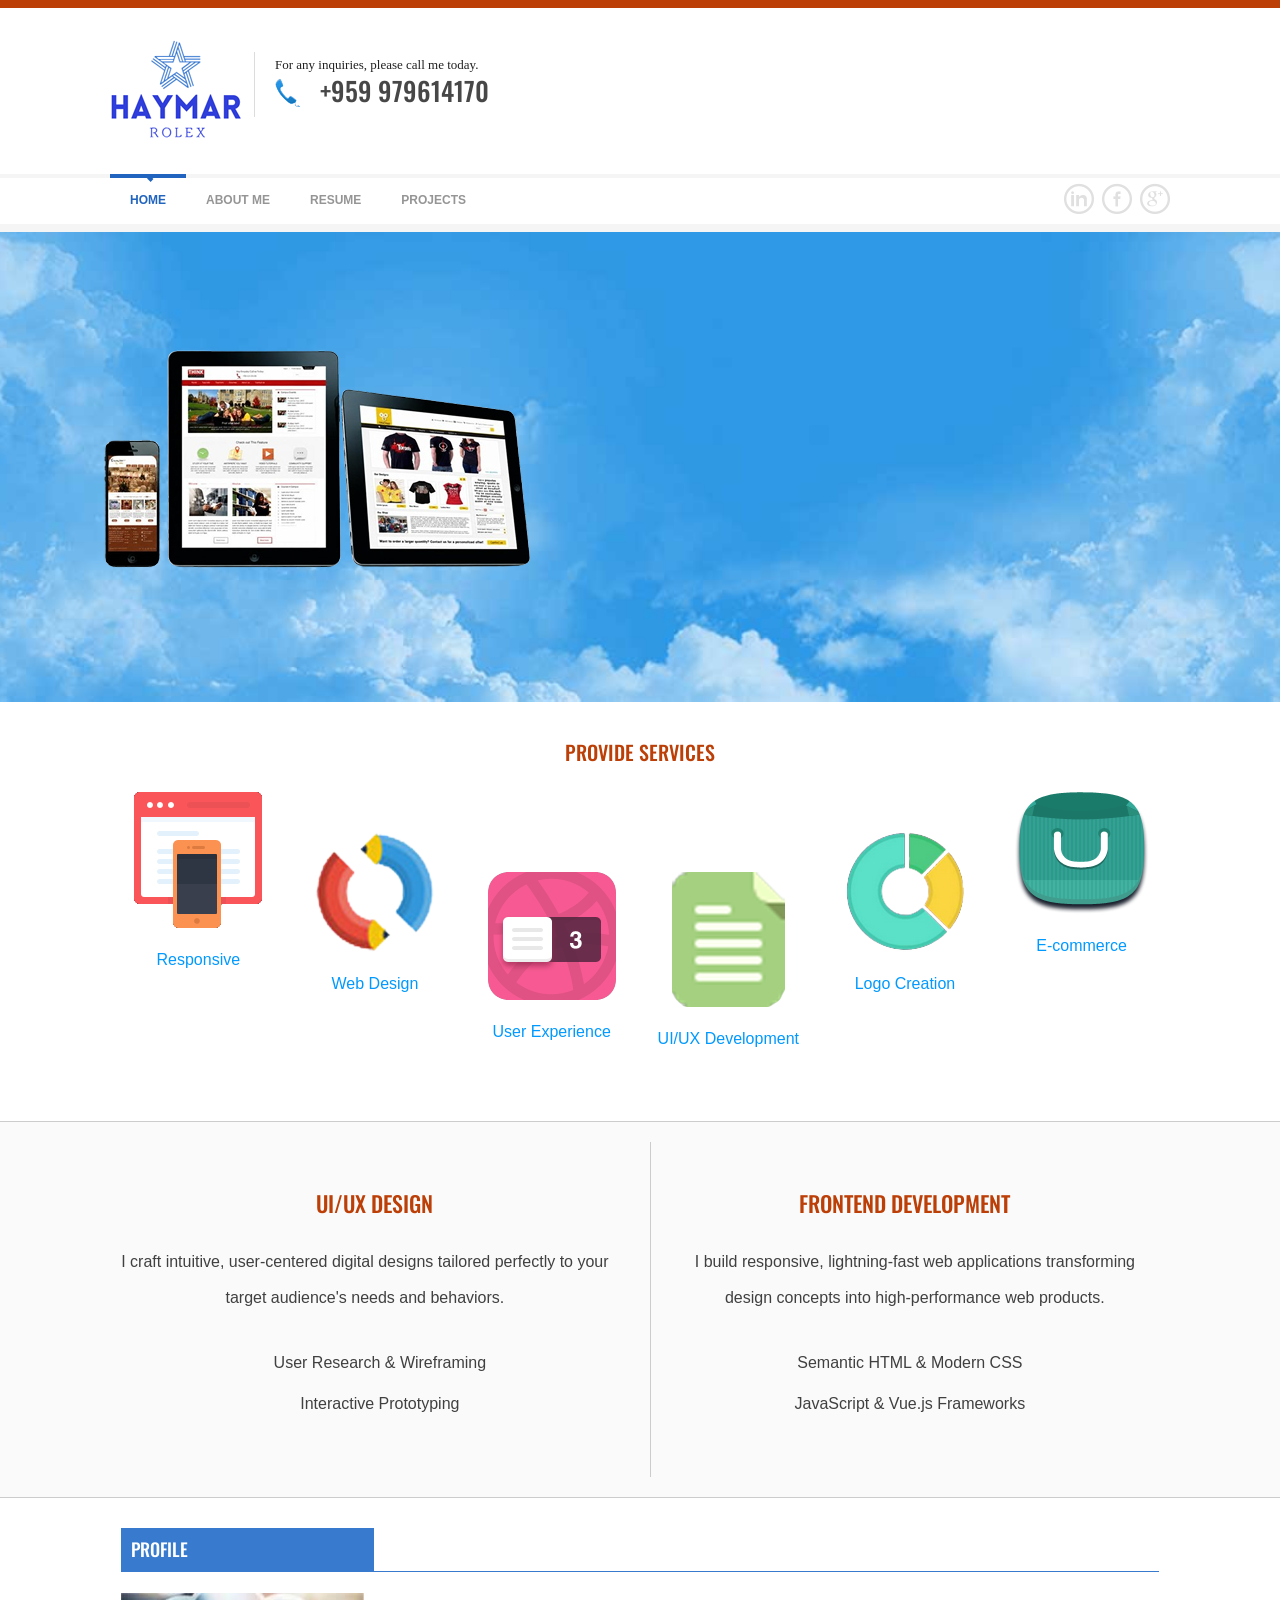
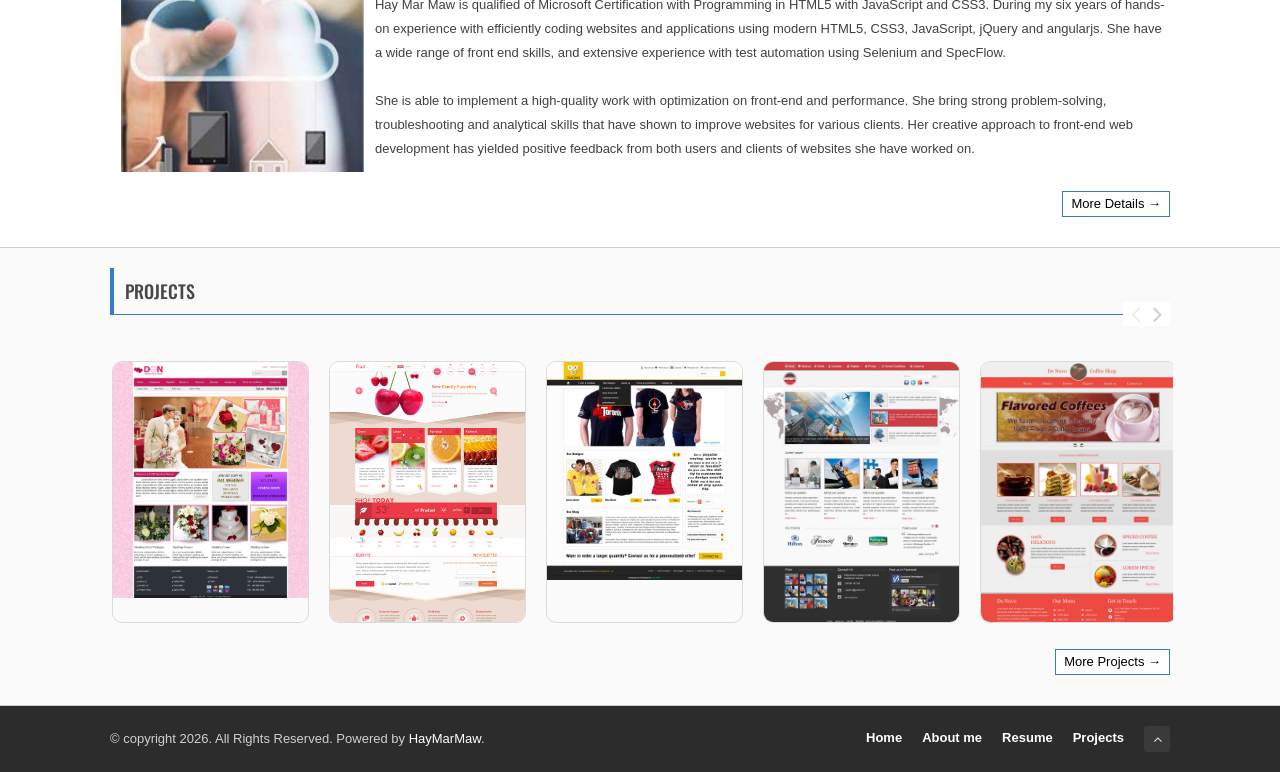
<file: index.html>
<!DOCTYPE html>
<!--[if IE 7 ]><html class="ie7" lang="en"><![endif]-->
<!--[if IE 8 ]><html class="ie8" lang="en"><![endif]-->
<!--[if IE 9 ]><html class="ie9" lang="en"><![endif]-->
<!--[if (gte IE 10)|!(IE)]><!--><html xmlns="http://www.w3.org/1999/xhtml" lang="en-US"><!--<![endif]-->
<head>
	<title>Home - HayMarMaw Web & Software Development Services</title>
	<meta http-equiv="Content-Type" content="text/html; charset=utf-8"/>
	<meta name="viewport" content="width=device-width, initial-scale=1, maximum-scale=1" />
	<!-- Seo Meta -->
		<meta name="description" content="HayMarMaw - Web & Software Development Services">
		<meta name="keywords" content="HayMarMaw, responsive web design, web desing, development, web applications, logo creation, database services, e-commence, domain registration, web hosting, ip can cctv setup">

	<!-- Styles -->
		<link rel="stylesheet" type="text/css" href="style.css" media="screen" />
		<link rel="stylesheet" type="text/css" href="styles/icons.css" media="screen" />
		<link rel="stylesheet" type="text/css" href="styles/animate.css" media="screen" />
		<link rel="stylesheet" type="text/css" href="styles/responsive.css" media="screen" />
		<link rel="stylesheet" type="text/css" href="js/layerslider/css/layerslider.css">
		<link rel="stylesheet" type="text/css" href="js/layerslider/css/custom.css">
		<link href='http://fonts.googleapis.com/css?family=Oswald' rel='stylesheet' type='text/css'>

	<!-- Favicon -->
		<link rel="shortcut icon" href="images/favicon.png">

	<!--[if IE]>
		<meta http-equiv="X-UA-Compatible" content="IE=9; IE=8; IE=EmulateIE8; IE=EDGE" />
		<script src="http://html5shim.googlecode.com/svn/trunk/html5.js"></script>
	<![endif]-->
</head>
<body>
	<div id="frame_">
		<div id="layout" class="full">
			<!-- Header injected by js/menu.js -->
			<header id="site-header"></header>

		<!-- Start Layer Slider -->
			<div class="sliderr">
				<div id="layerslider-container-fw-second">
					<div id="layerslider" style="width: 100%; height: 470px; margin: 0px auto">

			<div class="ls-layer" style="slidedelay: 8000">							
				<img class="ls-bg" src="images/slides/jq_bg.jpg" alt="">
				<img class="ls-s2" src="images/slides/slide_1.png" alt="Various Devices" style="position: absolute; top: 110px; left: 30px; slidedirection : bottom; slideoutdirection : bottom; delayin : 400; scaleout : .8;">
				<h2  class="ls-s-1 text2" style="position: absolute; top:70px; left: 770px; slidedirection : right; slideoutdirection : top; durationin : 750; durationout : 400; easingin : easeOutBack; easingout : easeInBack; delayin : 1600; delayout : 0; showuntil : 0;"> HayMarMaw provides </h2>
				<span  class="ls-s-1 text2" style="position: absolute; top:124px; left: 770px; slidedirection : right; slideoutdirection : top; durationin : 750; durationout : 400; easingin : easeOutBack; easingout : easeInBack; delayin : 1900; delayout : 0; showuntil : 0; font-size:22px;font-weight:300;"> Responsive Web Design </span>
				<span  class="ls-s-1 text2" style="position: absolute; top:180px; left: 770px; slidedirection : right; slideoutdirection : right; durationin : 750; durationout : 400; easingin : easeOutBack; easingout : easeInBack; delayin : 2200; delayout : 0; showuntil : 0; font-size:22px;font-weight:300;"> Frontend Development </span>
				<span  class="ls-s-1 text2" style="position: absolute; top:236px; left: 770px; slidedirection : right; slideoutdirection : bottom; durationin : 750; durationout : 400; easingin : easeOutBack; easingout : easeInBack; delayin : 2500; delayout : 0; showuntil : 0; font-size:22px;font-weight:100;"> UI/UX Product Strategy </span>
				<span  class="ls-s-1" style="position: absolute; top:308px; left: 770px; slidedirection : right; slideoutdirection : bottom; durationin : 750; durationout : 400; easingin : easeOutBack; easingout : easeInBack; delayin : 2800; delayout : 0; showuntil : 0; font-size:22px;font-weight:100;"> <a href="projects.html" class="tbutton small"><span>Learn More</span></a> </span>
			</div>

			<div class="ls-layer" style="slidedelay: 8000">							
				<img class="ls-bg" src="images/slides/jq_bg.jpg" alt="">
				<img class="ls-s2" src="images/slides/ipad_wireframe.png" alt="iPad Wireframe" style="position: absolute; top: 36px; left: 30px; slidedirection : bottom; slideoutdirection : bottom; delayin : 400; scaleout : .8;">

				<h5 class="ls-s-1 text-f" style="top:50px; left: 620px; slidedirection : fade; slideoutdirection : fade; scalein : 0.5; scaleout : 0.5;">DESIGN COMPONENT</h5>
				<h5 class="ls-s-1 text7" style="top:150px; left: 684px; slidedirection : fade; slideoutdirection : fade; durationout : 750; easingin : easeOutQuint; delayin : 800; scalein : .8; scaleout : .8;">Wireframing & Prototyping</h5>
				<h5 class="ls-s-1 text7" style="top:215px; left: 684px; slidedirection : fade; slideoutdirection : fade; durationout : 750; easingin : easeOutQuint; delayin : 1300; scalein : .8; scaleout : .8;">User Research & Testing</h5>
				<h5 class="ls-s-1 text7" style="top:280px; left: 684px; slidedirection : fade; slideoutdirection : fade; durationout : 750; easingin : easeOutQuint; delayin : 1800; scalein : .8; scaleout : .8;">Visual Design Systems</h5>
				<h5 class="ls-s-1 plus4" style="top:140px; left: 620px; slidedirection : fade; slideoutdirection : fade; durationin : 750; durationout : 750; easingin : easeOutQuint; delayin : 500; rotatein : 90; rotateout : 90; scalein : .5; scaleout : .5;">+</h5>	
				<h5 class="ls-s-1 plus4" style="top:204px; left: 620px; slidedirection : fade; slideoutdirection : fade; durationin : 750; durationout : 750; easingin : easeOutQuint; delayin : 1000; rotatein : 90; rotateout : 90; scalein : .5; scaleout : .5;">+</h5>
				<h5 class="ls-s-1 plus4" style="top:270px; left: 620px; slidedirection : fade; slideoutdirection : fade; durationin : 750; durationout : 750; easingin : easeOutQuint; delayin : 1500; rotatein : 90; rotateout : 90; scalein : .5; scaleout : .5;">+</h5>
			</div>

			<div class="ls-layer"  style="slidedirection: top; slidedelay: 6000; durationin: 1000; durationout: 1500; easingin: easeInQuint; easingout: easeInOutQuint; delayin: 0; delayout: 0;">
				<img src="images/slides/jq_bg.jpg" class="ls-bg" alt="ls-bg">
				<img class="ls-s2"  src="images/slides/ipad_don.png" alt="iPad Don Wedding" style="position: absolute; top: 60px; left: 700px; slidedirection : bottom; slideoutdirection : bottom;  durationin : 1500; durationout : 750; easingin : easeInOutQuint; easingout : easeInBack; delayin : 500; delayout : 0; showuntil : 0; ">
				<div class="ls-s2" style="position: absolute; top: 100px; left: 673px; slidedirection : bottom; slideoutdirection : bottom;  durationin : 1500; durationout : 750; easingin : easeInOutQuint; easingout : easeInBack; delayin : 500; delayout : 0; showuntil : 0; "><iframe src="http://player.vimeo.com/video/68539687?title=0&amp;byline=0&amp;portrait=0&amp;color=ffffff" width="358" height="269"></iframe></div>
				<h2  class="ls-s-1 text2" style="position: absolute; top:70px; left: 60px; slidedirection : left; slideoutdirection : bottom; durationin : 1000; durationout : 750; easingin : easeOutBack; easingout : easeInBack; delayin : 2500; delayout : 0; showuntil : 0;"> Powerful Responsive and Clean Design </h2>
				<span  class="ls-s-1 text2" style="position: absolute; top:124px; left: 60px; slidedirection : left; slideoutdirection : bottom; durationin : 1000; durationout : 750; easingin : easeOutBack; easingout : easeInBack; delayin : 3000; delayout : 0; showuntil : 0; font-size:22px;font-weight:300;"> Seamless Design-to-Code </span>
				<span  class="ls-s-1 text2" style="position: absolute; top:180px; left: 60px; slidedirection : left; slideoutdirection : bottom; durationin : 1000; durationout : 750; easingin : easeOutBack; easingout : easeInBack; delayin : 3500; delayout : 0; showuntil : 0; font-size:22px;font-weight:300;"> Performance Optimization </span>
				<span  class="ls-s-1 text2" style="position: absolute; top:236px; left: 60px; slidedirection : left; slideoutdirection : bottom; durationin : 1000; durationout : 750; easingin : easeOutBack; easingout : easeInBack; delayin : 4000; delayout : 0; showuntil : 0; font-size:22px;font-weight:300;"> Accessible Web Standards </span>
				<span  class="ls-s-1 text2" style="position: absolute; top:292px; left: 60px; slidedirection : left; slideoutdirection : bottom; durationin : 1000; durationout : 750; easingin : easeOutBack; easingout : easeInBack; delayin : 4500; delayout : 0; showuntil : 0; font-size:22px;font-weight:300;"> Compatible with Major Browsers</span>
			</div>

					</div>		
				</div>
			</div>
		<!-- End Layer Slider -->
		<div class="row clearfix mbs">
			<div class="dev-services">
				<h3 class="animated" data-gen="slideLeft">Provide Services</h3>
				
				<div class="grid_2 service-item">
					<img src="images/home/dev-services/web-design.png" alt="Responsive"/>
					<a> Responsive</a>
				</div>
				
				<div class="grid_2 service-item mg1">
					<img src="images/home/dev-services/logo-creation.png" alt="web design"/>
					<a> Web Design</a>
				</div>
				
				<div class="grid_2 service-item mg2">
					<img src="images/home/dev-services/web-dev.png" alt="User Experience"/>
					<a> User Experience</a>
				</div>
				
				<div class="grid_2 service-item mg2">
					<img src="images/home/dev-services/application.png" alt="UI/UX Development"/>
					<a> UI/UX Development</a>
				</div>
				
				<div class="grid_2 service-item mg1">
					<img src="images/home/dev-services/seo.png" alt="Logo Creation"/>
					<a> Logo Creation</a>
				</div>
				
				<div class="grid_2 service-item">
					<img src="images/home/dev-services/e-commence.png" alt="E-commerce"/>
					<a> E-commerce</a>
				</div>
			</div>
		</div>

			<div class="page-content">	
				<div class="pd"><!-- padding start -->
					<div class="row clearfix txt-center">
						<div class="grid_6 custom_block1 animated" data-gen="bigEntrance">
							<h3>UI/UX DESIGN</h3>
							<p style="padding-right: 20px;">I craft intuitive, user-centered digital designs tailored perfectly to your target audience's needs and behaviors.</p><br />
							<p><i class="icons-check"></i>User Research & Wireframing</p>
							<p><i class="icons-check"></i>Interactive Prototyping</p>
						</div> <!-- end design -->
						
						<div class="grid_6 custom_block1 animated bd-left" data-gen="bigEntrance">
							<h3>FRONTEND DEVELOPMENT</h3>
							<p style="padding-left: 20px;">I build responsive, lightning-fast web applications transforming design concepts into high-performance web products.</p><br />
							<p><i class="icons-check"></i>Semantic HTML & Modern CSS</p>
							<p><i class="icons-check"></i>JavaScript & Vue.js Frameworks</p>
						</div> <!-- end frontend development -->
						
					</div><!-- end row -->
				</div><!-- padding end -->

				<div class="profile">
					<div class="row clearfix">
						<h4 class="grid_3">Profile</h4>
						<div class="grid_9"></div>
						<div class="grid_12 bd-bottom"></div>
						<p style="margin-top: 65px;">
							<img class="grid_3" src="images/home/profile.jpg" align="company profile" />
							Hay Mar Maw is qualified of Microsoft Certification with Programming in HTML5 with JavaScript and CSS3. During my six years of hands-on experience with efficiently coding websites and applications using modern HTML5, CSS3, JavaScript, jQuery and angularjs. She have a wide range of front end skills, and extensive experience with test automation using Selenium and SpecFlow.<br><br>

She is able to implement a high-quality work with optimization on front-end and performance. She bring strong problem-solving, troubleshooting and analytical skills that have shown to improve websites for various clients. Her creative approach to front-end web development has yielded positive feedback from both users and clients of websites she have worked on.
						</p>
						<a class="btn-color mbt righter" href="about.html">
							<span>More Details &rarr;</span>
						</a>
					</div><!-- end row -->
				</div><!-- end grey line -->

				<div class="pd">
					<div class="row clearfix animated" data-gen="expandUp">
						<h3 class="col-title">Projects</h3>
						<div class="portfolio-carousel">
							<div class="anyClass">
								<ul>
									<li>
										<img src="images/assets/portfolio_thumb_don.jpg" alt="#">
										<div class="p_details">
											<a class="p_icon" href="images/assets/portfolio_thumb_don.jpg" data-gal="lightbox[portfolio]"><i class="icons-plus"></i></a>
											<h3> <a href="http://don.democrystal.com/">DON Wedding Accessories</a> </h3>
										</div>
									</li><!-- portfolio item -->

									<li>
										<img src="images/assets/thumb_portfolio_jfruit.jpg" alt="#">
										<div class="p_details">
											<a class="p_icon" href="images/assets/thumb_portfolio_jfruit.jpg" data-gal="lightbox[portfolio]"><i class="icons-plus"></i></a>
											<h3> <a href="http://jfruits.democrystal.com/">JFruits</a> </h3>
										</div>
									</li><!-- portfolio item -->

									<li>
										<img src="images/assets/portfolio_thumb_ead.jpg" alt="#">
										<div class="p_details">
											<a class="p_icon" href="images/assets/portfolio_thumb_ead.jpg" data-gal="lightbox[portfolio]"><i class="icons-plus"></i></a>
											<h3> <a href="http://eadenterprise.democrystal.com/">EAD Trading</a> </h3>
										</div>
									</li><!-- portfolio item video -->

									<li>
										<img src="images/assets/portfolio_thumb_logistics.jpg" alt="#">
										<div class="p_details">
											<a class="p_icon" href="images/assets/portfolio_thumb_logistics.jpg" data-gal="lightbox[portfolio]"><i class="icons-plus"></i></a>
											<h3> <a href="http://logistics.democrystal.com/">Expedite logistics</a> </h3>
										</div>
									</li><!-- portfolio item -->

									<li>
										<img src="images/assets/portfolio_thumb_coffee.jpg" alt="#">
										<div class="p_details">
											<a class="p_icon" href="images/assets/portfolio_thumb_coffee.jpg" data-gal="lightbox[portfolio]"><i class="icons-plus"></i></a>
											<h3> <a href="#">De Nuvo Coffee Shop</a> </h3>
										</div>
									</li><!-- portfolio item -->

									<li>
										<img src="images/assets/portfolio_thumb_ue.jpg" alt="#">
										<div class="p_details">
											<a class="p_icon" href="images/assets/portfolio_thumb_ue.jpg" data-gal="lightbox[portfolio]"><i class="icons-plus"></i></a>
											<h3> <a href="http://mistermobile.democrystal.com/">United Express</a> </h3>
										</div>
									</li><!-- portfolio item video -->

									<li>
										<img src="images/assets/portfolio_thumb_your_wedding.jpg" alt="#">
										<div class="p_details">
											<a class="p_icon" href="images/assets/portfolio_thumb_your_wedding.jpg" data-gal="lightbox[portfolio]"><i class="icons-plus"></i></a>
											<h3> <a href="#">Your Wedding People</a> </h3>
										</div>
									</li><!-- portfolio item -->
									<!-- portfolio item -->
								</ul>
							</div>
							<div class="preve"><i class="fa fa-angle-left"></i></div><!-- portfolio left -->
							<div class="nexte"><i class="fa fa-angle-right"></i></div><!-- portfolio right -->
						</div><!-- portfolio carousel -->
						<a class="btn-color righter mbst" href="projects.html">
							<span>More Projects &rarr;</span>
						</a>
					</div><!-- end row -->
				</div>	

				
			</div><!-- end page content -->


			<!-- Footer injected by js/menu.js -->
			<footer id="site-footer"></footer>

		</div><!-- end layout -->
	</div><!-- end frame -->

	<!-- Scripts -->
		<script type="text/javascript" src="js/menu.js"></script>
		<script type="text/javascript" src="js/jquery.min.js"></script>
		<script type="text/javascript" src="js/theme20.js"></script>
		<script type="text/javascript" src="js/jquery.prettyPhoto.js"></script>
		<script type="text/javascript" src="js/jquery.flexslider-min.js"></script>
		<script type="text/javascript" src="js/custom.js"></script>
		<script src="js/layerslider/jQuery/jquery-transit-modified.js" type="text/javascript"></script>
		<script src="js/layerslider/js/layerslider.transitions.js" type="text/javascript"></script>
		<script src="js/layerslider/js/layerslider.kreaturamedia.jquery.js" type="text/javascript"></script>
		<script type="text/javascript">
		/* <![CDATA[ */
			$(document).ready(function(){
				$('#layerslider').layerSlider({
					skinsPath : 'js/layerslider/skins/',
					skin : 'fullwidth',
					thumbnailNavigation : 'hover',
					hoverPrevNext : false,
					responsive : true,
					pauseOnHover : true,
					responsiveUnder : 1140,
					sublayerContainer : 1140
				});
				$('#layerslider_2').layerSlider({
					skinsPath : 'js/layerslider/skins/',
					skin : 'fullwidth',
					thumbnailNavigation : 'disabled',
					hoverPrevNext : false,
					responsive : true,
					navPrevNext : false,
					navStartStop : false,
					navButtons : false,
					pauseOnHover : true,
					responsiveUnder : 1140,
					sublayerContainer : 1140
				});
			});
		/* ]]> */
		</script>

</body>
</html>
</file>
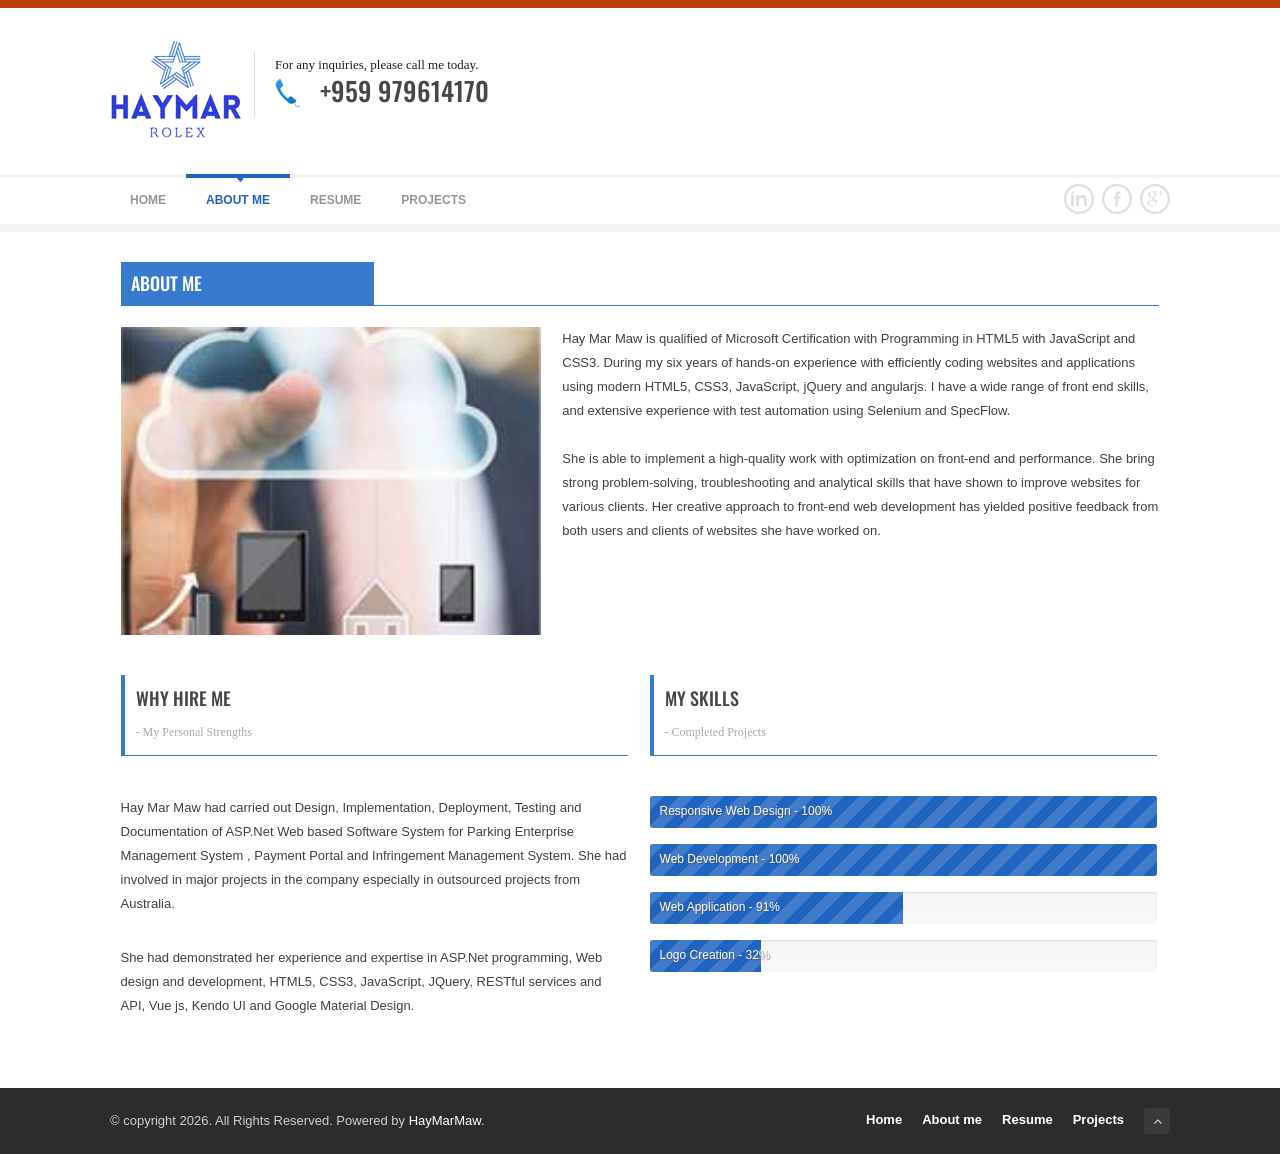
<file: about.html>
<!DOCTYPE html>
<!--[if IE 7 ]><html class="ie7" lang="en"><![endif]-->
<!--[if IE 8 ]><html class="ie8" lang="en"><![endif]-->
<!--[if IE 9 ]><html class="ie9" lang="en"><![endif]-->
<!--[if (gte IE 10)|!(IE)]><!--><html xmlns="http://www.w3.org/1999/xhtml" lang="en-US"><!--<![endif]-->
<head>
	<title>About me - HayMarMaw Web & Software Development Services</title>
	<meta http-equiv="Content-Type" content="text/html; charset=utf-8"/>
	<meta name="viewport" content="width=device-width, initial-scale=1, maximum-scale=1" />
	<!-- Seo Meta -->
		<meta name="description" content="HayMarMaw - Web & Software Development Services">
		<meta name="keywords" content="HayMarMaw, responsive web design, web desing, development, web applications, logo creation, database services, e-commence, domain registration, web hosting, ip can cctv setup">

	<!-- Styles -->
		<link rel="stylesheet" type="text/css" href="style.css" media="screen" />
		<link rel="stylesheet" type="text/css" href="styles/icons.css" media="screen" />
		<link rel="stylesheet" type="text/css" href="styles/animate.css" media="screen" />
		<link rel="stylesheet" type="text/css" href="styles/responsive.css" media="screen" />
		<link rel="stylesheet" type="text/css" href="js/layerslider/css/layerslider.css">
		<link rel="stylesheet" type="text/css" href="js/layerslider/css/custom.css">
		<link href='http://fonts.googleapis.com/css?family=Oswald' rel='stylesheet' type='text/css'>

	<!-- Favicon -->
		<link rel="shortcut icon" href="images/favicon.png">

	<!--[if IE]>
		<meta http-equiv="X-UA-Compatible" content="IE=9; IE=8; IE=EmulateIE8; IE=EDGE" />
		<script src="http://html5shim.googlecode.com/svn/trunk/html5.js"></script>
	<![endif]-->
</head>
<body>
	<div id="frame_">
		<div id="layout" class="full">
			<!-- Header injected by js/menu.js -->
			<header id="site-header"></header>

	
				<div class="profile">
					<div class="row clearfix">
						<h4 class="grid_3">About Me</h4>
						<div class="grid_9"></div>
						<div class="grid_12 bd-bottom"></div>
						<p style="margin-top: 65px;"></p>
						<img class="grid_5" src="images/home/profile.jpg" align="company profile" />
						<div class="grid_7">
							Hay Mar Maw is qualified of Microsoft Certification with Programming in HTML5 with JavaScript and CSS3. During my six years of hands-on experience with efficiently coding websites and applications using modern HTML5, CSS3, JavaScript, jQuery and angularjs. I have a wide range of front end skills, and extensive experience with test automation using Selenium and SpecFlow.<br><br>

She is able to implement a high-quality work with optimization on front-end and performance. She bring strong problem-solving, troubleshooting and analytical skills that have shown to improve websites for various clients. Her creative approach to front-end web development has yielded positive feedback from both users and clients of websites she have worked on.
						</div>
						
					</div><!-- end row -->
					
					<div class="row clearfix mbs" style="margin-top: 40px;">
						<div class="grid_6">
							<h3 class="col-title wo_border"> Why Hire Me <small>- My Personal Strengths </small></h3>
							<p>Hay Mar Maw had carried out Design, Implementation, Deployment, Testing and
Documentation of ASP.Net Web based Software System for Parking Enterprise Management System , Payment
Portal and Infringement Management System. She had involved in major projects in the company especially in
outsourced projects from Australia.

</p>
							<p>She had demonstrated her experience and expertise in ASP.Net programming, Web design and
development, HTML5, CSS3, JavaScript, JQuery, RESTful services and API, Vue js, Kendo UI and Google
Material Design.</p>
						</div><!-- grid6 -->
		
						<div class="grid_6 mgtt">
							<h3 class="col-title wo_border"> My Skills <small>- Completed Projects </small></h3>
							<div class="progress-bar stripes">
								<span rel="100"></span>
								<div class="progress-bar-text">Responsive Web Design - <span>100%</span></div>
							</div>
							<div class="progress-bar stripes">
								<span rel="100"></span>
								<div class="progress-bar-text">Web Development - <span>100%</span></div>
							</div>
							<div class="progress-bar stripes">
								<span rel="50"></span>
								<div class="progress-bar-text">Web Application - <span>91%</span></div>
							</div>
							<div class="progress-bar stripes">
								<span rel="32"></span>
								<div class="progress-bar-text">Logo Creation - <span>32%</span></div>
							</div>
						</div><!-- grid6 -->
					</div><!-- clearfix -->
					
				</div><!-- end grey line -->				

			<!-- Footer injected by js/menu.js -->
			<footer id="site-footer"></footer>

		</div><!-- end layout -->
	</div><!-- end frame -->

	<!-- Scripts -->
		<script type="text/javascript" src="js/menu.js"></script>
		<script type="text/javascript" src="js/jquery.min.js"></script>
		<script type="text/javascript" src="js/theme20.js"></script>
		<script type="text/javascript" src="js/jquery.prettyPhoto.js"></script>
		<script type="text/javascript" src="js/jquery.quicksand.js"></script>
		<script type="text/javascript" src="js/jquery.flexslider-min.js"></script>
		<script type="text/javascript" src="js/custom.js"></script>

</body>
</html>
</file>
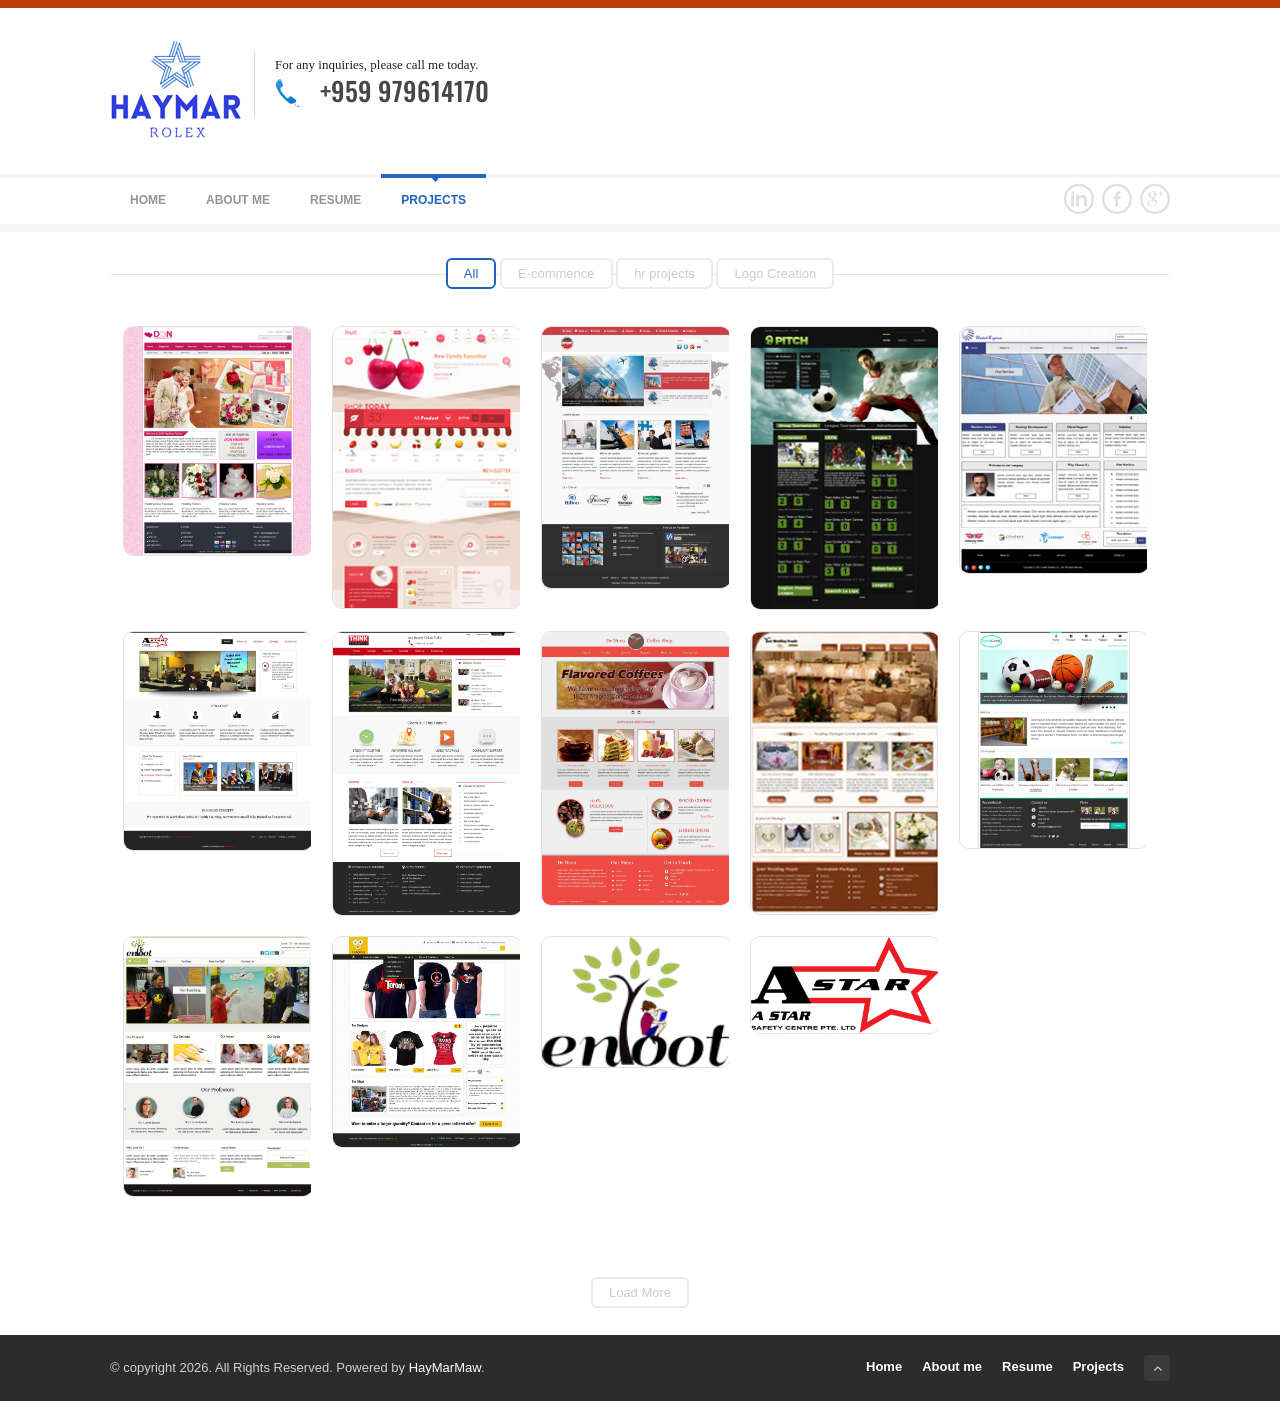
<file: projects.html>
<!DOCTYPE html>
<!--[if IE 7 ]><html class="ie7" lang="en"><![endif]-->
<!--[if IE 8 ]><html class="ie8" lang="en"><![endif]-->
<!--[if IE 9 ]><html class="ie9" lang="en"><![endif]-->
<!--[if (gte IE 10)|!(IE)]><!--><html xmlns="http://www.w3.org/1999/xhtml" lang="en-US"><!--<![endif]-->
<head>
	<title>Portfolio - HayMarMaw Web & Software Development Services</title>
	<meta http-equiv="Content-Type" content="text/html; charset=utf-8"/>
	<meta name="viewport" content="width=device-width, initial-scale=1, maximum-scale=1" />
	<!-- Seo Meta -->
		<meta name="description" content="HayMarMaw - Web & Software Development Services">
		<meta name="keywords" content="HayMarMaw, responsive web design, web desing, development, web applications, logo creation, database services, e-commence, domain registration, web hosting, ip can cctv setup">

	<!-- Styles -->
		<link rel="stylesheet" type="text/css" href="style.css" media="screen" />
		<link rel="stylesheet" type="text/css" href="styles/icons.css" media="screen" />
		<link rel="stylesheet" type="text/css" href="styles/animate.css" media="screen" />
		<link rel="stylesheet" type="text/css" href="styles/responsive.css" media="screen" />
		<link rel="stylesheet" type="text/css" href="js/layerslider/css/layerslider.css">
		<link rel="stylesheet" type="text/css" href="js/layerslider/css/custom.css">
		<link href='http://fonts.googleapis.com/css?family=Oswald' rel='stylesheet' type='text/css'>

	<!-- Favicon -->
		<link rel="shortcut icon" href="images/favicon.png">

	<!--[if IE]>
		<meta http-equiv="X-UA-Compatible" content="IE=9; IE=8; IE=EmulateIE8; IE=EDGE" />
		<script src="http://html5shim.googlecode.com/svn/trunk/html5.js"></script>
	<![endif]-->
</head>
<body>
	<div id="frame_">
		<div id="layout" class="full">
			<!-- Header injected by js/menu.js -->
			<header id="site-header"></header>

				<div class="row clearfix mtt mbt">
					<div class="clearfix mbf">
						<div class="filterable">
							<ul class="filter">
								<li class="all current"><a href="#">All</a></li>
								<li class="Ecommence"><a href="#">E-commence</a></li>
								<li class="Applications"><a href="#">hr projects</a></li>
								<li class="Logo"><a href="#">Logo Creation</a></li>
							</ul>
						</div><!-- filterable -->
					</div><!-- clearfix -->

					<div class="clearfix mbf">
					<div class="grid_12">
						<ul class="portfolio anyClass clearfix">

							<li class="grid_3" data-id="id-1" data-type="Ecommence">
								<img src="images/projects/don.jpg" alt="#">
									<div class="p_details">
										<a class="p_icon" href="images/projects/don.jpg" data-gal="lightbox[portfolio]"><i class="icons-plus"></i></a>
										<h3> <a href="http://don.democrystal.com/">DON Wedding Accessories</a> </h3>
									</div>
							</li><!-- portfolio item -->

							<li class="grid_3" data-id="id-2" data-type="Ecommence">
								<img src="images/projects/jfruits.jpg" alt="#">
									<div class="p_details">
										<a class="p_icon" href="images/projects/jfruits.jpg" data-gal="lightbox[portfolio]"><i class="icons-plus"></i></a>
										<h3> <a href="http://jfruits.democrystal.com/">JFruits</a> </h3>
									</div>
							</li><!-- portfolio item -->

							

							<li class="grid_3" data-id="id-4" data-type="Applications">
								<img src="images/projects/expedite.jpg" alt="#">
									<div class="p_details">
										<a class="p_icon" href="images/projects/expedite.jpg" data-gal="lightbox[portfolio]"><i class="icons-plus"></i></a>
										<h3> <a href="http://logistics.democrystal.com/">Expedite logistics</a> </h3>
									</div>
							</li><!-- portfolio item -->

							
							
							
							<li class="grid_3" data-id="id-5" data-type="Applications">
								<img src="images/projects/pitch.jpg" alt="#">
									<div class="p_details">
										<a class="p_icon" href="images/projects/pitch.jpg" data-gal="lightbox[portfolio]"><i class="icons-plus"></i></a>
										<h3> <a href="http://pitch.democrystal.com/">Pitch</a> </h3>
									</div>
							</li><!-- Pitch portfolio -->

							<li class="grid_3" data-id="id-14" data-type="Ecommence">
								<img src="images/projects/united-express.jpg" alt="#">
									<div class="p_details">
										<a class="p_icon" href="images/projects/united-express.jpg" data-gal="lightbox[portfolio]"><i class="icons-plus"></i></a>
										<h3> <a href="#">United Express</a> </h3>
									</div>
							</li><!-- United Express portfolio -->
							
							<li class="grid_3" data-id="id-6" data-type="Applications">
								<img src="images/projects/astar-home.jpg" alt="#">
									<div class="p_details">
										<a class="p_icon" href="images/projects/astar-home.jpg" data-gal="lightbox[portfolio]"><i class="icons-plus"></i></a>
										<h3> <a href="http://astarsaftycenter.democrystal.com/">Astar Safety Center</a> </h3>
									</div>
							</li><!-- Pitch portfolio -->
							
							<li class="grid_3" data-id="id-7" data-type="Ecommence">
								<img src="images/projects/think-education.jpg" alt="#">
									<div class="p_details">
										<a class="p_icon" href="images/projects/think-education.jpg" data-gal="lightbox[portfolio]"><i class="icons-plus"></i></a>
										<h3> <a href="#">Think Education</a> </h3>
									</div>
							</li><!-- Pitch portfolio -->

							<li class="grid_3" data-id="id-8" data-type="Ecommence">
								<img src="images/projects/coffee.jpg" alt="#">
									<div class="p_details">
										<a class="p_icon" href="images/projects/coffee.jpg" data-gal="lightbox[portfolio]"><i class="icons-plus"></i></a>
										<h3> <a href="#">De Nuvo Coffee Shop</a> </h3>
									</div>
							</li><!-- De Nuvo Coffee Shop -->

							<li class="grid_3" data-id="id-10" data-type="Ecommence">
								<img src="images/projects/your-wedding-people.jpg" alt="#">
									<div class="p_details">
										<a class="p_icon" href="images/projects/your-wedding-people.jpg" data-gal="lightbox[portfolio]"><i class="icons-plus"></i></a>
										<h3> <a href="#">Your Wedding People</a> </h3>
									</div>
							</li><!-- Your Wedding People portfolio -->

							<li class="grid_3" data-id="id-9" data-type="Ecommence">
								<img src="images/projects/sportgoods.jpg" alt="#">
									<div class="p_details">
										<a class="p_icon" href="images/projects/sportgoods.jpg" data-gal="lightbox[portfolio]"><i class="icons-plus"></i></a>
										<h3> <a href="http://sports.democrystal.com/">Sports Good</a> </h3>
									</div>
							</li><!--Sports Good portfolio item -->
							
							<li class="grid_3" data-id="id-12" data-type="Ecommence">
								<img src="images/projects/enroot.jpg" alt="#">
									<div class="p_details">
										<a class="p_icon" href="images/projects/enroot.jpg" data-gal="lightbox[portfolio]"><i class="icons-plus"></i></a>
										<h3> <a href="#">Enroot</a> </h3>
									</div>
							</li><!-- Enroot portfolio -->
							
							
							<li class="grid_3" data-id="id-15" data-type="Ecommence">
								<img src="images/projects/ead.jpg" alt="#">
									<div class="p_details">
										<a class="p_icon" href="images/projects/ead.jpg" data-gal="lightbox[portfolio]"><i class="icons-plus"></i></a>
										<h3> <a href="http://eadenterprise.democrystal.com/">EAD Trading</a> </h3>
									</div>
							</li><!-- EAD item -->
							
							<li class="grid_3" data-id="id-16" data-type="Logo">
								<img src="images/projects/enroot-logo.png" alt="#">
								<div class="p_details">
									<a class="p_icon" href="images/projects/enroot-logo.png" data-gal="lightbox[portfolio]"><i class="icons-plus"></i></a>
									<h3> <a href="#">Enroot Education Center</a> </h3>
								</div>
							</li><!-- Enroot Logo item -->
							
							<li class="grid_3" data-id="id-17" data-type="Logo">
								<img src="images/projects/safetyCenter.jpg" alt="#">
								<div class="p_details">
									<a class="p_icon" href="images/projects/safetyCenter.jpg" data-gal="lightbox[portfolio]"><i class="icons-plus"></i></a>
									<h3> <a href="#">Astar Safety Center Logo</a> </h3>
								</div>
							</li><!-- Astar Logo item -->								
						</ul>
	
					</div><!-- grid 12 -->
					</div><!-- clearfix -->

					<div class="clearfix tac">
						<div class="load_more_portfolio"><a href="#">Load More</a></div><!-- end load more -->
					</div><!-- end row -->

				</div><!-- end row -->

			<!-- Footer injected by js/menu.js -->
			<footer id="site-footer"></footer>

		</div><!-- end layout -->
	</div><!-- end frame -->

	<!-- Scripts -->
		<script type="text/javascript" src="js/menu.js"></script>
		<script type="text/javascript" src="js/jquery.min.js"></script>
		<script type="text/javascript" src="js/theme20.js"></script>
		<script type="text/javascript" src="js/jquery.prettyPhoto.js"></script>
		<script type="text/javascript" src="js/jquery.quicksand.js"></script>
		<script type="text/javascript" src="js/jquery.flexslider-min.js"></script>
		<script type="text/javascript" src="js/custom.js"></script>
		
</body>
</html>
</file>
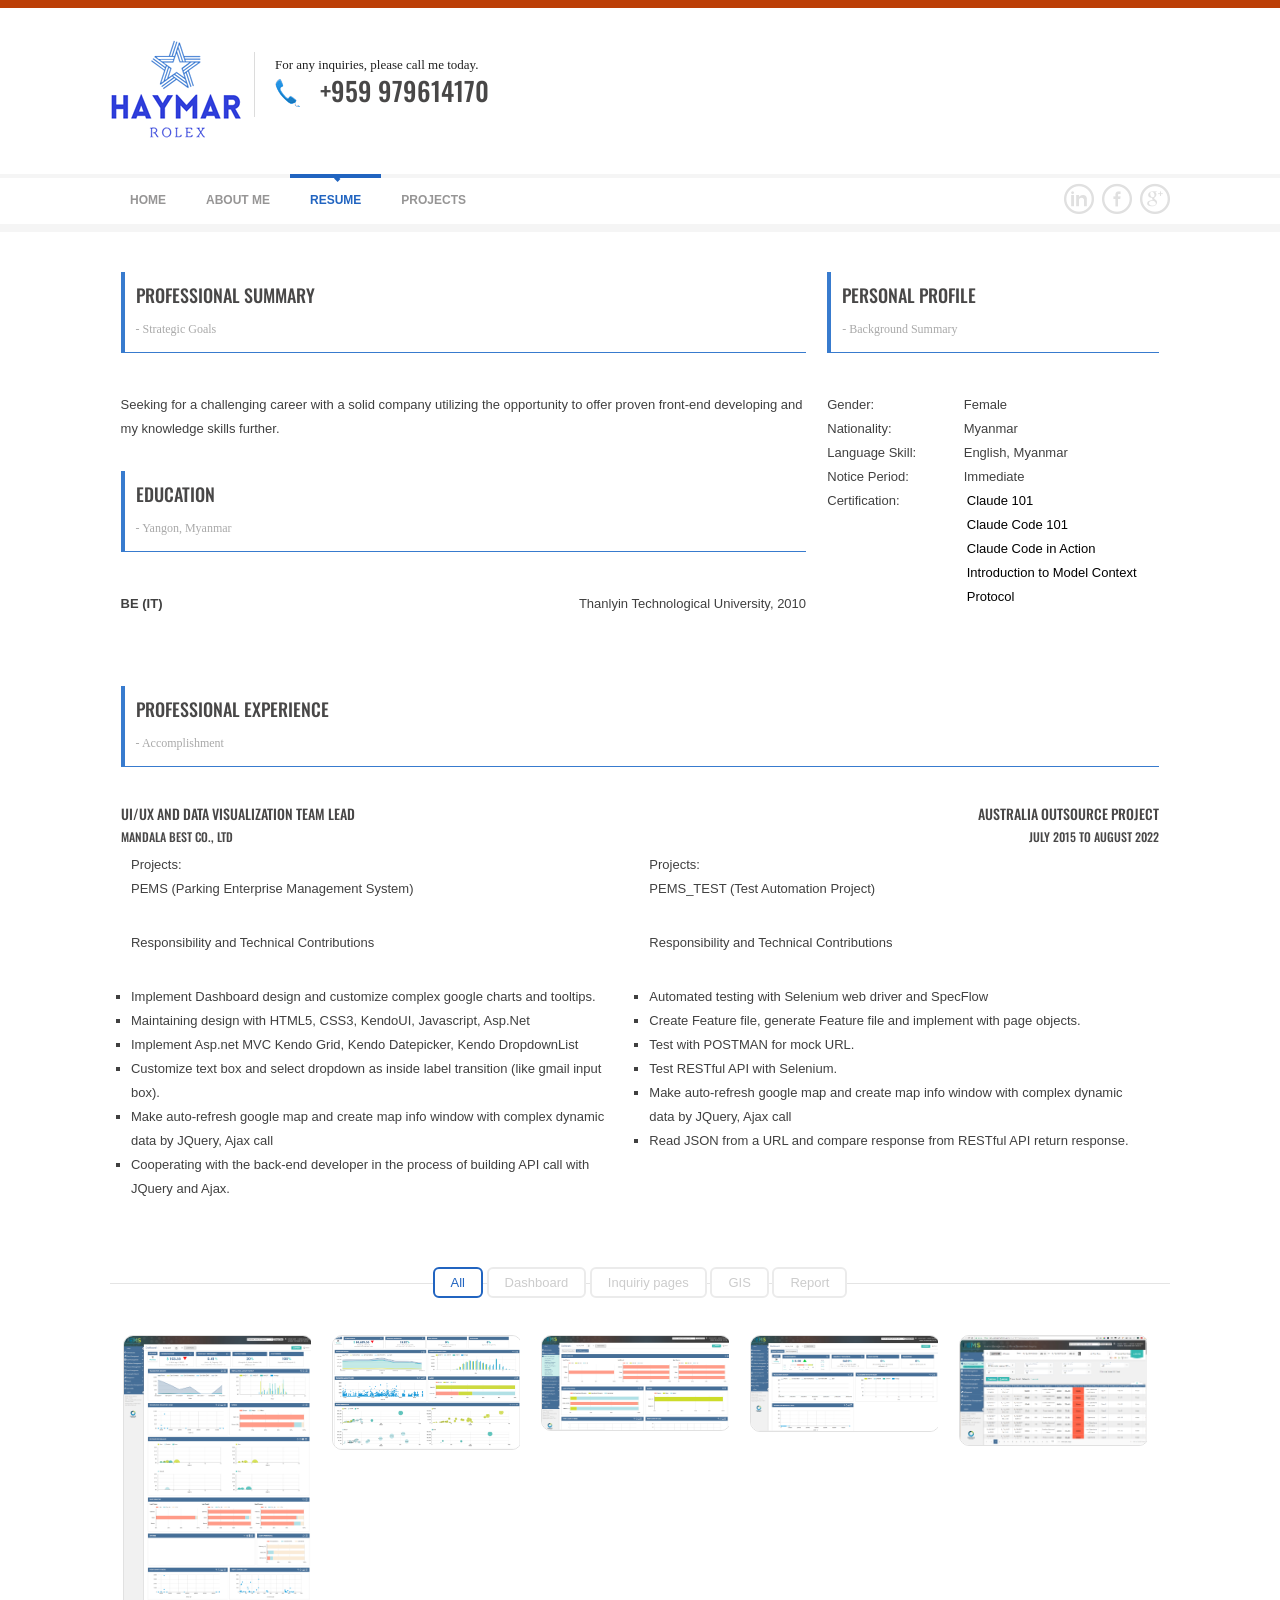
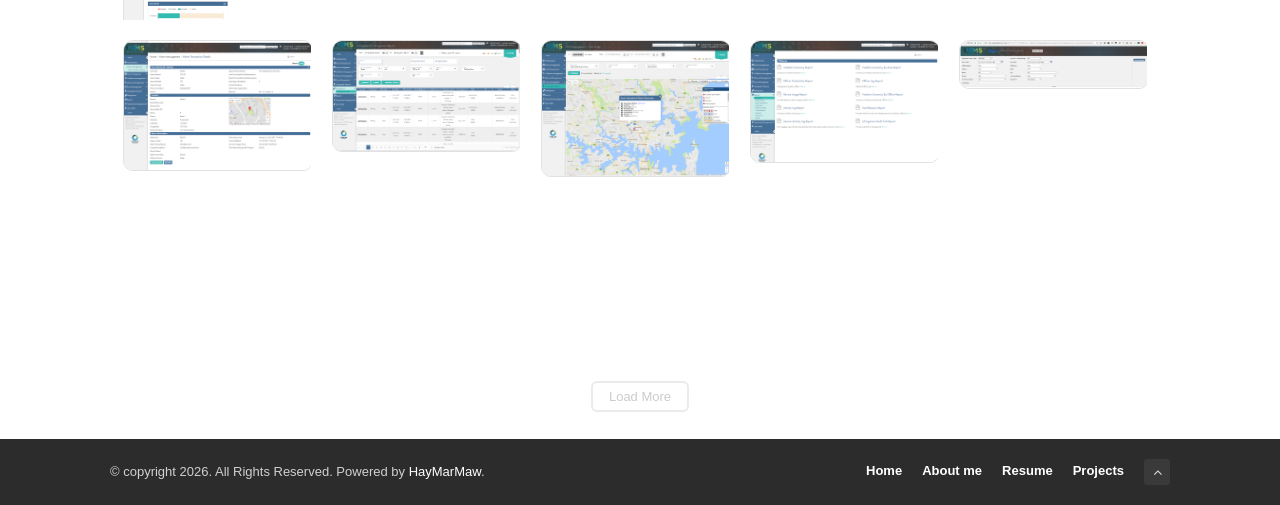
<file: resume.html>
﻿<!DOCTYPE html>
<!--[if IE 7 ]><html class="ie7" lang="en"><![endif]-->
<!--[if IE 8 ]><html class="ie8" lang="en"><![endif]-->
<!--[if IE 9 ]><html class="ie9" lang="en"><![endif]-->
<!--[if (gte IE 10)|!(IE)]><!--><html xmlns="http://www.w3.org/1999/xhtml" lang="en-US"><!--<![endif]-->
<head>
	<title>Resume - HayMarMaw Web & Software Development Services</title>
	<meta http-equiv="Content-Type" content="text/html; charset=utf-8"/>
	<meta name="viewport" content="width=device-width, initial-scale=1, maximum-scale=1" />
	<!-- Seo Meta -->
		<meta name="description" content="HayMarMaw - Web & Software Development Services">
		<meta name="keywords" content="HayMarMaw, responsive web design, web desing, development, web applications, logo creation, database services, e-commence, domain registration, web hosting, ip can cctv setup">

	<!-- Styles -->
		<link rel="stylesheet" type="text/css" href="style.css" media="screen" />
		<link rel="stylesheet" type="text/css" href="styles/icons.css" media="screen" />
		<link rel="stylesheet" type="text/css" href="styles/animate.css" media="screen" />
		<link rel="stylesheet" type="text/css" href="styles/responsive.css" media="screen" />
		<link rel="stylesheet" type="text/css" href="js/layerslider/css/layerslider.css">
		<link rel="stylesheet" type="text/css" href="js/layerslider/css/custom.css">
		<link href='http://fonts.googleapis.com/css?family=Oswald' rel='stylesheet' type='text/css'>

	<!-- Favicon -->
		<link rel="shortcut icon" href="images/favicon.png">

	<!--[if IE]>
		<meta http-equiv="X-UA-Compatible" content="IE=9; IE=8; IE=EmulateIE8; IE=EDGE" />
		<script src="http://html5shim.googlecode.com/svn/trunk/html5.js"></script>
	<![endif]-->
</head>
<body>
	<div id="frame_">
		<div id="layout" class="full">
			<!-- Header injected by js/menu.js -->
			<header id="site-header"></header>

	
				<div class="profile">									
					<div class="row clearfix mbs" style="margin-top: 40px;">
						<div class="grid_8">
							<h3 class="col-title wo_border"> Professional Summary <small>- Strategic Goals </small></h3>
							<p>Seeking for a challenging career with a solid company utilizing the opportunity to offer proven front-end developing and my knowledge skills further.</p>
						 	
                            <h3 class="col-title wo_border"> Education <small>- Yangon, Myanmar </small></h3>
                            <p><span class="education">BE (IT)</span> <span class="pull-right">Thanlyin Technological University, 2010</span></p>
						</div><!-- grid8 -->
		
						<div class="grid_4 mgtt">
							<h3 class="col-title wo_border"> Personal Profile <small>- Background Summary </small></h3>
							<span class="personal_particular">
								<span class="p_label">Gender: </span>
								<span class="p_value">Female</span>
							</span>
							<span class="personal_particular">
								<span class="p_label">Nationality: </span>
								<span class="p_value">Myanmar</span>
							</span>
							<span class="personal_particular">
								<span class="p_label">Language Skill: </span>
								<span class="p_value">English, Myanmar</span>
							</span>
							<span class="personal_particular">
								<span class="p_label">Notice Period: </span>
								<span class="p_value">Immediate</span>
							</span>
                            <span class="personal_particular">
								<span class="p_label">Certification: </span>
								<span class="p_value pull-right"><a href="https://verify.skilljar.com/c/rgxh7gvkri6p" target="_blank">Claude 101</a></span>
								<span class="p_value pull-right"><a href="https://verify.skilljar.com/c/y4gcwywepsvn" target="_blank">Claude Code 101</a></span>
								<span class="p_value pull-right"><a href="https://verify.skilljar.com/c/y6t2cnuqi5e8" target="_blank">Claude Code in Action</a></span>
								<span class="p_value pull-right"><a href="https://verify.skilljar.com/c/s7d6wx7ghgcy" target="_blank">Introduction to Model Context Protocol</a></span>

							</span>
						</div><!-- grid4 -->
					</div><!-- clearfix -->
					
				</div><!-- end grey line -->
        
            <div class="profile">
                <div class="row clearfix mbs" style="margin-top: 40px;">
                    <div class="grid_12">
                        <h3 class="col-title wo_border"> Professional Experience <small>- Accomplishment </small></h3>
                        <h5>UI/UX and Data Visualization Team Lead <span class="pull-right">Australia Outsource Project</span></h5>
                        <h6>Mandala BEST Co., LTD  <span class="pull-right">July 2015 to August 2022</span></h6>
                        
                        <div class="grid_6">
                            <div class="projects">Projects:</div>
                            <p class="project_title">PEMS (Parking Enterprise Management System)</p>
                            <p>Responsibility and Technical Contributions</p>
                            <ul class="responsibility_list">
                                <li>Implement Dashboard design and customize complex google charts and tooltips.</li>
                                <li>Maintaining design with HTML5, CSS3, KendoUI, Javascript, Asp.Net</li>
                                <li>Implement Asp.net MVC Kendo Grid, Kendo Datepicker, Kendo DropdownList</li>
                                <li>Customize text box and select dropdown as inside label transition (like gmail input box).</li>
                                <li>Make auto-refresh google map and create map info window with complex dynamic data by JQuery, Ajax call</li>
                                <li>Cooperating with the back-end developer in the process of building API call with JQuery and Ajax.</li>
                            </ul>
                        </div>
                        <div class="grid_6">
                            <div class="projects">Projects:</div>
                            <p class="project_title">PEMS_TEST (Test Automation Project)</p>
                            <p>Responsibility and Technical Contributions</p>
                            <ul class="responsibility_list">
                                <li>Automated testing with Selenium web driver and SpecFlow</li>
                                <li>Create Feature file, generate Feature file and implement with page objects.</li>
                                <li>Test with POSTMAN for mock URL.</li>
                                <li>Test RESTful API with Selenium.</li>
                                <li>Make auto-refresh google map and create map info window with complex dynamic data by JQuery, Ajax call</li>
                                <li>Read JSON from a URL and compare response from RESTful API return response.</li>
                            </ul>
                        </div>
                    </div><!-- grid8 -->

                </div><!-- clearfix -->

            </div><!-- end grey line -->
            <div class="row clearfix mtt mbt">
                <div class="clearfix mbf">
                    <div class="filterable">
                        <ul class="filter">
                            <li class="all current"><a href="#">All</a></li>
                            <li class="Dashboard"><a href="#">Dashboard</a></li>
                            <li class="Inquiries"><a href="#">Inquiriy pages</a></li>
                            <li class="GIS"><a href="#">GIS</a></li>
                            <li class="Report"><a href="#">Report</a></li>

                        </ul>
                    </div><!-- filterable -->
                </div><!-- clearfix -->

                <div class="clearfix mbf">
                    <div class="grid_12">
                        <ul class="portfolio anyClass clearfix">

                            <li class="grid_3" data-id="id-1" data-type="Dashboard">
                                <img src="images/pems/Dashboard.png" alt="#">
                                <div class="p_details">
                                    <a class="p_icon" href="images/pems/Dashboard.png" data-gal="lightbox[portfolio]"><i class="icons-plus"></i></a>
                                    <h3> <a href="https://sit-a.pemsportal.com.au/">Full Dashboard</a> </h3>
                                </div>
                            </li><!-- portfolio item -->

                            <li class="grid_3" data-id="id-2" data-type="Dashboard">
                                <img src="images/pems/DashboardUpper.png" alt="#">
                                <div class="p_details">
                                    <a class="p_icon" href="images/pems/DashboardUpper.png" data-gal="lightbox[portfolio]"><i class="icons-plus"></i></a>
                                    <h3> <a href="https://sit-a.pemsportal.com.au/">Upper Dashboard</a> </h3>
                                </div>
                            </li><!-- portfolio item -->



                            <li class="grid_3" data-id="id-4" data-type="Dashboard">
                                <img src="images/pems/DashboardAssetTab.png" alt="#">
                                <div class="p_details">
                                    <a class="p_icon" href="images/pems/DashboardAssetTab.png" data-gal="lightbox[portfolio]"><i class="icons-plus"></i></a>
                                    <h3> <a href="http://logistics.democrystal.com/">Dashboard Assets Tab</a> </h3>
                                </div>
                            </li><!-- portfolio item -->

                            <li class="grid_3" data-id="id-5" data-type="Dashboard">
                                <img src="images/pems/DashboardPaymentTab.png" alt="#">
                                <div class="p_details">
                                    <a class="p_icon" href="images/pems/DashboardPaymentTab.png" data-gal="lightbox[portfolio]"><i class="icons-plus"></i></a>
                                    <h3> <a href="https://sit-a.pemsportal.com.au/">Dashboard Payment Tab</a> </h3>
                                </div>
                            </li><!-- Pitch portfolio -->

                            <li class="grid_3" data-id="id-6" data-type="Inquiries">
                                <img src="images/pems/alarm.png" alt="#">
                                <div class="p_details">
                                    <a class="p_icon" href="images/pems/alarm.png" data-gal="lightbox[portfolio]"><i class="icons-plus"></i></a>
                                    <h3> <a href="https://sit-a.pemsportal.com.au/">Alarm Inquiry</a> </h3>
                                </div>
                            </li><!-- Alarm Inquiry -->

                            <li class="grid_3" data-id="id-7" data-type="Inquiries">
                                <img src="images/pems/AlarmDetails.png" alt="#">
                                <div class="p_details">
                                    <a class="p_icon" href="images/pems/AlarmDetails.png" data-gal="lightbox[portfolio]"><i class="icons-plus"></i></a>
                                    <h3> <a href="https://sit-a.pemsportal.com.au/">Alarm Details</a> </h3>
                                </div>
                            </li><!-- Alarm Details -->

                            <li class="grid_3" data-id="id-8" data-type="Inquiries">
                                <img src="images/pems/Citation.png" alt="#">
                                <div class="p_details">
                                    <a class="p_icon" href="images/pems/Citation.png" data-gal="lightbox[portfolio]"><i class="icons-plus"></i></a>
                                    <h3> <a href="https://sit-a.pemsportal.com.au/">Citation</a> </h3>
                                </div>
                            </li><!-- Citation -->

                            <li class="grid_3" data-id="id-9" data-type="GIS">
                                <img src="images/pems/GIS_Management.png" alt="#">
                                <div class="p_details">
                                    <a class="p_icon" href="images/pems/GIS_Management.png" data-gal="lightbox[portfolio]"><i class="icons-plus"></i></a>
                                    <h3> <a href="https://sit-a.pemsportal.com.au/">GIS</a> </h3>
                                </div>
                            </li><!-- GIS -->

                            <li class="grid_3" data-id="id-10" data-type="Report">
                                <img src="images/pems/AI_Reports.png" alt="#">
                                <div class="p_details">
                                    <a class="p_icon" href="images/pems/AI_Reports.png" data-gal="lightbox[portfolio]"><i class="icons-plus"></i></a>
                                    <h3> <a href="#">AI Report</a> </h3>
                                </div>
                            </li><!-- AI Report -->

                            <li class="grid_3" data-id="id-11" data-type="Report">
                                <img src="images/pems/ViewAIReport.png" alt="#">
                                <div class="p_details">
                                    <a class="p_icon" href="images/pems/ViewAIReport.png" data-gal="lightbox[portfolio]"><i class="icons-plus"></i></a>
                                    <h3> <a href="#">View AI Report</a> </h3>
                                </div>
                            </li><!-- View AI Report -->
                        </ul>

                    </div><!-- grid 12 -->
                </div><!-- clearfix -->

                <div class="clearfix tac">
                    <div class="load_more_portfolio"><a href="#">Load More</a></div><!-- end load more -->
                </div><!-- end row -->

            </div><!-- end row -->				

			<!-- Footer injected by js/menu.js -->
			<footer id="site-footer"></footer>

		</div><!-- end layout -->
	</div><!-- end frame -->

	<!-- Scripts -->
		<script type="text/javascript" src="js/menu.js"></script>
		<script type="text/javascript" src="js/jquery.min.js"></script>
		<script type="text/javascript" src="js/theme20.js"></script>
		<script type="text/javascript" src="js/jquery.prettyPhoto.js"></script>
		<script type="text/javascript" src="js/jquery.quicksand.js"></script>
		<script type="text/javascript" src="js/jquery.flexslider-min.js"></script>
		<script type="text/javascript" src="js/custom.js"></script>

</body>
</html>
</file>
<file: style.css>
F/* 	Reset Styling
----------------------------------------------------------------------*/
html, body, div, span, applet, object, iframe,
h1, h2, h3, h4, h5, h6, p, blockquote, pre,
a, abbr, acronym, address, big, cite, code,
del, dfn, em, img, ins, kbd, q, s, samp,
small, strike, strong, sub, sup, tt, var,
b, u, i, center, dl, dt, dd, ol, ul, li,
fieldset, form, label, legend,
table, caption, tbody, tfoot, thead, tr, th, td,
article, aside, canvas, details, embed, 
figure, figcaption, footer, header, hgroup, 
menu, nav, output, ruby, section, summary,
time, mark, audio, video {
	margin: 0;
	padding: 0;
	border: 0;
	font-size: 100%;
	font: inherit;
	vertical-align: baseline;
}
article, aside, details, figcaption, figure, 
footer, header, hgroup, menu, nav, section, img {
	display: block;
}
body {
	line-height: 1;
}
ol, ul {
	list-style: none;
}
blockquote, q {
	quotes: none;
}
blockquote:before, blockquote:after,
q:before, q:after {
	content: '';
	content: none;
}
table {
	border-collapse: collapse;
	border-spacing: 0;
}
* {
	outline: none;
	padding: 0px;
	margin: 0px
}

/*	General Styling
----------------------------------------------------------------------*/
body {
	margin: 0 auto;
	color: #404040;
	line-height: 24px;
	font-family: "Tahoma", Helvetica, Arial;
	font-size: 13px
}
::selection{
	color:#fff;
	background:#387bce;
}
::-moz-selection{
	color:#fff;
	background:#387bce;
}
img {
	border: none;
	max-width: 100%
}
a {
	color: #000;
	text-decoration: none !important;
	-webkit-transition: color 0.1s ease-in-out;
	transition: color 0.1s ease-in-out
}
a:hover, 
.custom_block1 li.active a, 
.custom_block1 li.active a i,
.twitter_row .tweet a:hover,
.preve:hover, .nexte:hover,
.breadcrumbIn ul li a:hover,
.tags a:hover {
	color: #286fc8;
}
h1, h2, h3, h4, h5, h6 {
	color: #484747;
	padding: 0;
	margin: 0 0 10px 0;
	font-family: "Oswald", Tahoma, Arial;
	font-weight: 500;
	line-height: 1;
	text-transform: uppercase;
}
h1 { font-size: 32px }
h2 { font-size: 26px }
h3 { font-size: 20px }
h4 { font-size: 18px }
h5 { font-size: 14px }
h6 { font-size: 12px }
p {
	margin-bottom: 30px
}
p:last-child {
	margin-bottom: 0
}
strong {
	font-weight: bold
}
em {
	font-style: italic
}
ol {
	padding: 0;
	margin: 0
}
ol li {
	list-style: decimal;
	padding: 0 0 10px 0;
	margin: 0 0 0 20px;
	line-height: 24px
}
ul {
	padding: 0;
	margin: 0;
	list-style-type: none
}
cite {
	float: right;
	padding: 0 0 5px 0
}
hr {
	background: #e6e6e6;
	border: 0;
	clear: both;
	width: 100%;
	height: 1px;
	padding: 0;
	margin: 20px 0;
	position: relative
}
pre {
	color: #333;
	white-space: initial;
	border-radius: 3px;
	background: #ccc;
	border-left: 8px solid #1ABC9C;
	padding: 14px 20px;
	white-space: initial;
	margin: 5px 0 20px 0;
	overflow: auto;
	font-size: 12px;
	-webkit-box-sizing: border-box;
	-moz-box-sizing: border-box;
	-ms-box-sizing: border-box;
	-o-box-sizing: border-box;
	box-sizing: border-box;
}
code {
	color: #333;
	background: #ccc;
	border-left: 8px solid #1ABC9C;
	padding: 14px 20px;
	border-radius: 3px;
	margin: 5px 0 20px 0;
	clear: both;
	display: block;
	font-size: 12px;
	-webkit-box-sizing: border-box;
	-moz-box-sizing: border-box;
	-ms-box-sizing: border-box;
	-o-box-sizing: border-box;
	box-sizing: border-box;
}
iframe {
	max-width: 100%;
}
mark {
	padding: 3px 5px;
}
textarea { 
	white-space:pre; 
}
/*	Grid >> Global
----------------------------------------------------------------------------------------------------*/
.grid_1,
.grid_2,
.grid_3,
.grid_4,
.grid_5,
.grid_6,
.grid_7,
.grid_8,
.grid_9,
.grid_10,
.grid_11,
.grid_12 {
	display:inline;
	float: left;
	position: relative;
	margin-left: 1%;
	margin-right: 1%;
}

/*	Grid >> Children (Alpha ~ First, Omega ~ Last)
----------------------------------------------------------------------------------------------------*/
.alpha {
	margin-left: 0 !important
}
.omega {
	margin-right: 0 !important
}

/*	Grid >> 12 Columns
----------------------------------------------------------------------------------------------------*/
.grid_1 {
	width:6.333%;
}
.grid_2 {
	width:14.667%;
}

.grid_3 {
	width:23.0%;
}

.grid_4 {
	width:31.333%;
}

.grid_5 {
	width:39.667%;
}

.grid_6 {
	width:47.9%;
}

.grid_7 {
	width:56.333%;
}

.grid_8 {
	width:64.667%;
}

.grid_9 {
	width:73.0%;
}

.grid_10 {
	width:81.333%;
}

.grid_11 {
	width:89.667%;
}
.grid_12 {
	width:98.0%;
}
.grid_12:after {
	content: "";
	clear: both;
}
.grid_full {
	width:100%;
}
.grid_1_5 {
	width:18.0%;
}
.grid_2_5 {
	width:38.0%;
}
.grid_3_5 {
	width:58.0%;
}
.grid_4_5 {
	width:78.0%;
}
.grid_1.alpha,.grid_1.omega {
	width:7.333%;
}
.grid_2.alpha,.grid_2.omega {
	width:15.667%;
}
.grid_3.alpha,.grid_3.omega {
	width:24.0%;
}
.grid_4.alpha,.grid_4.omega {
	width:32.333%;
}
.grid_5.alpha,.grid_5.omega {
	width:40.667%;
}
.grid_6.alpha,.grid_6.omega {
	width:49.0%;
}
.grid_7.alpha,.grid_7.omega {
	width:57.333%;
}
.grid_8.alpha,.grid_8.omega {
	width:65.667%;
}
.grid_9.alpha,.grid_9.omega {
	width:74.0%;
}
.grid_10.alpha,.grid_10.omega {
	width:82.333%;
}
.grid_11.alpha,.grid_11.omega {
	width:90.667%;
}
.grid_12.alpha,.grid_12.omega {
	width:99.0%;
}
.grid_1_5.alpha,.grid_1_5.omega {
	width:19.0%;
}
.grid_2_5.alpha,.grid_2_5.omega {
	width:39.0%;
}
.grid_3_5.alpha,.grid_3_5.omega {
	width:59.0%;
}
.grid_4_5.alpha,.grid_4_5.omega {
	width:79.0%;
}
.row {
	width: 1060px;
	margin: 0 auto;
	position: relative;
}
.boxed {
	margin: 0 auto;
	width: 1140px;
	background: #fff;
	position: relative;
	box-shadow: 0 0 20px rgba(0, 0, 0, 0.3);
}
.boxed-margin {
	margin: 30px auto;
	width: 1140px;
	background: #fff;
	position: relative;
	overflow: hidden;
	box-shadow: 0 0 20px rgba(0, 0, 0, 0.3);
}
#layout {
	position: relative;
	-webkit-transition: all 0.3s;
	transition: all 0.3s;
}
.full {
	width: 100%;
	margin: 0 auto;
	background: #fff;
}
.left-sidebar .posts, 
.left-sidebar .shop {
	float: right
}

body div[class^="frame_"] .full, 
body div[class^="frame_"] .boxed, 
body div[class^="frame_"] .boxed-margin {
	margin: 0 auto;
	width: 1140px;
	box-shadow: none;
}
body div.frame_1 { background: url(images/frames/1.png) repeat-y center top;}
body div.frame_2 { background: url(images/frames/2.png) repeat-y center top }
body div.frame_3 { background: url(images/frames/3.png) repeat-y center top }
body div.frame_4 { background: url(images/frames/4.png) repeat-y center top }
body div.frame_5 { background: url(images/frames/5.png) repeat-y center top }
body div.frame_6 { background: url(images/frames/6.png) repeat-y center top }
body div.frame_7 { background: url(images/frames/7.png) repeat-y center top }
body div.frame_8 { background: url(images/frames/8.png) repeat-y center top }
body div.frame_9 { background: url(images/frames/9.png) repeat-y center top }
body div.frame_10 { background: url(images/frames/10.png) repeat-y center top }

/*	Clear Floated Elements
----------------------------------------------------------------------------------------------------*/
.clear {
	  clear: both;
	  display: block;
	  overflow: hidden;
	  visibility: hidden;
	  width: 0;
	  height: 0;
}
.clearfix:before,
.clearfix:after {
	  content: '\0020';
	  display: block;
	  overflow: hidden;
	  visibility: hidden;
	  width: 0;
	  height: 0;
}
.clearfix:after {
	clear: both;
}
.clearfix {
	zoom: 1;
}

/*	services
----------------------------------------------------------------------------------------------------*/
.services {
	border-bottom: 1px solid #C2C2C2;
	margin-bottom: -1px;
}
.services:hover [class^="grid_"] {
	opacity: 0.4;
	-webkit-transition: all 0.3s;
	transition: all 0.3s;
}
.services [class^="grid_"] {
	border-bottom: 1px solid transparent;
	margin-bottom: -1px;
	-webkit-transition: all 0.3s;
	transition: all 0.3s;
}
.services [class^="grid_"]:hover {
	opacity: 1;
	border-bottom: 1px solid #f60;
	padding-bottom: 19px;
	margin-top: -20px
}
.services .s_icon {
	width:23.0%;
	display:inline;
	float: left;
	position: relative;
	margin-left: 1%;
	margin-right: 1%;
	font-size: 76px;
	background: #FFF;
	border-radius: 45%;
	color: #c2c2c2;
	z-index: 1;
	-webkit-transition: all 0.3s;
	transition: all 0.3s;
}
.services [class^="grid_"]:hover .s_icon {
	-webkit-animation: expandOpen 1s;
	animation: expandOpen 1s;
	margin-top: -30px;
	color: #f60
}
.services [class^="grid_"]:after {
	height: 100%;
	width: 2px;
	content: close-quote;
	background: #c2c2c2;
	position: absolute;
	left: 41px;
	-webkit-transition: all 0.3s;
	transition: all 0.3s;
}
.services [class^="grid_"]:hover:after {
	background: #f60;
}
.services .s_info {
	width:70.0%;
	display:inline;
	float: left;
	position: relative;
	margin-left: 4%;
	margin-right: 1%;
	padding: 0 0 70px;
}
.services .s_info h3 {
	font-size: 18px;
	font-weight: 500;
}
.services .s_info .tbutton {
	position: absolute;
	bottom: 0;
	right: 10px;
	opacity: 0;
	-webkit-transition: all 0.3s;
	transition: all 0.3s;
}
.services [class^="grid_"]:hover .tbutton {
	bottom: 20px;
	opacity: 1
}
.services .tbutton {
	color: #f60;
	background: none;
	border-radius: 6px;
	border: 2px solid #f60;
	text-shadow: none;
}
.services .tbutton:hover, .services .tbutton:active {
	background: #f60;
	color: #fff;
}
.services .tbutton span, .services .tbutton:active span {
	background: none;
}
.services .tbutton i {
	font-size: 17px;
	vertical-align: sub;
	margin-right: 2px;
}

.custom_block1 {
	padding: 50px 0;
}
.section1 {
	background: #F2F2F2 url(images/backgrounds/2.png) repeat !important;
}
.section2 {
	background: url(images/backgrounds/s2.png) repeat 112% !important
}
.custom_block1 ul li {
	line-height: 38px;
	-webkit-transition: all 0.3s;
	transition: all 0.3s;
}
.custom_block1 ul li a:hover i {-webkit-animation: fadeInUp 1s;animation: fadeInUp 1s;}
.custom_block1 ul li i {
	font-size: 26px;
	color: #999;
	vertical-align: middle;
	margin-right: 8px;
	-webkit-transition: all 0.3s;
	transition: all 0.3s;
}
.custom_block1 h3 {
	font-size: 22px;
	font-weight: 500;
	margin: 0 0 30px 0;
}
.custom_block1_img .h_slider {
	display: none
}
.custom_block1_img .showme {
	-webkit-animation: bounceIn 1s;
	animation: bounceIn 1s;
	display: block;
}

/*	Blog
----------------------------------------------------------------------*/
.post_b {
	position: relative;
	margin: 0 0 60px 0;
}
.iframe_featured iframe, .img_featured {
	width: 100%
}
.post_format {
	color: #E1E1E1;
	font-size: 60px;
	position: absolute;
	top: 0;
	left: 0;
}
.post_social {
	position: absolute;
	left: 14px;
	top: 65px;
}
.post_social a {
	float: none !important;
	margin: 10px 0px !important;
	display: block;
}
.post_content {
	margin: 0 0 0 80px;
	border: 3px solid #F2F2F2;
	border-radius: 4px;
	position: relative;
}
.post_content:before {
	content: close-quote;
	position: absolute;
	left: -13px;
	top: 18px;
	width: 0;
	height: 0;
	border-top: 10px solid rgba(0, 0, 0, 0);
	border-bottom: 10px solid rgba(0, 0, 0, 0);
	border-right: 10px solid #F2F2F2;
}
.post_inner_content {
	padding: 30px 20px
}
.blockquote-post {
	position: relative;
	background: #323232;
	color: #FFF;
	padding: 32px 32px 40px;
	font-size: 18px;
	font-family: "Oswald", Tahoma, Arial;
	font-weight: 500;
	line-height: 26px;
	text-transform: uppercase;
}
.blockquote-post span {
	position: absolute;
	bottom: 10px;
	right: 20px;
	font-size: 11px;
	color: #ddd;
}
.f_blog .f_post {
	border: 3px solid #F2F2F2;
	border-radius: 6px;
}
.f_blog .f_post img:first-child {
	border-top-left-radius: 3px;
	border-top-right-radius: 3px;
}
.f_blog .f_content {
	padding: 30px 20px
}
.f_meta {
	background: #f2f2f2;
	padding: 10px 20px;
	color: #cdcdcd
}
.f_meta a {
	-webkit-transition: all 0.2s ease;
	transition: all 0.2s ease;
	color: #cdcdcd
}
.f_meta a:hover {
	color: #F60
}
.f_meta div {
	float: left;
	line-height: 30px;
	margin-right: 20px
}
.f_blog h3 {
	font-size: 18px;
}
.f_meta .f_btn {
	float: right;
	display: inline-block;
	position: relative;
	word-spacing: 0.2em;
	background: #F2F2F2;
	border-radius: 4px;
	color: #a4a4a4;
	font-size:14px;
	white-space: nowrap;
	border: 2px solid #fff;
	-webkit-transition: all 0.2s ease;
	transition: all 0.2s ease;
}
.f_meta .f_btn span {
	padding: 0 14px;
	line-height: 2em;
}
.f_meta .f_btn:hover {
	background: #fff
}
.pagination-tt ul {
	float: left;
}
.pagination-tt ul li {
	display: inline-block;
	margin: 0;
}
.pagination-tt ul li span {
	display: block;
	padding: 8px 14px;
	color: #696969;
}
.pagination-tt ul li a {
	display: block;
	padding: 8px 14px;
	color: #fff;
	background: #161616;
	border-radius: 3px;
	-webkit-transition: all 0.2s ease;
	transition: all 0.2s ease;
}
.pagination-tt ul li a:hover {
	background: #f60
}
.pagination-tt .pages {
	float: right;
	padding: 10px 12px;
}

/*	Portfolio
----------------------------------------------------------------------*/
.portfolio {
	width: 100% !important;
}
.portfolio-carousel, .client-carousel {
	width: 100% !important;
	overflow: visible !important;
}
.portfolio-carousel iframe {
	width: 100%
}
.anyClass {
	float: left;
	overflow: hidden !important;
	width: 101% !important;
	margin-left: -8px;
}
.anyClass ul {
	margin: 0;
	padding: 0;
	list-style-type: none;
}
.portfolio-carousel li {
	float: left;
	width: 195px;
	height: 260px;
	margin: 6px 10px;
	padding: 0;
	border-radius: 10px;
	border: 1px solid #dadada;
	position: relative;
}
.client-carousel li {
	float: left;
	width: 160px;
	height: 70px;
	margin: 6px 10px;
	padding: 0;
	position: relative;
}
.p_details {
	position: absolute;
	width: 100%;
	height: 100%;
	background: #000;
	background: rgba(0, 0, 0, 0.7);
	border-radius: 10px;
	z-index: 99;
	top: 0;
	text-align: center;
	opacity: 0;
	-webkit-transition: all 0.3s;
	transition: all 0.3s;
}
.anyClass li:hover .p_details {
	opacity: 1;
}
.p_details h3 {
	position: absolute;
	bottom: 20px;
	text-align: center;
	width: 100%;
	padding: 0 10px;
	font-size: 14px;
	line-height: 18px;
	-webkit-transition: all 0.3s;
	transition: all 0.3s;
}
.anyClass li:hover .p_details h3 {
	bottom: 4px;
}
.p_details a {
	color: #fff;
	-webkit-transition: all 0.3s;
	transition: all 0.3s;
}
.p_details a:hover {
	color: #ce4a0f;
}
.p_icon {
	position: absolute;
	top: 35%;
	font-size: 40px;
	left: 42%;
	transform: rotate(-90deg);
	-ms-transform: rotate(-90deg);
	-webkit-transform: rotate(-90deg);
	-webkit-transition: all 1.2s;
	transition: all 1.2s;
}
.anyClass li:hover .p_icon {
	top: 25%;
	transform: rotate(0deg);
	-ms-transform: rotate(0deg);
	-webkit-transform: rotate(0deg);
}
.preve, .nexte {
	position: absolute;
	top: -53px;
	color: #cecece;
	font-size: 26px;
	cursor: pointer;
	background: #FFF;
	-webkit-transition: all 0.3s;
	transition: all 0.3s;
}
.preve { right: 22px;padding: 0 8px 0 }
.nexte { right: 0;padding: 0 8px 0 }
.disabled {
	color: #EEE !important;
	cursor: default !important;
}
.portfolio li {
	float: left;
	padding: 0;
	margin: 0 1% 20px;
	overflow: hidden;
	position: relative;
	height: 285px;
	width: 188px;
}
.portfolio img, .portfolio iframe {
	border-radius: 10px;
	width: 100%;
	border: 1px solid #e1e1e1;
}
.live_preview {
	float: right
}
.project_links {
	float: left
}
.project_links a {
	font-size: 14px;
	margin-left: 10px
}
.project_links a:first-child {
	margin-left: 0
}

/* 	Filters
----------------------------------------------------------------------------------------------------*/
.filterable { position : relative }
.filterable:before {
	background: #E4E4E4;
	position: absolute;
	height: 1px;
	width: 100%;
	display: block;
	content: close-quote;
	top: 12px;
	z-index: 0;
}
.filterable ul.filter {
	padding: 0;
	margin: 0 auto;
	text-align: center;
}
.filterable ul.filter li {
	display: inline-block;
	position: relative;
	z-index: 2;
}
.filterable li a, .load_more_portfolio a {
	padding: 6px 16px;
	font-size: 13px;
	color: #CCC;
	border-radius: 6px;
	border: 2px solid #EBEBEB;
	background: #fff;
	z-index: 10;
	-webkit-transition: all 0.2s;
	transition: all 0.2s;
	cursor: pointer
}
.filterable li.current a, .filterable li a:hover, .load_more_portfolio a:hover {
	border-color: #2164c0;
	color: #2164c0;
}

.head {
	position: relative;
	border-top: 8px solid #bc3f07;
}
.headBG {
	width: 100%;
	height: 100%;
	position: absolute;
	top: 0;
	left: 0;
}
.logo {
	float: left;
	margin: 30px 0;
}
.logo a, #footer a{
	outline: 0;
}
#footer a:hover {
	color: #f60 !important
}
.site_description {
	text-transform: none;
	font-size: 13px;
	font-family: Tahoma;
	font-weight: normal;
	color: #202020;
	margin: 44px 0 0px 10px;
	border-left: 1px solid #DCDCDC;
	float: left;
	padding: 0 0 0 20px;
	line-height: 26px;
}
.inquiry{
	margin: 0px 0;
	float: left;
}
.call-us{
	font-size: 13px;
	font-weight: normal;
	line-height: 22px;
	margin-left: 35px;
	
}
.header_ads {
	margin: 20px 0;
	float: right;
}
.social-head {
	float: right;
	margin: 6px 0;
}
.social a {
	float: left;
	text-align: center;
	margin: 0 0 0 8px;
	border: 0;
	color: #e0e0e0;
	-webkit-transition: all 0.1s ease;
	transition: all 0.1s ease;
}
.social a i {
	padding: 0;
	display: block;
	font-size: 30px;
	-webkit-transition: all 0.4s ease;
	transition: all 0.4s ease;
}
.social a:hover .icon-twitter, .social a:hover .icons-social-twitter, .with_color a .icon-twitter, .with_color a .icons-social-twitter { color: #00abdc; }
.social a:hover .icon-facebook, .social a:hover .icons-social-facebook, .with_color a .icon-facebook, .with_color a .icons-social-facebook { color: #325c94; }
.social a:hover .icon-dribbble, .social a:hover .icons-social-dribbble, .with_color a .icon-dribbble, .with_color a .icons-social-dribbble { color: #fa4086; }
.social a:hover .icon-rss, .social a:hover .icons-rss, .with_color a .icon-rss, .with_color a .icons-rss { color: #f1862f; }
.social a:hover .icon-github, .social a:hover .icons-social-github, .with_color a .icon-github, .with_color a .icons-social-github { color: #333; }
.social a:hover .icon-instagram, .with_color a .icon-instagram { background-color: #964b00; }
.social a:hover .icon-linkedin, .social a:hover .icons-social-linkedin, .with_color a .icon-linkedin, .with_color a .icons-social-linkedin { color: #0073b2; }
.social a:hover .icon-pinterest, .social a:hover .icons-social-pinterest, .with_color a .icon-pinterest, .with_color a .icons-social-pinterest { color: #d9031f; }
.social a:hover .icon-google-plus, .social a:hover .icons-social-google-plus, .with_color a .icon-google-plus, .with_color a .icons-social-google-plus { color: #d9031f; }
.social a:hover .icon-foursquare, .with_color a .icon-foursquare { background-color: #0cbadf }
.social a:hover .icon-skype, .social a:hover .icons-social-skype, .with_color a .icon-skype, .with_color a .icons-social-skype { color: #00b9e5 }
.social a:hover .icon-cloud, .social a:hover .icons-social-soundcloud, .with_color a .icon-cloud, .with_color a .icons-social-soundcloud { color: #ff7700 }
.social a:hover .icon-youtube, .social a:hover .icons-social-youtube, .with_color a .icon-youtube, .with_color a .icons-social-youtube { color: #d9031f }
.social a:hover .icon-tumblr, .social a:hover .icons-social-tumblr, .with_color a .icon-tumblr, .with_color a .icons-social-tumblr { color: #325c94 }
.social a:hover .icon-stackexchange, .with_color a .icon-stackexchange { color: #4e4e4e; }
.social a:hover .icon-flickr, .social a:hover .icons-social-flickr, .with_color a .icon-flickr, .with_color a .icons-social-flickr { color: #fa4086 }

.info {
	float: right;
	margin: 56px 20px 56px
}
.info span {
	margin: 0 10px 0 0
}
.headdown {
	border-top: 4px solid #f5f5f5;
	border-bottom: 8px solid #f5f5f5;
	color: #000
}

/*	Superfish
----------------------------------------------------------------------*/
.sf-menu, .sf-menu * {
	margin: 0;
	padding: 0;
	list-style: none;
	z-index: 999;
}
.sf-menu {
	line-height: 1.0;
	float: left;
	padding: 0;
	position: relative;
	margin: 0
}
.sf-menu ul {
	position: absolute;
	top: -999em;
	width: 172px;
}
.sf-menu ul li { 
	width: 100%;
	margin: 0;
	padding: 10px 0;
	background: #3a3a3a
}
.sf-menu ul li:hover, .sf-menu li li.current { 
	background: #303030
}
.sf-menu li:hover { visibility: inherit }
.sf-menu li {
	float: left;
	position: relative;
	padding: 0
}
.sf-menu li li {
	border-top: 1px solid #474747;
	border-bottom: 1px solid #303030;
	margin:0;
	padding: 0;
	-webkit-transition: all 0.2s ease;
	transition: all 0.2s ease
}
.sf-menu li li:first-child {border-top: 0}
.sf-menu li li:last-child {border-bottom: 1px solid transparent}
.sf-menu li li li:first-child {border-top: 1px solid transparent}
.sf-menu li li a {
	padding: 8px 15px;
	line-height: 20px;
	color: #fff;
	text-transform: none;
	letter-spacing: 0;
	-webkit-transition: all 0.2s ease-in-out;
	transition: all 0.2s ease-in-out;
}
.sf-menu ul ul:before {
	position: absolute;
	width: 0 !important; 
	padding: 0 !important; 
	margin: 0 !important; 
	height: 0 !important;
	border-top: 6px solid transparent;
	border-bottom: 6px solid transparent;
	border-left: 6px solid #fff;
	left: 0;
	top: 0
}
.sf-menu i {
	margin-right: 8px
}
.sf-menu a {
	display: block;
	position: relative;
	color: #969595;
	text-transform: uppercase;
	font-size: 12px;
	font-weight: bold;
	padding: 16px 20px;
	margin-bottom: -8px;
	border-bottom: 6px solid transparent;
	-webkit-transition: all 0.2s ease-in-out;
	transition: all 0.2s ease-in-out;
}
.sf-menu li li a {
	border:0
}
.sf-menu li:hover > a, .sf-menu li > a:hover, .sf-menu li.current > a {
	color: #2164c0;
	border-top: 4px solid #2164c0;
	top: -4px;
}
.sf-menu li.current > a:before {
	border-top: 4px solid #2164C0;
    content: "";
    display: block;
    height: 5px;
    left: 50%;
    margin: 0 0 0 -2.5px;
    position: absolute;
    top: -2.5px;
    transform: rotate(45deg);
    width: 5px;
}
.sf-menu li li:hover > a:before, .sf-menu li li > a:before:hover, .sf-menu li li.current > a:before {
	content: '';
	border: 0
}
.sf-menu li li:hover > a, .sf-menu li li > a:hover, .sf-menu li li.current > a {
	border-bottom: 0;
	color: #fff;
}
.sf-menu li li a {
	font-size: 12px;
	font-weight: normal;
	margin-bottom: 0;
}
.sf-menu li:hover ul,
.sf-menu li.sfHover ul {
	left: 0px;
	z-index:	 999;
	top: 52px;
	padding: 0;
	-webkit-animation: floating .5s;
	animation: floating .5s;
}
.sf-menu li:hover ul li ul,
.sf-menu li.sfHover ul li ul, 
.sf-menu li:hover ul li ul li ul,
.sf-menu li.sfHover ul li ul li ul  {
	left: 172px;
	z-index: 999;
	top: -1px !important
}
ul.sf-menu li:hover li ul,
ul.sf-menu li.sfHover li ul {
	top: -999em;
}
ul.sf-menu li li:hover ul,
ul.sf-menu li li.sfHover ul {
	left: 172px;
	top: -1px !important;
	padding: 0;
}
ul.sf-menu li li:hover li ul,
ul.sf-menu li li.sfHover li ul {
	top: -999em;
}
ul.sf-menu li li li:hover ul,
ul.sf-menu li li li.sfHover ul {
	left: 172px;
	top: 0;
}
.sf-menu li:hover, .sf-menu li.sfHover,
.sf-menu a:focus, .sf-menu a:hover, .sf-menu a:active {
	outline: 0;
}

/*** arrows **/
.sf-menu a.sf-with-ul {padding-right: 30px;min-width: 1px}
.sf-sub-indicator {
	position: absolute;
	display: block;
	overflow: hidden;
}
a > .sf-sub-indicator { 
	position: absolute;
	right: 8%;
	top: 18px;
	font-size: 9px;
}
li li a .sf-sub-indicator { 
	top: 10px;
	right: 1%;
}
.first-head li:hover > a { color: red }


.sticky {
	position: fixed !important;
	z-index: 1000;
	top: 0;
	left:0;
	width: 100%;
	box-shadow: 0 0 10px rgba(0, 0, 0, 0.2);
	background: #FFF;
	background: rgba(255, 255, 255, 0.94);
}
/*  Dev services
------------------------------- */

.dev-services h3{
	color: #bc3f07;
	text-align: center;
	margin: 40px 0 30px;
}
.dev-services a{
	text-align: center;
	font-size: 16px;
	color:#09f;
}
.mg1{
	margin-top: 40px;
}
.mg2{
	margin-top: 80px;
}
/*	Page Content
----------------------------------------------------------------------*/
.page-content {
	/*background: #fafafa;*/
}
.pd{
	padding: 20px 0;
	border-bottom: 1px solid #ccc;
	border-top: 1px solid #ccc;
	background: #FAFAFA;
}
.sg{

}
.bd-bottom{
	border-bottom: 1px solid #387bce;
}
.txt-center{
	text-align: center; 
}
.txt-center h3{
	color: #bc3f07;
}
.txt-center p{
	font-size: 16px;
	color: #404040;
	line-height: 36px;
	margin-bottom: 5px;
}
.txt-center i{
	margin-right: 10px;
}
.bd-left{
	border-left: 1px ridge #ccc;
}
.profile{
	margin-top: 30px;
}
.profile h4{
	background: #387bce;
	color: #fff;
	line-height: 43px;
	padding-left: 10px;
	margin-bottom: 0px !important;
}
.h-address{
	color: #BC3F07;
	text-transform: capitalize;
}
.ttem {
	/*width: 80px;*/
	display: inline-block;
	margin: 0 0 14px;
}
.btn-color{
	background: #fff;
	border: 1px solid #387bce;
}
.btn-color:hover{
	background: #387bce;
	border: 1px solid #286fc8;
	color: #fff;
}
.btn-color span{
	padding: 8px;
}
.grey-line {
	width: 100%;
	padding: 40px 0;
	background: #F2F2F2 url(images/backgrounds/48.png) repeat;
	border-top: 2px solid #e9e9e9;
	border-bottom: 2px solid #e9e9e9;
}
.col-title {
	padding: 11px 0 11px 11px;
	margin: 0 0 40px;
	font-size: 18px;
	line-height: 24px;
	border-bottom: 1px solid #387bce;
	border-left: 4px solid #387bce;
	display: block;
}
.col-title i {
	font-size: 32px;
	vertical-align: sub;
}
.col-title small {
	color: #A9A9A9;
	font-size: 12px;
	text-transform: none;
	font-family: Tahoma;
	display: block;
	margin-top: 10px;
}
.col-ten {
	border-bottom: 1px solid #ddd; 
	font-weight: 300; 
	font-size: 1.846em; 
	line-height: 1em;
}
.col-ten span {
	margin-bottom: -30px; 
	padding: 0 10px 5px 0; 
	border: none; 
	background: #fff; 
	line-height: 1em;
}
.col-eleven {
	background: url("images/backgrounds/48.png"); 
	color: #3f3f3f; 
	font-size: 1.538em; 
	line-height: 0.8em; 
	text-transform: uppercase;
}
.col-eleven span {
	margin-top: -5px; 
	padding-right: 10px; 
	padding-bottom: 0; 
	border-bottom: none; 
	background: #fff; 
	line-height: 1em;
}
.tac .col-eleven span {
	padding: 0 10px;
}
.tar .col-eleven span {
	padding: 0 0 0 10px;
}
.liner {
	display: block;
	width: 100%;
	border-bottom: 1px solid #E6E6E6;
	margin: -1px 0 20px;
}
.liner.double {
	border-bottom: 4px double #E6E6E6;
}
.liner.doublepress {
	border-bottom: 1px solid #E0E0E0;
	border-top: 2px solid #E0E0E0;
	height: 1px;
}
.portfolio_single .col-title {
	padding: 0 0 20px 20px;
	margin: 0 0 20px;
}
.list, .tower {
	line-height: 24px;
}
.list i {
	margin-right: 2px;
}

.breadcrumb-place {
	height: 110px;
	background: #0B0B0B url(images/breadcrumb0.jpg) repeat center left;
}
.page-title {
	display: block;
	margin: 0;
	font-weight: normal;
	color: #fff;
	padding: 32px 0 0 20px
}
.breadcrumbIn {
	display: block;
	padding: 5px 0 40px 20px
}
.breadcrumbIn ul {
	display: inline-block;
}
.breadcrumbIn ul li {
	color : #8b8b8b;
	font-size: 12px;
	padding: 0 10px;
	font-weight: normal;
	display: inline-block;
	white-space: nowrap;
	position: relative;
}
.breadcrumbIn ul li:first-child {
	padding: 0 10px 0 0;
}
.breadcrumbIn ul li a {
	color : #8b8b8b
}
.breadcrumbIn li:before {
	font-family: FontAwesome;
	content: "\f0da";
	position: absolute;
	display: block;
	font-size: 12px;
	left: -4px;
	top: 2px;
}
.breadcrumbIn li:first-child:before {
	content: "";
	height: 0;
	width: 0;
	border: 0;
}

.blockquote {
	font-family:'Philosopher', serif;
	font-size:16px;
	font-style:italic;
	text-shadow:1px 1px 3px transparent;
	color:#888;
	line-height: 24px;
	margin: 40px 20px;
	padding: 20px;
	overflow:hidden;
	border-left:5px solid #E6E6E6
}
.blockquote.left {
	width:33%;
	float:left;
}
div.blockquote.right {
	width:33%;
	float:right;
}

.text_block {
	background: #F7F7FA;
	padding: 20px 30px;
}

/*	Sidebar
----------------------------------------------------------------------*/
.widget {
	margin: 0 0 40px 0
}
.widget .col-title {
	padding: 0 0 0 20px !important;
	margin: 0 0 20px !important;
	border: 0 !important;
}
.widget iframe {
	width: 100%
}
.widget .list li a {
	display: block;
	border-bottom: 1px solid #E6E6E6;
	line-height: 32px;
	position: relative;
	-webkit-transition: all 0.2s ease;
	transition: all 0.2s ease;
}
.widget .list li a span {
	float: right
}
.widget .list li.current a, .widget .list li:hover a {
	color: #f60;
	border-bottom: 1px solid #f60
}
.widget .right-arrow a i {
	position: absolute;
	top: 12px;
	right: 0;
	display: none
}
.widget .right-arrow li.current a i {
	display: block
}
.widget .right-arrow a:hover i, .widget .right-arrow a:hover i {
	-webkit-animation: fadeInRight .5s;
	animation: fadeInRight .5s;
	display: block
}
.widget #searchwidget, #newsletters {
	position: relative;
}
.widget #searchwidget input, #newsletters input, .coupon_input {
	margin: 0;
	padding: 0 10px;
	line-height: 24px;
	height: 34px;
	border: 1px solid #EBEBEB;
	background: #F7F7F7;
	border-radius: 3px;
	font-size: 11px;
	color: #A7A7A7;
	cursor: text;
	width: 100%;
	-webkit-box-sizing: border-box;
	-moz-box-sizing: border-box;
	box-sizing: border-box;
	-webkit-transition: all 0.2s ease;
	transition: all 0.2s ease;
}
.widget #searchwidget input:focus, #newsletters input:focus, .coupon_input:focus {
	background: #fff;
	border: 1px solid #f60;
	box-shadow: 0 0 5px rgba(255, 102, 0, 0.1);
}
.coupon_input {
	margin: 0 0 10px 0;
	padding: 10px 12px;
}
.coupon_button {float: right}
.widget #searchwidget button, #newsletters button {
	position: absolute;
	top: 4px;
	right: 14px;
	background: none;
	border: 0;
	color: #DDD;
	font-size: 11px;
	cursor: pointer;
	-webkit-transition: all 0.2s ease;
	transition: all 0.2s ease;
}
.widget #searchwidget button:hover, #newsletters button:hover {
	color: #f60;
}
.widget.ads img {
	margin: 0 auto
}
.newsletter_row #newsletters input {
	padding: 0 20px;
	line-height: 24px;
	height: 42px;
	font-size: 12px;
	width: 400px;
}
.newsletter_row #newsletters button {
	top: 10px;
	right: 14px;
	font-size: 14px;
}
.tags i {
	margin-right: 4px
}
.tags a {
	background: #2C2C2C;
	color: #ddd;
	padding: 6px 10px;
	margin: 0 0px 4px 0;
	display: inline-block;
	border-radius: 2px;
	-webkit-transition: all 0.2s ease;
	transition: all 0.2s ease;
	text-decoration: none !important;
}
.tags a:hover {
	background: #fff
}
.tab-content-items li {
	width: 100%;
	display: block;
	padding: 20px 0 0 0;
	margin: 20px 0 0 0;
	border-top: 1px solid #CCC;
}
.tab-content-items li:first-child {
	padding: 0;
	margin: 0;
	border-top: 0
}
.tab-content-items .post-thumbnail {
	float: left;
	width: 60px;
	height: 60px;
	margin: 0 10px 0 0;
}
.tab-content-items h3 {
	font-size: 12px;
	line-height: 18px;
	margin: 0 0 2px 0;
	font-weight: 400;
}
.tab-content-items .post-meta {
	font-size: 11px;
	text-align: left;
	font-style: italic;
}

.side-navigation {
	margin: 0 0 30px 0;
	padding: 0;
	box-shadow: 0 2px 3px rgba(0,0,0,0.02);
	list-style: none;
	background: #fff;
	background: -webkit-gradient(linear, left top, left bottom, color-stop(2%,#ffffff), color-stop(100%,#fbfbfb));
	background: -webkit-linear-gradient(top,  #ffffff 2%,#fbfbfb 100%);
	background: linear-gradient(to bottom,  #ffffff 2%,#fbfbfb 100%);
	border-top: 1px solid #e2e2e2;
}
.side-navigation a {
	display: block;
	position: relative;
	padding: 7.5px 16px;
	border: 1px solid #e2e2e2;
	border-top: none;
	-webkit-transition: color 0.2s ease-in-out, background-color 0.2s ease-in-out;
	transition: color 0.2s ease-in-out, background-color 0.2s ease-in-out;
}
.side-navigation a.active {
	margin-top: -1px;
	border-color: #191919;
	background: #191919;
	color: #fff;
}

/*	Testimonials
----------------------------------------------------------------------*/
.testimonial-wrapper {
	margin-bottom: 32px;
}
.testimonial {
	color:#373737;
	background-color:#f3f3f3;
	margin-bottom:14px;
	padding: 24px 28px;
	position:relative;
	border-radius: 2px;
	-webkit-border-radius:2px;
	float:left;
}
.testimonial p {
	font-size:14px;
	font-style:italic;
	font-family: serif;
	text-shadow:1px 1px 3px #e4e4e4;
	margin: 0;
}
.testimonial-arrow {
	border-color:#f3f3f3 transparent transparent transparent;
	border-style:solid;
	border-width: 20px 0 0 20px;
	height:0;
	width:0;
	position:absolute;
	bottom:-20px;
	left: 20px;
}
.testimonial-arrow2 {
	border-color:#f3f3f3 transparent transparent transparent;
	border-style:solid;
	border-width:20px 20px 0 0;
	height:0;
	width:0;
	position:absolute;
	bottom:-20px;
	left: 20px;
}
.testimonial-s strong {
	color:#232323;
	font-style: normal;
	font-size: 12px;
	display: block;
}
.testimonial-s .testimonial-details {
	margin: 0px 0px 8px 50px;
	display:block;
	float:left;
	font-style: italic;
	color: #B4B4B4;
	font-size: 11px;
}
.testimonial-details2 {
	padding: 10px 0 0 10px;
	display: inline-block;
}
.testimonial-details2 strong {
	display: inline-block;
}
.client-avat {
	position: absolute;
	bottom: 12px;
	left: 2px;
}
.dark  .testimonial {
	color:#fff;
	background-color:#272727;
}
.dark  .testimonial p {
	text-shadow: none;
}
.dark  .testimonial-arrow {
	border-color:#272727 transparent transparent transparent;
}
.dark  .testimonial-arrow2 {
	border-color:#272727 transparent transparent transparent;
}

/* 	Testimonials Slides
----------------------------------------------------------------------*/
#testimonials .slides img { width: auto !important; border-radius: 50%; }
#testimonials li {
	margin: 0;
}
.m_zero li {
	margin: 0 1% 40px !important;
}
#testimonials .flex-direction-nav a {
	display: block;
	background: none;
	position: absolute;
	padding: 0;
	top: -28px;
	cursor: pointer;
	opacity: 1;
	-webkit-transition: all .3s ease;
	transition: all .3s ease;
}
#testimonials .flex-direction-nav a i {
	font-size: 18px;
	color: #dedede;
	display: block;
	font-weight: bold;
	-webkit-transition: all .3s ease;
	transition: all .3s ease;
}
#testimonials .flex-direction-nav a i:hover {
	color: #949494;
}
#testimonials .flex-direction-nav .flex-prev {
	right: 18px;
	left: auto;
}
#testimonials .flex-direction-nav .flex-next {
	right: 0px;
}

/*	Accordion, Toggle
----------------------------------------------------------------------*/
.accordion-head,
.toggle-head {
	padding: 10px 40px;
	margin: 8px 0 0 0;
	font-size: 14px;
	cursor: pointer;
	border-bottom: 0;
	color: #6F6F6F;
	background: #FAFAFA;
	border-radius: 6px;
	transition: all 0.3s;
	-webkit-transition: all 0.3s;
}
.accordion-head i,
.toggle-head i {
	padding-right: 8px;
}
.sub-accordion:first-child .accordion-head,
.sub-toggle:first-child .toggle-head {
	margin: 0;
}
.active .accordion-head,
.active .toggle-head, 
.accordion-head:hover,
.toggle-head:hover {
	background: #f1f1f1
}
.active .accordion-content,
.active .toggle-content {
	border: 0;
	-webkit-animation: fadeInDown 1s;
	animation: fadeInDown 1s
}
.active .icon-minus-sign {
	-webkit-animation: fadeInDown 1s;
	animation: fadeInDown 1s
}
.active .icon-plus-sign {
	-webkit-animation: fadeInDown 1s;
	animation: fadeInDown 1s
}
.accordion-content,
.toggle-content {
	padding:16px;
	overflow:hidden;
}
.accordion-head-sign,
.toggle-head-sign {
	float:left;
	margin: 0 10px 0 -20px;
	cursor:pointer;
}
.accordion-head-sign i,
.toggle-head-sign i {
	padding: 0;
	margin: 0;
}

/*	Tabs
----------------------------------------------------------------------*/
.tabs {
	display:block;
	padding:0;
	list-style:none;
}
.tabs li {
	display:block;
	width:auto;
	padding:0;
	float:left;
	margin: 0 3px 0 0;
}
.tabs li a {
	display: block;
	padding: 10px 20px;
	margin: 0 0 -1px -3px;
	font-size: 12px;
	cursor: pointer;
	color: #B1B1B1;
	border: 1px solid #eee;
	border-left: 0;
	border-bottom: 0;
}
.grid_3 .tabs li a {
	padding: 10px 16px;
}
.tabs li:first-child a {
	margin: 0 0 -1px 0;
	border-left: 1px solid #eee;
}
.tabs li a.active {
	border: 1px solid #eee;
	border-top: 2px solid #f60;
	border-bottom: 1px solid #eee;
	color: #000;
}
.tabs-content {
	padding: 16px;
	display:block;
	list-style:none;
	border: 1px solid #eee;
}
.tabs-content > li {
	display:none;
}
.tabs-content > li.active {
	display:block;
	overflow:hidden;
	-webkit-animation: bigEntrance 0.4s;
	animation: bigEntrance 0.4s;
}
.tabs:before,
.tabs:after {
	content:'\0020';
	display:block;
	overflow:hidden;
	visibility:hidden;
	width:0;
	height:0;
}
.tabs:after {
	clear:both;
}
.vert-tab {
	border-bottom: 0px;
	text-align: right;
}
.vert-tab li {
	float: none;
}
.vert-tab a {
	padding: 8px 10px !important;
	border: 0 !important;
	border-right: 1px solid #DFDFDF !important;
	background: none !important;
	transition:all 0.2s;
	-webkit-transition:all 0.2s;
}
.vert-tab a:hover {
	color: #47C0FF;
}
.vert-tab a.active {
	border: 1px solid #DFDFDF !important;
	border-bottom: 1px solid #DFDFDF !important;
	border-right: 0 !important;
	box-shadow: -3px 0 5px rgba(39, 39, 39, 0.1) !important;
	color: #47C0FF;
}
.vert-content {
	padding: 0 0 0 16px !important;
	border: 0;
}
@keyframes prot {
	20%, 40%, 60%, 80%, 100% { transform-origin: top center; }
	20% { transform: rotate(15deg); }	
	40% { transform: rotate(-10deg); }
	60% { transform: rotate(5deg); }	
	80% { transform: rotate(-5deg); }	
	100% { transform: rotate(0deg); }
}
@-webkit-keyframes prot {
	20%, 40%, 60%, 80%, 100% { -webkit-transform-origin: top center; }
	20% { -webkit-transform: rotate(15deg); }	
	40% { -webkit-transform: rotate(-10deg); }
	60% { -webkit-transform: rotate(5deg); }	
	80% { -webkit-transform: rotate(-5deg); }	
	100% { -webkit-transform: rotate(0deg); }
}
.tabs li a:hover i {
	opacity: 1;
	-webkit-animation: prot 1s;
	animation: prot 1s;
	z-index: 11;
}

/*	Action Box
----------------------------------------------------------------------*/
.action-simple {
	text-align: center
}
.action-simple h5 {
	color: #919191
}
.action-one .action-t {
	float: left;
	width: 80%;
}
.action-one .action-t i {
	float: left;
	font-size: 76px;
	color: #DDD;
	margin-right: 16px;
	-webkit-transition: all 0.5s ease;
	transition: all 0.5s ease;
}
.grey-line:hover .action-t i {
	color: #696969;
	-webkit-animation: bounceIn 0.8s;
	animation: bounceIn 0.8s
}
.action-one .action-t h3 {
	margin: 4px 0 10px 0;
}
.action-one .action-t p {
	margin: 0;
	padding: 0;
}
.action-one .action-button {
	float: right;
	width: 20%;
	text-align: center
}
.action-one .action-button span {line-height: 30px;}
.action {
	border-left: 2px solid;
	border-radius: 2px;
	-moz-border-radius: 2px;
	-webkit-border-radius: 2px;
}
.inner {
	border: 1px solid #eee;
	border-left: none;
	padding: 28px;
	border-radius: 2px;
	-moz-border-radius: 2px;
	-webkit-border-radius: 2px;
}
.action .matn {
	display: inline;	
}
.action .tbutton {
	margin-top:8px;
}
.rev .matn {
	text-align: right;
}
.dark_action {
	border-left: 2px solid #00ADFF;
	background: #191A1D;
}
.dark_action .inner {
	border: 2px solid #191A1D;
}
.dark_action h4 {
	color: #FFF;
}
.dropcap { 
	font-size: 32px;
	margin: 0px 16px 8px 0px;
	text-transform: uppercase;
	float: left;
	position: relative;
	top: 5px;
	color: white;
	line-height: 54px;
	padding: 0px 16px;
	background: #2B2B2B
}
.dropcap-txt { 
	font-size: 50px;
	margin: 0px 16px 8px 0px;
	text-transform: uppercase;
	float: left;
	position: relative;
	top: 5px;
	color: #2B2B2B;
	line-height: 54px;
	padding: 0px 16px;
}
.dropcap-border { 
	font-size: 32px;
	margin: 0px 16px 8px 0px;
	border: 1px solid #2B2B2B;
	color: #2B2B2B;
	text-transform: uppercase;
	float: left;
	position: relative;
	top: 5px;
	line-height: 54px;
	padding: 0px 16px;
}
.highlighter {
	padding: 2px 6px;
	margin: 0 6px;
}
hr.line {
	margin-bottom: 32px;
}
hr.dotted {
	border-bottom: 1px dotted #777;
	margin-bottom: 32px;
	background: transparent
}
hr.double {
	border-bottom: 1px solid #ddd;
	border-top: 1px solid #ddd;
	margin-bottom: 32px;
	background: transparent
}	
hr.theme20-1 {
	border: 0;
	height: 1px;
	background-image: -webkit-linear-gradient(left, rgba(0,0,0,0), rgba(0,0,0,1), rgba(0,0,0,0)); 
	background-image:    -moz-linear-gradient(left, rgba(0,0,0,0), rgba(0,0,0,1), rgba(0,0,0,0)); 
	background-image:     -ms-linear-gradient(left, rgba(0,0,0,0), rgba(0,0,0,1), rgba(0,0,0,0)); 
	background-image:      -o-linear-gradient(left, rgba(0,0,0,0), rgba(0,0,0,1), rgba(0,0,0,0)); 
	margin-bottom: 32px;
}

/* 	Revolution Slider
----------------------------------------------------------------------*/
.sliderr {
	overflow: hidden;
}

/* 	Flex Slider
----------------------------------------------------------------------*/
.flex-container a:active,
.flexslider a:active,
.flex-container a:focus,
.flexslider a:focus  {outline: none;}
.slides,
.flex-control-nav,
.flex-direction-nav {margin: 0; padding: 0; list-style: none;} 

/* FlexSlider Necessary Styles */ 
.flexslider {margin: 0; padding: 0;}
.flexslider .slides > li {display: none; -webkit-backface-visibility: hidden;} /* Hide the slides before the JS is loaded. Avoids image jumping */
.flexslider .slides img {display: block; width: 100%}
.flex-pauseplay span {text-transform: capitalize;}

/* Clearfix for the .slides element */
.slides:after {content: "."; display: block; clear: both; visibility: hidden; line-height: 0; height: 0;} 
html[xmlns] .slides {display: block;} 
* html .slides {height: 1%;}

/* If you are not using another script, such as Modernizr, make sure you
 * include js that eliminates this class on page load */
.no-js .slides > li:first-child {display: block;}

/* FlexSlider Default Theme
*********************************/
.flexslider {margin: 0 0 60px 0; background: #fff; border: 4px solid #fff; position: relative; -webkit-border-radius: 4px; -moz-border-radius: 4px; -o-border-radius: 4px; border-radius: 4px; box-shadow: 0 1px 4px rgba(0,0,0,.2); -webkit-box-shadow: 0 1px 4px rgba(0,0,0,.2); -moz-box-shadow: 0 1px 4px rgba(0,0,0,.2); -o-box-shadow: 0 1px 4px rgba(0,0,0,.2);}
.flex-viewport {max-height: 2000px; -webkit-transition: all 1s ease; -moz-transition: all 1s ease; transition: all 1s ease;}
.loading .flex-viewport {max-height: 300px;}
.carousel li {margin-right: 5px}

/* Direction Nav */
.flex-direction-nav a {margin: -20px 0 0; display: block;background-color: #272727; padding: 8px; position: absolute; top: 50%; cursor: pointer; opacity: 0; -webkit-transition: all .3s ease;
	border-radius: 3px;
	-webkit-border-radius: 3px;
}
.flex-direction-nav a:hover {background-color: #696969;}
.flex-direction-nav a i {color: #fff;}
.flex-direction-nav a:hover i {color: #FFF;}
.flex-direction-nav .flex-next {background-position: 100% 0; right: -36px; }
.flex-direction-nav .flex-prev {left: -36px;}
.flexslider:hover .flex-next {opacity: 0.8; right: 8px;}
.flexslider:hover .flex-prev {opacity: 0.8; left: 8px;}
.flexslider:hover .flex-next:hover, .flexslider:hover .flex-prev:hover {opacity: 0.8;}
.flex-direction-nav .flex-disabled {opacity: 0.3 !important; cursor: default;}

/* Control Nav */
.flex-control-nav {position: absolute; text-align: center;right: 20px;bottom: 10px;}
.flex-control-nav li {margin: 0 6px; display: inline-block;}
.flex-control-paging li a {background-color: #BDBEC4;width: 8px; height: 8px; display: block; cursor: pointer; text-indent: -9999px; -webkit-border-radius: 20px; -moz-border-radius: 20px; -o-border-radius: 20px; border-radius: 20px; box-shadow: inset 0 0 3px rgba(0,0,0,0.3);}
.m-thumb .flex-control-paging li a:hover { background: #333; background: rgba(0,0,0,0.7); }
.flex-control-paging li a.flex-active { background-color: #696969; cursor: default; }

.flex-control-thumbs {margin: 5px 0 0; position: static; overflow: hidden;}
.flex-control-thumbs li {width: 25%; float: left; margin: 0;}
.flex-control-thumbs img {width: 100%; display: block; opacity: .7; cursor: pointer;}
.flex-control-thumbs img:hover {opacity: 1;}
.flex-control-thumbs .flex-active {opacity: 1; cursor: default;}

@media screen and (max-width: 860px) {
	.flex-direction-nav .flex-prev {opacity: 1; left: 0;}
	.flex-direction-nav .flex-next {opacity: 1; right: 0;}
}

/**	Overwrite original style     **/
.flexslider {
	margin: 0 ;
	background-color : transparent;
	border: none;
	position: relative;
	-webkit-border-radius: 0px;
	border-radius: 0px;
	box-shadow: none;
	-webkit-box-shadow: none;
	-moz-box-shadow: none;
	-o-box-shadow: none;
}
/**	Control nav	**/
.flex-control-nav li {
	padding: 4px;
	margin: 0;
}
.flexslider.position-nav-under .flex-control-nav {
	position : absolute;
	top: 4px;
	right: 4px;
}
.testimonial-wrapper .flex-control-nav {
	position : absolute;
	bottom: 4px;
	right: 4px;
}
.flexslider.flexslider.position-nav-under {
	margin-bottom: 0px;
}
.flexslider.position-nav-bottom .flex-control-nav {
	position : absolute;
	bottom:9px;
}
.flexslider.position-nav-top .flex-control-nav {
	position : absolute;
	top:9px;
}
.color-nav-dark .flex-control-paging li a {
	background-color : #A7A7A7;
	background-color: rgba(236, 236, 236, 0.3);
	box-shadow: inset -1px 1px 1px rgba(0,0,0,0.5);
}
.color-nav-dark .flex-control-paging li a:hover, .color-nav-dark .flex-control-paging li a.flex-active {
	background-color: #618BD3
}
.color-nav-light .flex-control-paging li a {
	background-color : #999;
	background-color: rgba(255,255,255,0.55);
	box-shadow: inset -1px 1px 1px rgba(0,0,0,0.5);
}
.color-nav-light .flex-control-paging li a:hover {
	background-color: #bbb;
	background-color: rgba(255,255,255,0.70);
}
.color-nav-active-black .flex-control-paging li a.flex-active {
	background-color: #111;
}
.color-nav-active-green .flex-control-paging li a.flex-active {
	background-color: #359BED;
}
.color-nav-active-orange .flex-control-paging li a.flex-active {
	background-color: #ec6104;
}
.flex-active {
	background-color: #fff;
}
.color-nav-active-red .flex-control-paging li a.flex-active {
	background-color: #c61013;
}
.color-nav-active-white .flex-control-paging li a.flex-active {
	background-color: #fff;
}

/**	Slide theme 	**/
.flex-slide-theme-horizontal {
	margin-top:25px;
	margin-bottom:30px;
	border-left:1px solid #555;
	border-right:1px solid #555;
	border-color:rgba(0,0,0,0.6);
}
.flex-slide-theme-horizontal .slide-theme {
	display: block;
	height: 100%;
	top:0;
	left: 0;
	position: absolute;
	width:100%;
	z-index:-1;
}
.flex-slide-theme-horizontal .slide-theme-side {
	display: block;
	height: 26px;
	position: absolute;
	width: 45px;
}
.flex-slide-theme-horizontal .slide-theme-side.slide-bottom-left {
	background-position: -2px -28px;
	bottom: -26px;
	left: -1px;
}
.flex-slide-theme-horizontal .slide-theme-side.slide-top-left {
	background-position: -2px 0px;
	top: -26px;
	left: -1px;
}
.flex-slide-theme-horizontal .slide-theme-side.slide-bottom-right {
	background-position: -64px -28px;
	bottom: -26px;
	right: -2px;
}
.flex-slide-theme-horizontal .slide-theme-side.slide-top-right {
	background-position: -64px 0px;
	top: -26px;
	right: -2px;
}
.flex-slide-theme-vertical {
	margin-left:25px;
	margin-right:25px;
	border-top:1px solid #555;
	border-bottom:1px solid #555;
	border-color:rgba(0,0,0,0.6);
}
.flex-slide-theme-vertical .slide-theme {
	display: block;
	height: 100%;
	top:0;
	left: 0;
	position: absolute;
	width:100%;
	z-index:-1;
}
.flex-slide-theme-vertical .slide-theme-side {
	display: block;
	height: 40px;
	position: absolute;
	width: 25px;
}
.flex-slide-theme-vertical .slide-theme-side.slide-bottom-left {
	background-position: -111px -13px;
	bottom: -1px;
	left: -25px;
}
.flex-slide-theme-vertical .slide-theme-side.slide-top-left {
	background-position: -167px -16px;
	top: -1px;
	left: -25px;
}
.flex-slide-theme-vertical .slide-theme-side.slide-bottom-right {
	background-position: -139px -13px;
	bottom: -1px;
	right: -25px;
}
.flex-slide-theme-vertical .slide-theme-side.slide-top-right {
	background-position: -195px -16px;
	top: -1px;
	right: -25px;
}

/**	Custom theme	**/
.theme-border-radius-01, .theme-border-radius-01 ul.slides li img {
	-webkit-border-radius: 4px;
	border-radius: 4px;
}
.theme-border-radius-01.position-caption-bottom-left .flex-caption, .theme-border-radius-01.position-caption-bottom-right .flex-caption, .theme-border-radius-01.position-caption-bottom-centered .flex-caption {
	-webkit-border-radius: 0 0 4px 4px;
	border-radius: 0 0 4px 4px;
}
.theme-border-radius-01.position-caption-top-left .flex-caption, .theme-border-radius-01.position-caption-top-right .flex-caption, .theme-border-radius-01.position-caption-top-centered .flex-caption {
	-webkit-border-radius: 4px 4px 0 0;
	border-radius: 4px 4px 0 0;
}

.theme-border-radius-02, .theme-border-radius-02 ul.slides li img {
	-webkit-border-radius: 8px;
	border-radius: 8px;
}
.theme-border-radius-02.position-caption-bottom-left .flex-caption, .theme-border-radius-02.position-caption-bottom-right .flex-caption, .theme-border-radius-02.position-caption-bottom-centered .flex-caption {
	-webkit-border-radius: 0 0 8px 8px;
	border-radius: 0 0 8px 8px;
}
.theme-border-radius-02.position-caption-top-left .flex-caption, .theme-border-radius-02.position-caption-top-right .flex-caption, .theme-border-radius-02.position-caption-top-centered .flex-caption {
	-webkit-border-radius: 8px 8px 0 0;
	border-radius: 8px 8px 0 0;
}

.theme-border-radius-03, .theme-border-radius-03 ul.slides li img {
	-webkit-border-radius: 12px;
	border-radius: 12px;
}
.theme-border-radius-03.position-caption-bottom-left .flex-caption, .theme-border-radius-03.position-caption-bottom-right .flex-caption, .theme-border-radius-03.position-caption-bottom-centered .flex-caption {
	-webkit-border-radius: 0 0 12px 12px;
	border-radius: 0 0 12px 12px;
}
.theme-border-radius-03.position-caption-top-left .flex-caption, .theme-border-radius-03.position-caption-top-right .flex-caption, .theme-border-radius-03.position-caption-top-centered .flex-caption {
	-webkit-border-radius: 12px 12px 0 0;
	border-radius: 12px 12px 0 0;
}

.theme-border-radius-04, .theme-border-radius-04 ul.slides li img {
	-webkit-border-radius: 24px;
	border-radius: 24px;
}
.theme-border-radius-04.position-caption-bottom-left .flex-caption, .theme-border-radius-04.position-caption-bottom-right .flex-caption, .theme-border-radius-04.position-caption-bottom-centered .flex-caption {
	-webkit-border-radius: 0 0 24px 24px;
	border-radius: 0 0 24px 24px;
}
.theme-border-radius-04.position-caption-top-left .flex-caption, .theme-border-radius-04.position-caption-top-right .flex-caption, .theme-border-radius-04.position-caption-top-centered .flex-caption {
	-webkit-border-radius: 24px 24px 0 0;
	border-radius: 24px 24px 0 0;
}
.theme-border-01 ul.slides {
	padding: 2px;
}
.theme-border-02 {
	padding: 4px;
}
.theme-border-03 ul.slides {
	padding: 7px;
}
.theme-border-04 ul.slides {
	padding: 10px;
}
.theme-shadow-normal {
	-webkit-box-shadow: 0 1px 4px rgba(0,0,0,0.6);
	box-shadow: 0 1px 4px rgba(0,0,0,0.6);
}
.theme-shadow-large {
	-webkit-box-shadow: 0 1px 15px rgba(0,0,0,0.4);
	box-shadow: 0 1px 15px rgba(0,0,0,0.4);
	margin:10px;
}
/** Custom CSS by JoomSpirit **/
.flexslider {
	overflow:visible !important;
}
.flexslider ul.slides {
	background-color: transparent;
}
.flexslider .slides > li {
	position:relative;
}
.flexslider ul.slides li a {
	display:block;
}
.flexslider .flex-caption {
	position : absolute ;
	left:0;
	margin: 20px;
	padding:10px 10px;
	z-index:10;
}
.flexslider ul.slides li a, .flexslider ul.slides li a:hover {
	color : inherit;
}
.flexslider ul.slides li .flex-caption a {
	display:inline;
	color: #359BED;
}
.flexslider ul.slides li .flex-caption a:hover {
	color : inherit;
	text-decoration: underline;
}
.flexslider ul.slides li a .flex-caption:hover {
	text-decoration: none;
	color : inherit;
	cursor:pointer;
}
.flexslider.position-caption-bottom-left .flex-caption{
	bottom:0;
	text-align:left;
}
.flexslider.position-caption-bottom-right .flex-caption {
	bottom:0;
	text-align:right;
}
.flexslider.position-caption-bottom-centered .flex-caption {
	bottom:0;
	text-align:center;
}
.flexslider.position-caption-top-left .flex-caption {
	top:0;
	text-align:left;
}
.flexslider.position-caption-top-right .flex-caption {
	top:0;
	text-align:right;
}
.flexslider.position-caption-top-centered .flex-caption {
	top:0;
	text-align:center;
}
.flexslider.bg-caption-black-00 .flex-caption {
	background-color : #000;
	background-image : none;
}
.flexslider.bg-caption-white-00 .flex-caption {
	background-color : #fff;
	background-image : none;
}
.flexslider.bg-caption-white-09 .flex-caption, .flexslider.bg-caption-black-09 .flex-caption {
	background-color : transparent;
	background-image : none;
}
.flexslider.bg-caption-black-02 .flex-caption {
	background: black;
	opacity: 0.8;
}
.projectslider .flex-direction-nav .flex-next {
	background-position: 100% 0;
	right: 20px !important;
	bottom: 20px !important;
	top: auto;
	opacity: 1 !important;
}
.projectslider .flex-direction-nav .flex-prev {
	left: auto !important;
	right: 57px !important;
	bottom: 20px !important;
	top: auto;
	opacity: 1 !important;
}
.projectslider .flex-direction-nav a {
	padding: 8px 14px !important;
	font-size: 20px !important;
	background-color: #FFF;
	color: #191919;
}
.projectslider .flex-direction-nav a:hover {background-color: #f60;}
.projectslider .flex-direction-nav a i {color: #f60;}
.projectslider .flex-direction-nav a:hover i {color: #FFF;}

/*	Comments
----------------------------------------------------------------------*/
ul.showcomments {
	margin: 0;
}
ul.showcomments li {
	margin: 0 0 40px 0;
	min-height: 110px;
}
ul.showcomments li.child {
	margin: 0 0px 40px 112px;
}
ul.showcomments li.admin-comment h4.entry-title i {
	color: #FFF;
	background: #1ABC9C;
	padding: 1px 6px;
	margin: 0 0 0 8px;
	-webkit-border-radius: 3px;
	-moz-border-radius: 3px;
	-ms-border-radius: 3px;
	-o-border-radius: 3px;
	border-radius: 3px;
}
ul.showcomments .reply {
	position: relative;
	bottom: -10px;
	left: 0;
	font-size: 10px;
	text-align: center;
	font-style: italic;
}
ul.showcomments .reply a {
	background: #1C1C1C;
	padding: 4px 8px;
	opacity: .7;
	color: #FFF;
	-webkit-border-radius: 3px;
	-moz-border-radius: 3px;
	border-radius: 3px;
	-webkit-transition: all 0.3s;
	transition: all 0.3s;
}
ul.showcomments .reply a:hover {
	background: #191919;
	opacity: 1;
}
ul.showcomments .thumb {
	float: left;
	margin: 0 30px 0 0;
}
ul.showcomments .thumb img {
	width: 80px;
	height: 80px;
	-webkit-border-radius: 50%;
	-moz-border-radius: 50%;
	border-radius: 50%;
}
ul.showcomments .entry-title {
	margin: 0 0 12px 0;
	font-size: 14px;
	font-weight: bold;
	padding-top: 6px;
}
ul.showcomments .entry-title i {
	padding-left: 8px;
	font-style: italic;
	font-weight: normal;
	font-size: 11px;
	color: #888;
}
ul.showcomments span.date {
	float: right;
	padding: 0;
	font-size: 11px;
	color: #888;
	background: none;
	font-family: Tahoma, Arial;
	font-weight: normal;
	text-transform: none;
}
ul.showcomments .entry-meta {
	font-style: italic;
	font-size: 11px;
	margin: 0 0 6px 0;
}
ul.showcomments .social {
	margin-top: -8px;
	float: right;
}

#commentform input {
	display: block;
	width: 100%;
	border: 1px solid #EAEAEA;
	-webkit-border-radius: 2px;
	-moz-border-radius: 2px;
	border-radius: 2px;
	padding: 0 10px;
	line-height: 24px;
	height: 34px;
	background: #F7F7F7;
	-webkit-box-sizing: border-box;
	-moz-box-sizing: border-box;
	box-sizing: border-box;
	-webkit-transition: all 0.3s;
	transition: all 0.3s;
}
#commentform input:focus {
	background: #fff;
	border: 1px solid #C5C5C5;
	-webkit-box-shadow: 0 0 5px rgba(0, 0, 0, 0.1);
	box-shadow: 0 0 5px rgba(0, 0, 0, 0.1);
}
#commentform textarea {
	width: 100%;
	padding: 10px;
	background: #F7F7F7;
	margin: 0 0 20px 0 !important;
	-webkit-box-sizing: border-box;
	-moz-box-sizing: border-box;
	box-sizing: border-box;
	-webkit-transition: all 0.3s;
	transition: all 0.3s;
}
#commentform textarea:focus {
	background: #fff;
	border: 1px solid #C5C5C5;
	-webkit-box-shadow: 0 0 5px rgba(0, 0, 0, 0.1);
	box-shadow: 0 0 5px rgba(0, 0, 0, 0.1);
}
#commentform .send-message {
	float: right;
	max-width: 140px;
	position: relative;
	padding: 5px 10px;
	background: #191919;
	-webkit-border-radius: 2px;
	border-radius: 2px;
	color: #fff;
	white-space: nowrap;
	text-transform: uppercase;
	text-shadow:0 -1px 0 rgba(0,0,0,0.2);
	border:1px solid rgba(0,0,0,0.1);
	background-image: linear-gradient(bottom, rgba(0,0,0,0.08) 0%, rgba(128,128,128,0.08) 50%, rgba(255,255,255,0.08) 100%);
	background-image: -o-linear-gradient(bottom, rgba(0,0,0,0.08) 0%, rgba(128,128,128,0.08) 50%, rgba(255,255,255,0.08) 100%);
	background-image: -moz-linear-gradient(bottom, rgba(0,0,0,0.08) 0%, rgba(128,128,128,0.08) 50%, rgba(255,255,255,0.08) 100%);
	background-image: -webkit-linear-gradient(bottom, rgba(0,0,0,0.08) 0%, rgba(128,128,128,0.08) 50%, rgba(255,255,255,0.08) 100%);
	background-image: -ms-linear-gradient(bottom, rgba(0,0,0,0.08) 0%, rgba(128,128,128,0.08) 50%, rgba(255,255,255,0.08) 100%);
	background-image: -webkit-gradient(linear,left bottom,left top,color-stop(0, rgba(0,0,0,0.08)),color-stop(0.5, rgba(128,128,128,0.08)),color-stop(1, rgba(255,255,255,0.08)));
	-moz-box-shadow:inset 0 0 1px rgba(0,0,0,0.1);
	-webkit-box-shadow:inset 0 0 1px rgba(0,0,0,0.1);
	box-shadow:inset 0 0 1px rgba(0,0,0,0.1);
	-webkit-transition: all 0.2s ease;
	transition: all 0.2s ease;
}
#commentform .send-message:hover {
	background:#333
}
#commentform .send-message:active {
	background:#888
}

.dropcap { 
	font-size: 32px;
	margin: 0px 16px 8px 0px;
	text-transform: uppercase;
	float: left;
	position: relative;
	top: 5px;
	color: white;
	line-height: 54px;
	padding: 0px 16px;
	background: #2B2B2B
}
.dropcap-txt { 
	font-size: 50px;
	margin: 0px 16px 8px 0px;
	text-transform: uppercase;
	float: left;
	position: relative;
	top: 5px;
	color: #2B2B2B;
	line-height: 54px;
	padding: 0px 16px;
}
.dropcap-border { 
	font-size: 32px;
	margin: 0px 16px 8px 0px;
	border: 1px solid #2B2B2B;
	color: #2B2B2B;
	text-transform: uppercase;
	float: left;
	position: relative;
	top: 5px;
	line-height: 54px;
	padding: 0px 16px;
}
.highlighter {
	padding: 2px 6px;
	margin: 0 6px;
}
hr.line {
	margin-bottom: 32px;
}
hr.dotted {
	border-bottom: 1px dotted #777;
	margin-bottom: 32px;
	background: transparent
}
hr.double {
	border-bottom: 1px solid #ddd;
	border-top: 1px solid #ddd;
	margin-bottom: 32px;
	background: transparent
}	
hr.theme20-1 {
	border: 0;
	height: 1px;
	background-image: -webkit-linear-gradient(left, rgba(0,0,0,0), rgba(0,0,0,1), rgba(0,0,0,0)); 
	background-image:    -moz-linear-gradient(left, rgba(0,0,0,0), rgba(0,0,0,1), rgba(0,0,0,0)); 
	background-image:     -ms-linear-gradient(left, rgba(0,0,0,0), rgba(0,0,0,1), rgba(0,0,0,0)); 
	background-image:      -o-linear-gradient(left, rgba(0,0,0,0), rgba(0,0,0,1), rgba(0,0,0,0)); 
	margin-bottom: 32px;
}

/*	Progress
----------------------------------------------------------------------*/
.progress-bar {
	float: none;
	width: 100%;
	height: 32px;
	text-align: left;
	position: relative;
	margin-bottom: 16px;
	overflow: hidden;
	background-image: -moz-linear-gradient(top,#f5f5f5,#f9f9f9);
	background-image: -webkit-gradient(linear,0 0,0 100%,from(#f5f5f5),to(#f9f9f9));
	background-image: -webkit-linear-gradient(top,#f5f5f5,#f9f9f9);
	background-image: -o-linear-gradient(top,#f5f5f5,#f9f9f9);
	background-image: linear-gradient(to bottom,#f5f5f5,#f9f9f9);
	background-repeat: repeat-x;
	filter: progid:DXImageTransform.Microsoft.gradient(startColorstr='#fff5f5f5',endColorstr='#fff9f9f9',GradientType=0);
	-webkit-box-shadow: inset 0 1px 2px rgba(0,0,0,0.1);
	box-shadow: inset 0 1px 2px rgba(0,0,0,0.1);    
	-webkit-border-radius: 3px;
	border-radius: 3px;
}
.progress-bar span {
	display: inline-block;
	height: 100%;	
	background-color: #2164c0;
	-webkit-transition: width .4s ease-in-out;
	transition: width .4s ease-in-out;    
}
.progress-bar span.red {background-color: red}
.progress-bar span.blue {background-color: blue}
.progress-bar span.black {background-color: black}
.progress-bar span.yellow {background-color: yellow}
.stripes span {
	-webkit-background-size: 30px 30px;
	-moz-background-size: 30px 30px;
	background-size: 30px 30px;			
	background-image: -webkit-gradient(linear, left top, right bottom,
						color-stop(.25, rgba(255, 255, 255, .15)), color-stop(.25, transparent),
						color-stop(.5, transparent), color-stop(.5, rgba(255, 255, 255, .15)),
						color-stop(.75, rgba(255, 255, 255, .15)), color-stop(.75, transparent),
						to(transparent));
	background-image: -webkit-linear-gradient(135deg, rgba(255, 255, 255, .15) 25%, transparent 25%,
						transparent 50%, rgba(255, 255, 255, .15) 50%, rgba(255, 255, 255, .15) 75%,
						transparent 75%, transparent);
	background-image: -moz-linear-gradient(135deg, rgba(255, 255, 255, .15) 25%, transparent 25%,
						transparent 50%, rgba(255, 255, 255, .15) 50%, rgba(255, 255, 255, .15) 75%,
						transparent 75%, transparent);
	background-image: -ms-linear-gradient(135deg, rgba(255, 255, 255, .15) 25%, transparent 25%,
						transparent 50%, rgba(255, 255, 255, .15) 50%, rgba(255, 255, 255, .15) 75%,
						transparent 75%, transparent);
	background-image: -o-linear-gradient(135deg, rgba(255, 255, 255, .15) 25%, transparent 25%,
						transparent 50%, rgba(255, 255, 255, .15) 50%, rgba(255, 255, 255, .15) 75%,
						transparent 75%, transparent);
	background-image: linear-gradient(135deg, rgba(255, 255, 255, .15) 25%, transparent 25%,
						transparent 50%, rgba(255, 255, 255, .15) 50%, rgba(255, 255, 255, .15) 75%,
						transparent 75%, transparent);            
	-webkit-animation: animate-stripes 3s linear infinite;
	-moz-animation: animate-stripes 3s linear infinite;
}
@-webkit-keyframes animate-stripes { 
	0% {background-position: 0 0;} 100% {background-position: 60px 0;}
}
@-moz-keyframes animate-stripes {
	0% {background-position: 0 0;} 100% {background-position: 60px 0;}
}
.progress-bar  .progress-bar-text {
	position: absolute;
	bottom: 5px;
	left: 10px;
	font-size: 12px;
	color: white;
	text-shadow: 1px 1px 1px rgba(73, 73, 73, 0.66);
}
.progress-bar  .progress-bar-text > span {
	background: none;
}

.team2 img {
	margin: 0 0 20px;
	width: 100%
}
.team2 h6 {
	margin: 0 0 6px 0;
}
.team2 small {
	margin-bottom: 10px;
	padding-bottom: 10px;
	border-bottom: 1px solid #E2E2E2;
	display: block;
}
.team2 .teaminfo {
	padding: 0 0 10px;
	border-bottom: 1px solid #E2E2E2;
	margin: 0 0 10px;
}
.team2 .teaminfo span {
	display: block;
	padding: 0 0 4px;
}
.team2.tac .social a {
	float: none;
	display: inline-table;
}

/*	Notification Boxes
----------------------------------------------------------------------*/
.notification-box {
	position: relative;
	margin-bottom: 10px;
	-webkit-border-radius: 3px;
	-moz-border-radius: 3px;
	border-radius: 3px;
	padding: 20px 32px 20px 20px;
	color:#fff;
	font-size: 14px;
	font-weight: normal;
	font-family: "Oswald", Tahoma, Arial;
	-webkit-animation: fadeInUp 1.3s;
	animation: fadeInUp 1.3s;
}
a.notification-close {
	position: absolute;
	right: 20px;
	top: 20px;
	font-size: 12px;
}
.notification-box p {
	margin: 0;	
}
.notification-box p i {
	padding-right: 10px;
	border-right: 1px solid;
	margin-right: 10px;
}
.notification-box-info {
	color: #65cad3;
	border: 1px solid #65cad3;
}
.notification-box-success {
	color: #1abc9c;
	border: 1px solid #1abc9c;
}
.notification-box-warning {
	color: #eed880;
	border: 1px solid #eed880;
}
.notification-box-error {
	color: #e06f6f;
	border: 1px solid #e06f6f;
}
.notification-box-info a {
	color: #65cad3;
}
.notification-box-success a {
	color: #1abc9c;
}
.notification-box-warning a {
	color: #eed880;
}
.notification-box-error a {
	color: #e06f6f;
}

/*	Countdown
----------------------------------------------------------------------*/
.countdown {
	margin: 0 auto;
	text-align: center;
	font-family: "Oswald", Tahoma, Arial;
	font-weight: bold;
	text-transform: uppercase;
}
.countdown li {
	display: inline-block;
	width: 210px;
	padding: 40px 10px;
}
.countdown li:first-child {
	border-left: 0
}
.countdown li span {
	font-size: 100px;
	color: #191919;
	position: relative;
}
.countdown li p.timeRefDays,
.countdown li p.timeRefHours,
.countdown li p.timeRefMinutes,
.countdown li p.timeRefSeconds {
	margin-top: 24px;
	color: #f60;
	font-size: 24px;
}

.the-list li {
	line-height: 24px
}
.the-list li i {
	font-size: 14px;
	margin-right: 8px;
}

/*	Buttons
----------------------------------------------------------------------*/
.tbutton {
	display:inline-block;
	cursor:pointer;
	position:relative;
	word-spacing:0.2em;
	background:#f60;
	-webkit-border-radius: 2px;
	border-radius: 2px;
	color:#fff;
	white-space: nowrap;
	text-shadow:0 -1px 0 rgba(0,0,0,0.2);
	border:1px solid rgba(0,0,0,0.1);
	background-image: linear-gradient(bottom, rgba(0,0,0,0.08) 0%, rgba(128,128,128,0.08) 50%, rgba(255,255,255,0.08) 100%);
	background-image: -o-linear-gradient(bottom, rgba(0,0,0,0.08) 0%, rgba(128,128,128,0.08) 50%, rgba(255,255,255,0.08) 100%);
	background-image: -moz-linear-gradient(bottom, rgba(0,0,0,0.08) 0%, rgba(128,128,128,0.08) 50%, rgba(255,255,255,0.08) 100%);
	background-image: -webkit-linear-gradient(bottom, rgba(0,0,0,0.08) 0%, rgba(128,128,128,0.08) 50%, rgba(255,255,255,0.08) 100%);
	background-image: -ms-linear-gradient(bottom, rgba(0,0,0,0.08) 0%, rgba(128,128,128,0.08) 50%, rgba(255,255,255,0.08) 100%);
	background-image: -webkit-gradient(linear,left bottom,left top,color-stop(0, rgba(0,0,0,0.08)),color-stop(0.5, rgba(128,128,128,0.08)),color-stop(1, rgba(255,255,255,0.08)));
	-moz-box-shadow:inset 0 0 1px rgba(0,0,0,0.1);
	-webkit-box-shadow:inset 0 0 1px rgba(0,0,0,0.1);
	box-shadow:inset 0 0 1px rgba(0,0,0,0.1);
	-webkit-transition: all 0.2s ease;
	transition: all 0.2s ease;
}
.tbutton:hover {
	color: #fff;
	background:#bc3f07
}
.tbutton.color2 {
	background:#9AD147
}
.tbutton.color2:hover {
	color: #fff;
	background:#6F9733
}
.tbutton.color3 {
	background: #5200FF
}
.tbutton.color3:hover {
	color: #fff;
	background: #4203C7;
}
.tbutton.color4 {
	background: #09F;
}
.tbutton.color4:hover {
	color: #fff;
	background: #0C6BAA;
}
.tbutton.color5 {
	background: #F00;
}
.tbutton.color5:hover {
	color: #fff;
	background: #971919;
}
.tbutton.color6 {
	background: #2FEFF7;
}
.tbutton.color6:hover {
	color: #fff;
	background: #28C7CE;
}
.tbutton.color7 {
	background: #A58080;
}
.tbutton.color7:hover {
	color: #fff;
	background: #6F5656;
}
.tbutton.color8 {
	background: #809FA5;
}
.tbutton.color8:hover {
	color: #fff;
	background: #5E767A;
}
.tbutton.color9 {
	background: #3DE4B5;
}
.tbutton.color9:hover {
	color: #fff;
	background: #33C49B;
}
.tbutton span {
	display: block;
	background: url(images/button_bg.png) 0 0 repeat-x;
	overflow: hidden;
}
.tbutton:active span {
	background: url(images/button_bg.png) bottom repeat-x;
}
.tbutton span {
	padding: 0 10px;
	line-height: 2.4em;
}
.tbutton.small {
	font-size: 12px;
}
.tbutton.medium {
	font-size: 14px;
}
.tbutton.large {
	font-size: 16px;
}
.tbutton.small span {
	padding: 0 14px;
	line-height: 2.3em;
}
.tbutton.medium span {
	padding: 0 16px;
	line-height: 2.5em;
}
.tbutton.large span {
	padding: 0 18px;
	line-height: 2.7em;
}

/*	Top Scroll
----------------------------------------------------------------------*/
#toTop {
	position: relative;
	width: 26px;
	height: 26px;
	float: right;
	background: #3A3A3A;
	color: #E2E2E2;
	margin: 20px 0;
	border-radius: 3px;
	cursor: pointer;
	-webkit-transition: all 0.4s ease;
	transition: all 0.4s ease;
}
#toTop i {
	padding: 1px 0 0 9px;
	display: block;
	font-size: 14px;
}
#toTop:hover {
	background: #F60;
	color: #fff;
}

/* 	Tables
----------------------------------------------------------------------*/
.pricing {
	overflow:hidden;
	display: block; 
	position: static; 
	visibility: visible;	
}
.pricing-table {
	color:#222;
	margin-bottom:30px;
}
.pricing-table .price-content {
	border:solid #ecedf3;
	border-width:0 1px 1px;
	padding: 30px;
	text-align:center;
	background-color:#fff;
	-webkit-border-bottom-left-radius: 4px;
	border-bottom-left-radius: 4px;
	-moz-border-radius-bottomleft: 4px;
	-webkit-border-bottom-right-radius: 4px;
	border-bottom-right-radius: 4px;
	-moz-border-radius-bottomright: 4px;
}
.pricing-table .head {
	color:#fff;
	padding:15px 30px 15px;
	border-top: 0;
}
.pricing-table .head h4 {
	color:#fff;
	font: bold 14px/20px 'Oswald', Arial, Sans-serif;
	text-transform: uppercase;
	text-align:center;
	padding-bottom:13px;
}
.pricing-table .head h1 {
	color:#fff;
	margin: 0 0 8px 0;
	text-transform: uppercase;
	font: bold 50px/40px 'Oswald', Arial, Sans-serif;
	position:relative;
	text-align:center;
}
.pricing-table .head h1 span {
	color:#fff;
	margin-bottom:5px;
	text-transform: uppercase;
	font: normal 20px/40px 'Oswald', Arial, Sans-serif;
	position:absolute;
	top:-10px;
	left:48px;
	padding:0;
}
.pricing-table .head span{
	text-align:center;
	font: normal 14px/18px 'Oswald', Arial, Sans-serif;
	display:block;
}
.package-content {
	margin-bottom:24px;
}
.package-content li {
	padding:9px 0 9px;
	border-bottom:1px solid #ecedf3;
	text-align:center;
}
.package-content li:first-child {
	
	padding-top:0;
}
.package-content li:last-child {
	border-bottom:none;
}
.reds{background-color:#ef4e39; color:#fff;}
.black{background-color:#3A3A3A; color:#fff;}
.yellow{background-color:#fecd3c; color:#6b5002;}
.blue{background-color:#00abfa; color:#fff;}
.charcoal{background-color:#313131;}
.red{background-color:#ef4e39;}
.grey{background-color:#ddd;}
.blacks{background-color:#000;}
.blues{background-color:#00abfa;}
.themecolor{background-color:#FD7F67;}
.whites{background-color:#eaeaea;}

.table {
	background:transparent !important;
	font-size:13px;
	text-align:center;
	border-collapse:collapse;
	margin:0;
	padding:0;
	width:100%;
	overflow:hidden;
	-webkit-border-radius: 5px;
	-moz-border-radius: 5px;
	border-radius: 5px;
}
.table th {
	font-size:14px;
	font-weight:normal;
	font-family:"Lucida Sans Unicode", "Lucida Grande", sans-serif;
	text-align:center;
	padding:16px 12px;
	color:#ffffff;
	background-color:#191919;
	text-shadow:none;
}
.table td { 
	padding:14px 7px 14px 7px;
	text-align: center;
}
.table tr {
	border-bottom:1px solid #fff;
	background-color:#f8f8f8;
	-moz-transition:all .2s;
	-webkit-transition:all .2s;
	-o-transition:all .2s;
}
.table tr:hover, tr.topic-sticky {
	background: #F0F0F0;
	-webkit-transition:all .2s;
	transition:all .2s;
}
.table tfoot td {
	padding:10px 16px;
	text-align: left;
	background:#191919;
	color:#ffffff;
	font-size:11px;
	text-shadow:none;
}
.table tfoot tr:hover {
	background:#63b1be;
}

.tt-table {
	margin: 0 auto;
	text-align: center;
}
.head-t {
	padding: 16px 26px 0;
	border-bottom: 1px solid #5C6575;
}
.head-t img {
	display: inline-block;
}
.head-t h3 {
	color: #FFF;
	text-align: left;
	line-height: 46px;
	text-transform: uppercase;
	font-family: Oswald;
	padding: 0 17px;
	font-size: 22px;
	font-weight: normal;
	display: inline-block;
}

/* 	Tipsy
----------------------------------------------------------------------*/
.tipsy { padding: 5px; font-size: 10px; position: absolute; z-index: 100000}
.tipsy-inner { padding: 5px 8px 4px 8px; background-color: #F60; color: white; max-width: 200px; text-align: center; }
.tipsy-inner { border-radius: 3px; -moz-border-radius:3px; -webkit-border-radius:3px; }
.tipsy-arrow { position: absolute; width: 9px; height: 5px; }
.tipsy-n .tipsy-arrow { top: 0; left: 50%; margin-left: -4px}
.tipsy .tipsy-arrow:before {content: close-quote;position: absolute;width: 0px;height: 0px}
.tipsy-n .tipsy-arrow:before {bottom: -1px;left: -15px;border-left: 6px solid rgba(0, 0, 0, 0);border-bottom: 6px solid #F60}
.tipsy-nw .tipsy-arrow { top: 0; left: 10px}
.tipsy-ne .tipsy-arrow { top: 0; right: 10px}
.tipsy-s .tipsy-arrow { bottom: 0; left: 50%; margin-left: -4px}
.tipsy-s .tipsy-arrow:before {bottom: -1px;left: -10px;border-left: 6px solid rgba(0, 0, 0, 0);border-top: 6px solid #F60}
.tipsy-sw .tipsy-arrow { bottom: 0; left: 10px}
.tipsy-se .tipsy-arrow { bottom: 0; right: 10px}
.tipsy-e .tipsy-arrow { top: 50%; margin-top: -4px; right: 0; width: 5px; height: 9px }
.tipsy-e .tipsy-arrow:before {bottom: -6px;right: 0px;border-right: 6px solid rgba(0, 0, 0, 0);border-top: 6px solid #F60}
.tipsy-w .tipsy-arrow { top: 50%; margin-top: -4px; left: 0; width: 5px; height: 9px}
.tipsy-w .tipsy-arrow:before {bottom: 6px;left: -1px;border-bottom: 6px solid rgba(0, 0, 0, 0);border-right: 6px solid #F60}
.tipsy-n div {-webkit-animation: fadeInRight 0.2s;animation: fadeInRight 0.2s;}
.tipsy-s div {-webkit-animation: fadeInRight 0.3s;animation: fadeInRight 0.3s;}
.tipsy-w div {-webkit-animation: fadeInRight 0.2s;animation: fadeInRight 0.2s;}
.tipsy-e div {-webkit-animation: fadeInLeft 0.2s;animation: fadeInLeft 0.2s;}

/* --	Pretty Photo	-- */
div.pp_default .pp_top,div.pp_default .pp_top .pp_middle,div.pp_default .pp_top .pp_left,div.pp_default .pp_top .pp_right,div.pp_default .pp_bottom,div.pp_default .pp_bottom .pp_left,div.pp_default .pp_bottom .pp_middle,div.pp_default .pp_bottom .pp_right{height:13px}
div.pp_default .pp_top .pp_left{background:url(images/prettyPhoto/default/sprite.png) -78px -93px no-repeat}
div.pp_default .pp_top .pp_middle{background:url(images/prettyPhoto/default/sprite_x.png) top left repeat-x}
div.pp_default .pp_top .pp_right{background:url(images/prettyPhoto/default/sprite.png) -112px -93px no-repeat}
div.pp_default .pp_content .ppt{color:#f8f8f8}
div.pp_default .pp_content_container .pp_left{background:url(images/prettyPhoto/default/sprite_y.png) -7px 0 repeat-y;padding-left:13px}
div.pp_default .pp_content_container .pp_right{background:url(images/prettyPhoto/default/sprite_y.png) top right repeat-y;padding-right:13px}
div.pp_default .pp_next:hover{background:url(images/prettyPhoto/default/sprite_next.png) center right no-repeat;cursor:pointer}
div.pp_default .pp_previous:hover{background:url(images/prettyPhoto/default/sprite_prev.png) center left no-repeat;cursor:pointer}
div.pp_default .pp_expand{background:url(images/prettyPhoto/default/sprite.png) 0 -29px no-repeat;cursor:pointer;width:28px;height:28px}
div.pp_default .pp_expand:hover{background:url(images/prettyPhoto/default/sprite.png) 0 -56px no-repeat;cursor:pointer}
div.pp_default .pp_contract{background:url(images/prettyPhoto/default/sprite.png) 0 -84px no-repeat;cursor:pointer;width:28px;height:28px}
div.pp_default .pp_contract:hover{background:url(images/prettyPhoto/default/sprite.png) 0 -113px no-repeat;cursor:pointer}
div.pp_default .pp_close{width:30px;height:30px;background:url(images/prettyPhoto/default/sprite.png) 2px 1px no-repeat;cursor:pointer}
div.pp_default .pp_gallery ul li a{background:url(images/prettyPhoto/default/default_thumb.png) center center #f8f8f8;border:1px solid #aaa}
div.pp_default .pp_social{margin-top:7px}
div.pp_default .pp_gallery a.pp_arrow_previous,div.pp_default .pp_gallery a.pp_arrow_next{position:static;left:auto}
div.pp_default .pp_nav .pp_play,div.pp_default .pp_nav .pp_pause{background:url(images/prettyPhoto/default/sprite.png) -51px 1px no-repeat;height:30px;width:30px}
div.pp_default .pp_nav .pp_pause{background-position:-51px -29px}
div.pp_default a.pp_arrow_previous,div.pp_default a.pp_arrow_next{background:url(images/prettyPhoto/default/sprite.png) -31px -3px no-repeat;height:20px;width:20px;margin:4px 0 0}
div.pp_default a.pp_arrow_next{left:52px;background-position:-82px -3px}
div.pp_default .pp_content_container .pp_details{margin-top:5px}
div.pp_default .pp_nav{clear:none;height:30px;width:110px;position:relative}
div.pp_default .pp_nav .currentTextHolder{font-family:Georgia;font-style:italic;color:#999;font-size:11px;left:75px;line-height:25px;position:absolute;top:2px;margin:0;padding:0 0 0 10px}
div.pp_default .pp_close:hover,div.pp_default .pp_nav .pp_play:hover,div.pp_default .pp_nav .pp_pause:hover,div.pp_default .pp_arrow_next:hover,div.pp_default .pp_arrow_previous:hover{opacity:0.7}
div.pp_default .pp_description{font-size:11px;font-weight:700;line-height:14px;margin:5px 50px 5px 0}
div.pp_default .pp_bottom .pp_left{background:url(images/prettyPhoto/default/sprite.png) -78px -127px no-repeat}
div.pp_default .pp_bottom .pp_middle{background:url(images/prettyPhoto/default/sprite_x.png) bottom left repeat-x}
div.pp_default .pp_bottom .pp_right{background:url(images/prettyPhoto/default/sprite.png) -112px -127px no-repeat}
div.pp_default .pp_loaderIcon{background:url(images/prettyPhoto/default/loader.gif) center center no-repeat}
div.light_rounded .pp_top .pp_left{background:url(images/prettyPhoto/light_rounded/sprite.png) -88px -53px no-repeat}
div.light_rounded .pp_top .pp_right{background:url(images/prettyPhoto/light_rounded/sprite.png) -110px -53px no-repeat}
div.light_rounded .pp_next:hover{background:url(images/prettyPhoto/light_rounded/btnNext.png) center right no-repeat;cursor:pointer}
div.light_rounded .pp_previous:hover{background:url(images/prettyPhoto/light_rounded/btnPrevious.png) center left no-repeat;cursor:pointer}
div.light_rounded .pp_expand{background:url(images/prettyPhoto/light_rounded/sprite.png) -31px -26px no-repeat;cursor:pointer}
div.light_rounded .pp_expand:hover{background:url(images/prettyPhoto/light_rounded/sprite.png) -31px -47px no-repeat;cursor:pointer}
div.light_rounded .pp_contract{background:url(images/prettyPhoto/light_rounded/sprite.png) 0 -26px no-repeat;cursor:pointer}
div.light_rounded .pp_contract:hover{background:url(images/prettyPhoto/light_rounded/sprite.png) 0 -47px no-repeat;cursor:pointer}
div.light_rounded .pp_close{width:75px;height:22px;background:url(images/prettyPhoto/light_rounded/sprite.png) -1px -1px no-repeat;cursor:pointer}
div.light_rounded .pp_nav .pp_play{background:url(images/prettyPhoto/light_rounded/sprite.png) -1px -100px no-repeat;height:15px;width:14px}
div.light_rounded .pp_nav .pp_pause{background:url(images/prettyPhoto/light_rounded/sprite.png) -24px -100px no-repeat;height:15px;width:14px}
div.light_rounded .pp_arrow_previous{background:url(images/prettyPhoto/light_rounded/sprite.png) 0 -71px no-repeat}
div.light_rounded .pp_arrow_next{background:url(images/prettyPhoto/light_rounded/sprite.png) -22px -71px no-repeat}
div.light_rounded .pp_bottom .pp_left{background:url(images/prettyPhoto/light_rounded/sprite.png) -88px -80px no-repeat}
div.light_rounded .pp_bottom .pp_right{background:url(images/prettyPhoto/light_rounded/sprite.png) -110px -80px no-repeat}
div.dark_rounded .pp_top .pp_left{background:url(images/prettyPhoto/dark_rounded/sprite.png) -88px -53px no-repeat}
div.dark_rounded .pp_top .pp_right{background:url(images/prettyPhoto/dark_rounded/sprite.png) -110px -53px no-repeat}
div.dark_rounded .pp_content_container .pp_left{background:url(images/prettyPhoto/dark_rounded/contentPattern.png) top left repeat-y}
div.dark_rounded .pp_content_container .pp_right{background:url(images/prettyPhoto/dark_rounded/contentPattern.png) top right repeat-y}
div.dark_rounded .pp_next:hover{background:url(images/prettyPhoto/dark_rounded/btnNext.png) center right no-repeat;cursor:pointer}
div.dark_rounded .pp_previous:hover{background:url(images/prettyPhoto/dark_rounded/btnPrevious.png) center left no-repeat;cursor:pointer}
div.dark_rounded .pp_expand{background:url(images/prettyPhoto/dark_rounded/sprite.png) -31px -26px no-repeat;cursor:pointer}
div.dark_rounded .pp_expand:hover{background:url(images/prettyPhoto/dark_rounded/sprite.png) -31px -47px no-repeat;cursor:pointer}
div.dark_rounded .pp_contract{background:url(images/prettyPhoto/dark_rounded/sprite.png) 0 -26px no-repeat;cursor:pointer}
div.dark_rounded .pp_contract:hover{background:url(images/prettyPhoto/dark_rounded/sprite.png) 0 -47px no-repeat;cursor:pointer}
div.dark_rounded .pp_close{width:75px;height:22px;background:url(images/prettyPhoto/dark_rounded/sprite.png) -1px -1px no-repeat;cursor:pointer}
div.dark_rounded .pp_description{margin-right:85px;color:#fff}
div.dark_rounded .pp_nav .pp_play{background:url(images/prettyPhoto/dark_rounded/sprite.png) -1px -100px no-repeat;height:15px;width:14px}
div.dark_rounded .pp_nav .pp_pause{background:url(images/prettyPhoto/dark_rounded/sprite.png) -24px -100px no-repeat;height:15px;width:14px}
div.dark_rounded .pp_arrow_previous{background:url(images/prettyPhoto/dark_rounded/sprite.png) 0 -71px no-repeat}
div.dark_rounded .pp_arrow_next{background:url(images/prettyPhoto/dark_rounded/sprite.png) -22px -71px no-repeat}
div.dark_rounded .pp_bottom .pp_left{background:url(images/prettyPhoto/dark_rounded/sprite.png) -88px -80px no-repeat}
div.dark_rounded .pp_bottom .pp_right{background:url(images/prettyPhoto/dark_rounded/sprite.png) -110px -80px no-repeat}
div.dark_rounded .pp_loaderIcon{background:url(images/prettyPhoto/dark_rounded/loader.gif) center center no-repeat}
div.dark_square .pp_left,div.dark_square .pp_middle,div.dark_square .pp_right,div.dark_square .pp_content{background:#000}
div.dark_square .pp_description{color:#fff;margin:0 85px 0 0}
div.dark_square .pp_loaderIcon{background:url(images/prettyPhoto/dark_square/loader.gif) center center no-repeat}
div.dark_square .pp_expand{background:url(images/prettyPhoto/dark_square/sprite.png) -31px -26px no-repeat;cursor:pointer}
div.dark_square .pp_expand:hover{background:url(images/prettyPhoto/dark_square/sprite.png) -31px -47px no-repeat;cursor:pointer}
div.dark_square .pp_contract{background:url(images/prettyPhoto/dark_square/sprite.png) 0 -26px no-repeat;cursor:pointer}
div.dark_square .pp_contract:hover{background:url(images/prettyPhoto/dark_square/sprite.png) 0 -47px no-repeat;cursor:pointer}
div.dark_square .pp_close{width:75px;height:22px;background:url(images/prettyPhoto/dark_square/sprite.png) -1px -1px no-repeat;cursor:pointer}
div.dark_square .pp_nav{clear:none}
div.dark_square .pp_nav .pp_play{background:url(images/prettyPhoto/dark_square/sprite.png) -1px -100px no-repeat;height:15px;width:14px}
div.dark_square .pp_nav .pp_pause{background:url(images/prettyPhoto/dark_square/sprite.png) -24px -100px no-repeat;height:15px;width:14px}
div.dark_square .pp_arrow_previous{background:url(images/prettyPhoto/dark_square/sprite.png) 0 -71px no-repeat}
div.dark_square .pp_arrow_next{background:url(images/prettyPhoto/dark_square/sprite.png) -22px -71px no-repeat}
div.dark_square .pp_next:hover{background:url(images/prettyPhoto/dark_square/btnNext.png) center right no-repeat;cursor:pointer}
div.dark_square .pp_previous:hover{background:url(images/prettyPhoto/dark_square/btnPrevious.png) center left no-repeat;cursor:pointer}
div.light_square .pp_expand{background:url(images/prettyPhoto/light_square/sprite.png) -31px -26px no-repeat;cursor:pointer}
div.light_square .pp_expand:hover{background:url(images/prettyPhoto/light_square/sprite.png) -31px -47px no-repeat;cursor:pointer}
div.light_square .pp_contract{background:url(images/prettyPhoto/light_square/sprite.png) 0 -26px no-repeat;cursor:pointer}
div.light_square .pp_contract:hover{background:url(images/prettyPhoto/light_square/sprite.png) 0 -47px no-repeat;cursor:pointer}
div.light_square .pp_close{width:75px;height:22px;background:url(images/prettyPhoto/light_square/sprite.png) -1px -1px no-repeat;cursor:pointer}
div.light_square .pp_nav .pp_play{background:url(images/prettyPhoto/light_square/sprite.png) -1px -100px no-repeat;height:15px;width:14px}
div.light_square .pp_nav .pp_pause{background:url(images/prettyPhoto/light_square/sprite.png) -24px -100px no-repeat;height:15px;width:14px}
div.light_square .pp_arrow_previous{background:url(images/prettyPhoto/light_square/sprite.png) 0 -71px no-repeat}
div.light_square .pp_arrow_next{background:url(images/prettyPhoto/light_square/sprite.png) -22px -71px no-repeat}
div.light_square .pp_next:hover{background:url(images/prettyPhoto/light_square/btnNext.png) center right no-repeat;cursor:pointer}
div.light_square .pp_previous:hover{background:url(images/prettyPhoto/light_square/btnPrevious.png) center left no-repeat;cursor:pointer}
div.facebook .pp_top .pp_left{background:url(images/prettyPhoto/facebook/sprite.png) -88px -53px no-repeat}
div.facebook .pp_top .pp_middle{background:url(images/prettyPhoto/facebook/contentPatternTop.png) top left repeat-x}
div.facebook .pp_top .pp_right{background:url(images/prettyPhoto/facebook/sprite.png) -110px -53px no-repeat}
div.facebook .pp_content_container .pp_left{background:url(images/prettyPhoto/facebook/contentPatternLeft.png) top left repeat-y}
div.facebook .pp_content_container .pp_right{background:url(images/prettyPhoto/facebook/contentPatternRight.png) top right repeat-y}
div.facebook .pp_expand{background:url(images/prettyPhoto/facebook/sprite.png) -31px -26px no-repeat;cursor:pointer}
div.facebook .pp_expand:hover{background:url(images/prettyPhoto/facebook/sprite.png) -31px -47px no-repeat;cursor:pointer}
div.facebook .pp_contract{background:url(images/prettyPhoto/facebook/sprite.png) 0 -26px no-repeat;cursor:pointer}
div.facebook .pp_contract:hover{background:url(images/prettyPhoto/facebook/sprite.png) 0 -47px no-repeat;cursor:pointer}
div.facebook .pp_close{width:22px;height:22px;background:url(images/prettyPhoto/facebook/sprite.png) -1px -1px no-repeat;cursor:pointer}
div.facebook .pp_description{margin:0 37px 0 0}
div.facebook .pp_loaderIcon{background:url(images/prettyPhoto/facebook/loader.gif) center center no-repeat}
div.facebook .pp_arrow_previous{background:url(images/prettyPhoto/facebook/sprite.png) 0 -71px no-repeat;height:22px;margin-top:0;width:22px}
div.facebook .pp_arrow_previous.disabled{background-position:0 -96px;cursor:default}
div.facebook .pp_arrow_next{background:url(images/prettyPhoto/facebook/sprite.png) -32px -71px no-repeat;height:22px;margin-top:0;width:22px}
div.facebook .pp_arrow_next.disabled{background-position:-32px -96px;cursor:default}
div.facebook .pp_nav{margin-top:0}
div.facebook .pp_nav p{font-size:15px;padding:0 3px 0 4px}
div.facebook .pp_nav .pp_play{background:url(images/prettyPhoto/facebook/sprite.png) -1px -123px no-repeat;height:22px;width:22px}
div.facebook .pp_nav .pp_pause{background:url(images/prettyPhoto/facebook/sprite.png) -32px -123px no-repeat;height:22px;width:22px}
div.facebook .pp_next:hover{background:url(images/prettyPhoto/facebook/btnNext.png) center right no-repeat;cursor:pointer}
div.facebook .pp_previous:hover{background:url(images/prettyPhoto/facebook/btnPrevious.png) center left no-repeat;cursor:pointer}
div.facebook .pp_bottom .pp_left{background:url(images/prettyPhoto/facebook/sprite.png) -88px -80px no-repeat}
div.facebook .pp_bottom .pp_middle{background:url(images/prettyPhoto/facebook/contentPatternBottom.png) top left repeat-x}
div.facebook .pp_bottom .pp_right{background:url(images/prettyPhoto/facebook/sprite.png) -110px -80px no-repeat}
div.pp_pic_holder a:focus{outline:none}
div.pp_overlay{background:#000;display:none;left:0;position:absolute;top:0;width:100%;z-index:9500}
div.pp_pic_holder{display:none;position:absolute;width:100px;z-index:10000}
.pp_content{height:40px;min-width:40px}
* html .pp_content{width:40px}
.pp_content_container{position:relative;text-align:left;width:100%}
.pp_content_container .pp_left{padding-left:20px}
.pp_content_container .pp_right{padding-right:20px}
.pp_content_container .pp_details{float:left;margin:10px 0 2px}
.pp_description{display:none;margin:0}
.pp_social{float:left;margin:0}
.pp_social .facebook{float:left;margin-left:5px;width:55px;overflow:hidden}
.pp_social .twitter{float:left}
.pp_nav{clear:right;float:left;margin:3px 10px 0 0}
.pp_nav p{float:left;white-space:nowrap;margin:2px 4px}
.pp_nav .pp_play,.pp_nav .pp_pause{float:left;margin-right:4px;text-indent:-10000px}
a.pp_arrow_previous,a.pp_arrow_next{display:block;float:left;height:15px;margin-top:3px;overflow:hidden;text-indent:-10000px;width:14px}
.pp_hoverContainer{position:absolute;top:0;width:100%;z-index:2000}
.pp_gallery{display:none;left:50%;margin-top:-50px;position:absolute;z-index:10000}
.pp_gallery div{float:left;overflow:hidden;position:relative}
.pp_gallery ul{float:left;height:35px;position:relative;white-space:nowrap;margin:0 0 0 5px;padding:0}
.pp_gallery ul a{border:1px rgba(0,0,0,0.5) solid;display:block;float:left;height:33px;overflow:hidden}
.pp_gallery ul a img{border:0}
.pp_gallery li{display:block;float:left;margin:0 5px 0 0;padding:0}
.pp_gallery li.default a{background:url(images/prettyPhoto/facebook/default_thumbnail.gif) 0 0 no-repeat;display:block;height:33px;width:50px}
.pp_gallery .pp_arrow_previous,.pp_gallery .pp_arrow_next{margin-top:7px!important}
a.pp_next{background:url(images/prettyPhoto/light_rounded/btnNext.png) 10000px 10000px no-repeat;display:block;float:right;height:100%;text-indent:-10000px;width:49%}
a.pp_previous{background:url(images/prettyPhoto/light_rounded/btnNext.png) 10000px 10000px no-repeat;display:block;float:left;height:100%;text-indent:-10000px;width:49%}
a.pp_expand,a.pp_contract{cursor:pointer;display:none;height:20px;position:absolute;right:30px;text-indent:-10000px;top:10px;width:20px;z-index:20000}
a.pp_close{position:absolute;right:0;top:0;display:block;line-height:22px;text-indent:-10000px}
.pp_loaderIcon{display:block;height:24px;left:50%;position:absolute;top:50%;width:24px;margin:-12px 0 0 -12px}
#pp_full_res{line-height:1!important}
#pp_full_res .pp_inline{text-align:left}
#pp_full_res .pp_inline p{margin:0 0 15px}
.pp_content h1, .pp_content h2, .pp_content h3, .pp_content h4, .pp_content h5, .pp_content h6 {color: #fff}
div.ppt{color:#fff;display:none;font-size:0;z-index:9999;margin:0 0 5px 15px}
div.pp_default .pp_content,div.light_rounded .pp_content{background-color:#fff}
div.pp_default #pp_full_res .pp_inline,div.light_rounded .pp_content .ppt,div.light_rounded #pp_full_res .pp_inline,div.light_square .pp_content .ppt,div.light_square #pp_full_res .pp_inline,div.facebook .pp_content .ppt,div.facebook #pp_full_res .pp_inline{color:#000}
div.pp_default .pp_gallery ul li a:hover,div.pp_default .pp_gallery ul li.selected a,.pp_gallery ul a:hover,.pp_gallery li.selected a{border-color:#fff}
div.pp_default .pp_details,div.light_rounded .pp_details,div.dark_rounded .pp_details,div.dark_square .pp_details,div.light_square .pp_details,div.facebook .pp_details{position:relative}
div.light_rounded .pp_top .pp_middle,div.light_rounded .pp_content_container .pp_left,div.light_rounded .pp_content_container .pp_right,div.light_rounded .pp_bottom .pp_middle,div.light_square .pp_left,div.light_square .pp_middle,div.light_square .pp_right,div.light_square .pp_content,div.facebook .pp_content{background:#fff}
div.light_rounded .pp_description,div.light_square .pp_description{margin-right:85px}
div.light_rounded .pp_gallery a.pp_arrow_previous,div.light_rounded .pp_gallery a.pp_arrow_next,div.dark_rounded .pp_gallery a.pp_arrow_previous,div.dark_rounded .pp_gallery a.pp_arrow_next,div.dark_square .pp_gallery a.pp_arrow_previous,div.dark_square .pp_gallery a.pp_arrow_next,div.light_square .pp_gallery a.pp_arrow_previous,div.light_square .pp_gallery a.pp_arrow_next{margin-top:12px!important}
div.light_rounded .pp_arrow_previous.disabled,div.dark_rounded .pp_arrow_previous.disabled,div.dark_square .pp_arrow_previous.disabled,div.light_square .pp_arrow_previous.disabled{background-position:0 -87px;cursor:default}
div.light_rounded .pp_arrow_next.disabled,div.dark_rounded .pp_arrow_next.disabled,div.dark_square .pp_arrow_next.disabled,div.light_square .pp_arrow_next.disabled{background-position:-22px -87px;cursor:default}
div.light_rounded .pp_loaderIcon,div.light_square .pp_loaderIcon{background:url(images/prettyPhoto/light_rounded/loader.gif) center center no-repeat}
div.dark_rounded .pp_top .pp_middle,div.dark_rounded .pp_content,div.dark_rounded .pp_bottom .pp_middle{background:url(images/prettyPhoto/dark_rounded/contentPattern.png) top left repeat}
div.dark_rounded .currentTextHolder,div.dark_square .currentTextHolder{color:#c4c4c4}
div.dark_rounded #pp_full_res .pp_inline,div.dark_square #pp_full_res .pp_inline{color:#fff}
.pp_top,.pp_bottom{height:20px;position:relative}
* html .pp_top,* html .pp_bottom{padding:0 20px}
.pp_top .pp_left,.pp_bottom .pp_left{height:20px;left:0;position:absolute;width:20px}
.pp_top .pp_middle,.pp_bottom .pp_middle{height:20px;left:20px;position:absolute;right:20px}
* html .pp_top .pp_middle,* html .pp_bottom .pp_middle{left:0;position:static}
.pp_top .pp_right,.pp_bottom .pp_right{height:20px;left:auto;position:absolute;right:0;top:0;width:20px}
.pp_fade,.pp_gallery li.default a img{display:none}
.pp_gallery ul a img { width: 50px !important; }

/* 	Icons
----------------------------------------------------------------------*/
.the-icons .span3, #glyphs .box1 {margin: 0 1% !important; width: 23% !important}
.the-icons{margin-top:22px;}
.the-icons .span3 a{display:block;cursor:pointer;line-height:32px;height:32px;padding-left:10px;-webkit-border-radius:6px;-moz-border-radius:6px;border-radius:6px;-webkit-transition: all 0.2s ease;transition: all 0.2s ease;}
.the-icons .span3 a,.the-icons .span3 a:hover{color:#979797;}
.the-icons .span3 a [class^="icon-"],.the-icons .span3 a [class*=" icon-"]{width:32px;font-size:14px;display:inline-block;text-align:right;margin-right:10px;}
.the-icons .span3 a:hover{background-color:#414141;color:#fff;text-decoration:none;}.the-icons .span3 a:hover [class^="icon-"],.the-icons .span3 a:hover [class*=" icon-"]{*font-size:28px;*vertical-align:middle;}
.the-icons .span3 a:hover [class^="icon-"]:before,.the-icons .span3 a:hover [class*=" icon-"]:before{font-size:28px;vertical-align:-5px;}
#glyphs .box1 {width:46% !important; font-size: 30px;display: inline-block;-webkit-transition: all 0.2s ease;transition: all 0.2s ease;}
#glyphs .box1:hover { -webkit-transform: scale(1.4);}

/* 	Contact Ft Map
----------------------------------------------------------------------*/
#map {
	width: 100%;
	height:310px;
}
#map img {
	width: auto !important;
	max-width: none !important;
}
.contact_page {
	position: relative;
}
.contact_section {
	width: 430px;
	position: absolute;
	top: -440px;
	right: 0;
	background: #FFF;
	background: rgba(255, 255, 255, 0.94);
	padding: 20px;
	border-radius: 3px;
	box-shadow: 0 0 20px rgba(0, 0, 0, 0.22);
}
.contact_page .col-title {
	padding: 0 0 0 20px;
	margin: 0 0 20px;
	border: 0
}


.errori {
	font-size: 15em;
	color: #ccc;
}
.error-page h2 small {
	font-size: 14px;
	display: block;
	line-height: 24px;
	margin: 14px 0 30px 0;
	font-family: tahoma;
	text-transform: none;
}

/*	Footer
----------------------------------------------------------------------*/
.twitter_row {
	background: #45BCFF url(images/twitter_img.png) repeat left
}
.twitter_row i.tww {
	color: #FFF;
	font-size: 40px;
	margin: 26px 20px 26px 0;
	padding: 4px 0;
	display: block;
	float: left;
}
.twitter_row .tweet {
	float: left;
	width: 92%;
	color: #DDD;
	text-align: left;
	margin: 30px 0 0;
	font-size: 14px;
}
.twitter_row .tweet a {
	color: #fff;
	-webkit-transition: all 0.2s ease;
	transition: all 0.2s ease;
}
.twitter_row .tweet .flex-direction-nav a {
	margin: 0;
	display: block;
	background: none;
	padding: 0;
	opacity: 1;
	-webkit-transform: rotate(-90deg);
	-moz-transform: rotate(-90deg);
	-ms-transform: rotate(-90deg);
	-o-transform: rotate(-90deg);
	filter: progid:DXImageTransform.Microsoft.BasicImage(rotation=3);
}
.twitter_row .tweet .flex-direction-nav a i {
	font-size: 18px;
	padding: 0;
}
.twitter_row .tweet .flex-direction-nav .flex-next {
	right: 0;
	top: 20px;
}
.twitter_row .tweet .flex-direction-nav .flex-prev {
	right: 0;
	left: auto;
	top: 40px;
}

#footer {
	background: #3A3A3A;
	color: #d0d0d0;
	
}
.pad_foot {
	padding: 60px 0
}
#footer .col-title {
	border: 0;
	margin: 0 0 5px;
	color: #fff
}
#footer a {
	color: #fff;
	-webkit-transition: all 0.2s ease;
	transition: all 0.2s ease;
}
#footer a:hover {
	color: #2164c0;
}
.tten {
	width: 80px;
	display: inline-block;
	margin: 0 0 14px;
}
.xx {
	font-size: 32px;
	vertical-align: middle;
}
.footer-last {
	background: #2C2C2C;
}
.copyright {
	line-height: 5;
	float: left;
}
.foot-menu {
	float: right;
	padding: 20px 10px
}
.foot-menu li {
	float: left;
	position: relative;
	padding: 0 10px;
}
.foot-menu li a {
	font-weight: 600;
}
.foot_logo {
	
}



/*	More Styles
----------------------------------------------------------------------*/
.mi { margin-right: 4px !important }
.mid { margin-right: 8px !important }
.mii { margin-left: 4px !important }
.miid { margin-left: 8px !important }

.mt { margin-top: 20px !important }
.mtt { margin-top: 30px !important }
.mtf { margin-top: 40px !important }
.mtff { margin-top: 50px !important }
.mts { margin-top: 70px !important }

.mb { margin-bottom: 20px !important }
.mbt { margin-bottom: 30px !important }
.mbf { margin-bottom: 40px !important }
.mbff { margin-bottom: 50px !important }
.mbs { margin-bottom: 70px !important  }

.mbst { margin: 20px 0 10px; }
.pt { padding-top: 120px }


.fll { float: left; margin: 0 20px 10px 0 !important }
.flr { float: right; margin: 0 0 10px 20px !important }
.tac { text-align: center !important }
.tar { text-align: right !important }
.tal { text-align: left !important }
.tacIMG, .tacIMG img {margin: 0 auto !important; text-align: center;}

.two-radius { border-radius: 2px !important; -webkit-border-radius: 2px !important }
.three-radius { border-radius: 3px !important; -webkit-border-radius: 3px !important }
.four-radius { border-radius: 4px !important; -webkit-border-radius: 4px !important }
.five-radiu { border-radius: 5px !important; -webkit-border-radius: 5px !important }
.six-radius { border-radius:6px !important; -webkit-border-radius: 6px !important }
.ten-radius { border-radius: 10px !important; -webkit-border-radius: 10px !important }
.circle-radius { border-radius: 100% !important; -webkit-border-radius: 100% !important }

.relative {position: relative !important}
.righter {float: right !important}
.lefter {float: left !important}
.hidden { display: none }
.tt {
	display: block;
	padding: 10px 0;
	border-bottom: 3px solid #DDD;
	text-align: center;
}
.without_border a {border:0 !important}

/*	IE Hacks
----------------------------------------------------------------------*/
.ie8 .services:hover [class^="grid_"], .ie8 .services .s_info .tbutton, .ie8 .p_details {-ms-filter: "progid:DXImageTransform.Microsoft.Alpha(Opacity=0)";}
.ie8 .services [class^="grid_"]:hover, .ie8 .services [class^="grid_"]:hover .tbutton, .ie8 .anyClass li:hover .p_details {-ms-filter: "progid:DXImageTransform.Microsoft.Alpha(Opacity=100)";}
.ie8 .accordion-head p {margin: 0}

/*	Display
----------------------------------------------------------------------*/
#mobilepro {
	font-size: 20px;
	font-weight: bold;
	display: none;
	-webkit-border-radius: 2px;
	-moz-border-radius: 2px;
	-ms-border-radius: 2px;
	-o-border-radius: 2px;
	border-radius: 2px;
	padding: 4px 8px;
	cursor: pointer;
	float: left;
	background-color: #2164c0;
	color: #FFF;
	margin: 4px 0
}
.subarrow {
	display: none
}
.personal_particular{
	display: block;
}
.p_label, .p_value{
	display: inline-block;
}
.p_label{
	width: 40%;
}
.p_value{
	width: 58%;
}
.p_value a{
	outline: 0;
}
.education{
	font-weight: bold;
}
.projects{

}
.project_title{

}
.project_list{
	list-style-type: circle;
}
.project_list a{
	color: #007cff;
}
.responsibility_list{
	list-style-type: square;
}
.grid_2 img{
	margin: 0 auto;
}
.dev-services a{
	display: block;
}
.service-item {
	transition: transform 0.3s ease, box-shadow 0.3s ease;
	cursor: pointer;
}
.service-item a {
	padding-top: 20px;
}
.service-item:hover {
	transform: scale(1.15);
	/* box-shadow: 0 8px 25px rgba(0, 0, 0, 0.2); */
	z-index: 10;
}
.service-item img {
	transition: transform 0.3s ease;
}
.service-item:hover img {
	transform: scale(1.1);
}
@media only screen and (max-width: 768px) and (min-width: 480px){
	.bd-left {
   		 border-left: 0;
	}
}
</file>
<file: styles/responsive.css>
/* #Tablet (Landscape)
----------------------------------------------------------------------*/
@media only screen and (min-width: 959px) and (max-width: 1177px) {
	body {overflow-x: hidden}
	.boxed, .boxed-margin, body[class^="frame_"] .full, body[class^="frame_"] .boxed, body[class^="frame_"] .boxed-margin {width: 96%;margin: 0 auto !important}
	.boxed-margin {margin: 10px auto}
	.row { width: 870px }
	.tabs li a {padding: 10px 12px}
	.grid_3 .tabs li a {padding: 10px 8px}
	.sticky {width: 96%}
	.sf-menu li {padding: 0}
	.services .s_info {width: 67%;margin-left: 7%;}
	.f_meta .f_btn span, .product_meta .f_btn span {padding: 0 10px}
	.f_meta div {margin-right: 6px}
	.tten {width: 60px}
	.portfolio-carousel li {width: 273px;height: 172px}
	.contact_section {right: -20px}
	.media-grid a img {width: 90px !important;height: 90px !important;}
	.dev-services h3 {margin: 40px 0 30px;}
}

/* #Tablet (Portrait)
----------------------------------------------------------------------*/
@media only screen and (min-width: 768px) and (max-width: 959px) {
	body {overflow-x: hidden}
	.boxed, .boxed-margin, body[class^="frame_"] .full, body[class^="frame_"] .boxed, body[class^="frame_"] .boxed-margin {width: 100%;margin: 0 !important}
	.row { width: 700px }
	.grid_9 {width: 100%;}
	.sidebar, .post {width: 100%;margin: 0 0 40px}
	.sf-menu a {padding: 16px 10px}
	.pagination-tt {margin: 0 0 60px 0}
	.twitter_row .tweet {width: 90%}
	.copyright {float: none;display: table;margin: 0 auto}
	.foot-menu {float: none;text-align: center;display: table;margin: 0 auto 0;padding: 4px 10px}
	.foot-menu li {float: none;display: inline-block}
	.portfolio-carousel li {width: 223px;height: 122px}
	.services .s_info {width: 60%;margin-left: 14%}
	.action-one .action-button {width: 26%}
	.action-one .action-t {width: 70%}
	#footer .grid_3, #footer .grid_4, #footer .grid_9 {width: 48%; margin: 0 1% 30px}
	.price-table.grid_3 {width: 23.0% !important;margin: 0 1% !important}
	.tabs li a {padding: 10px 5px}
	.team2 .grid_3 {width: 23.0%;margin: 0 1%}
	.grid_2 {width: 48%;}
	.countdown li span {font-size: 60px}
	.countdown li {width: 120px}
	.dev-services h3 {margin: 40px 0 30px;}
	.mg1, .mg2 {margin: 0 0 30px;}
}

/* #Mobile (Landscape)
----------------------------------------------------------------------*/
@media only screen and (min-width: 480px) and (max-width: 768px) {
	body {overflow-x: hidden}
	.boxed, .boxed-margin, body[class^="frame_"] .full, body[class^="frame_"] .boxed, body[class^="frame_"] .boxed-margin {width: 100%;margin: 0 !important}
	.row { width: 400px }
	.grid_1, .grid_2, .grid_3, .grid_4, .grid_5, .grid_6, .grid_7, .grid_8, .grid_9, .grid_10, .grid_11, .grid_12, .action-one .action-t {width: 100%;margin: 0 0 30px}
	.logo {float: none;margin: 10px auto;width: 180px}
	.site_description {padding: 0;border:0;float: none !important;margin: 0 auto 16px !important;display: table}
	#header .search {display: none}
	.tabs li a {padding: 10px 8px}
	.copyright {float: none;display: table;margin: 0 auto 0;text-align: center}
	.foot-menu {float: none;display: table;text-align: center;margin: 0 auto;padding: 4px 0}
	.foot-menu li {float: none;display: inline-block}
	.social-head {position: absolute;right: 0;}

	#mobilepro { display: block; }
	.sf-menu li.current > a:before { display: none !important; }
	.subarrow {display: block;z-index: 99;position: absolute;top: 14px;right: 10px;cursor: pointer;font-size: 16px;}
	.sf-menu a.sf-with-ul {margin-right: 30px !important}
	.sf-menu, .sf-sub-indicator {width: 100%!important;display: none; margin: 4px 0 !important }
	.sf-menu li { margin-bottom: 10px; margin-left: 0 }
	.sf-menu.xactive {display: block!important;}
	.sf-menu li {float: none!important;display: block!important;width: 100%!important;}
	.sf-menu ul:before { content: ""; border-width: 0 0 0 0 !important }
	.sf-menu > li.sfHover:before {color: #000;background: none;width: 0;height: 0px;}
	.sf-menu li li a {color: #000}
	.sf-menu li:hover ul, .sf-menu li.sfHover ul { padding: 0 !important }
	ul.sf-menu li:hover ul, ul.sf-menu li.sfHover ul, ul.sf-menu li ul { margin-top: 4px }
	.sf-menu li { float: none !important; display: block !important; width: 100% !important;overflow: hidden; }
	.sf-menu li a, .sf-menu li:first-child a, .sf-menu ul li, .sf-menu li.current { float: none !important; border: 0; }
	.sf-menu li:hover ul, .sf-menu li.sfHover ul {box-shadow: none;-webkit-animation: initial;animation: initial;-moz-animation: initial;-o-animation: initial; }
	.sf-menu li li {left: 10px;}
	.sf-menu ul {position:static !important; display: none !important; width: 100%; }
	.xpopdrop > ul {display: block !important; visibility: inherit !important }
	.sf-menu li:hover > a, .sf-menu li > a:hover, .sf-menu li.current > a {border-bottom: 0; border-right: 4px solid;}
	.sf-menu li li, .sfHover, .sf-menu li:hover, .sf-menu li li.current { background: none !important }
	.sf-menu li li:hover > a, .sf-menu li li > a:hover, .sf-menu li li.current > a {color: #f60}
	.sf-menu a {padding: 16px 0}
	.sf-menu li.current > a {position: relative; overflow: visible;}
	.sf-menu li.current > a:after {content: "";position: absolute;right: 0;top: 50%;margin-top: -5px;width: 0;height: 0;border: 5px solid transparent;border-right: 5px solid #2164C0;}

	.action-one .action-button {float: none;width: 100%;text-align: center;margin: 0 auto;display: table;}
	.action-one .action-button span {display: block}
	.grid_7 .content-two-third {width: 60%}
	.loop_box_one li {width: 100% !important;margin: 0 0 20px !important}
	.countdown li {width: 70px;padding: 10px 10px}
	.countdown li span {font-size: 30px}
	.countdown li p.timeRefDays, .countdown li p.timeRefHours, .countdown li p.timeRefMinutes, .countdown li p.timeRefSeconds {font-size: 14px}
	.twitter_row .tweet {width: 80%}
	.animated {opacity:1 !important}
	.client-carousel li {width: 120px;height: 50px}
	.client-carousel li img {margin: 0 auto;}
	.f_blog .f_post img:first-child {width: 100%}
	.portfolio-carousel li {width: 380px;height: 230px;}
	.services [class^="grid_"]:hover {border: 0}
	.filterable ul.filter li {display: block;margin: 0 0 12px 0}
	.product img {width: 100%}
	.pad_foot {padding: 40px 0}
	.f_meta div {margin-right: 10px}
	.contact_section {width: 300px}
	.dev-services h3 {margin: 20px 0 30px !important;}
}

/*  #Mobile (Portrait) 320px
----------------------------------------------------------------------*/
@media only screen and (min-width: 100px) and (max-width: 480px) {
	body {overflow-x: hidden}
	.boxed, .boxed-margin, body[class^="frame_"] .full, body[class^="frame_"] .boxed, body[class^="frame_"] .boxed-margin {width: 100%;margin: 0 !important}
	.row { width: 290px; padding: 0; }
	.grid_1, .grid_2, .grid_3, .grid_4, .grid_5, .grid_6, .grid_7, .grid_8, .grid_9, .grid_10, .grid_11, .grid_12, .action-one .action-t {width: 100%;margin: 0 0 30px}
	.logo {float: none;margin: 10px auto;width: 180px}
	.site_description {padding: 0;border:0;float: none !important;margin: 0 auto 16px !important;display: table}
	#header .search {display: none}
	.tabs li a {padding: 10px 8px}
	.copyright {float: none;display: table;margin: 0 auto 0;text-align: center}
	.foot-menu {float: none;display: table;text-align: center;margin: 0 auto;padding: 4px 0}
	.foot-menu li {float: none;display: inline-block}
	.social-head {position: absolute;right: 0;}

	#mobilepro { display: block; }
	.sf-menu li.current > a:before { display: none !important; }
	.subarrow {display: block;z-index: 99;position: absolute;top: 14px;right: 10px;cursor: pointer;font-size: 16px;}
	.sf-menu a.sf-with-ul {margin-right: 30px !important}
	.sf-menu, .sf-sub-indicator {width: 100%!important;display: none; margin: 4px 0 !important }
	.sf-menu li { margin-bottom: 10px; margin-left: 0 }
	.sf-menu.xactive {display: block!important;}
	.sf-menu li {float: none!important;display: block!important;width: 100%!important;}
	.sf-menu ul:before { content: ""; border-width: 0 0 0 0 !important }
	.sf-menu > li.sfHover:before {color: #000;background: none;width: 0;height: 0px;}
	.sf-menu li li a {color: #000}
	.sf-menu li:hover ul, .sf-menu li.sfHover ul { padding: 0 !important }
	ul.sf-menu li:hover ul, ul.sf-menu li.sfHover ul, ul.sf-menu li ul { margin-top: 4px }
	.sf-menu li { float: none !important; display: block !important; width: 100% !important;overflow: hidden; }
	.sf-menu li a, .sf-menu li:first-child a, .sf-menu ul li, .sf-menu li.current { float: none !important; border: 0; }
	.sf-menu li:hover ul, .sf-menu li.sfHover ul {box-shadow: none;-webkit-animation: initial;animation: initial;-moz-animation: initial;-o-animation: initial; }
	.sf-menu li li {left: 10px;}
	.sf-menu ul {position:static !important; display: none !important; width: 100%; }
	.xpopdrop > ul {display: block !important; visibility: inherit !important }
	.sf-menu li:hover > a, .sf-menu li > a:hover, .sf-menu li.current > a {border-bottom: 0; border-right: 4px solid;}
	.sf-menu li li, .sfHover, .sf-menu li:hover, .sf-menu li li.current { background: none !important }
	.sf-menu li li:hover > a, .sf-menu li li > a:hover, .sf-menu li li.current > a {color: #f60}
	.sf-menu a {padding: 16px 0}
	.sf-menu li.current > a {position: relative; overflow: visible;}
	.sf-menu li.current > a:after {content: "";position: absolute;right: 0;top: 50%;margin-top: -5px;width: 0;height: 0;border: 5px solid transparent;border-right: 5px solid #2164C0;}

	.product img {width: 100%}
	.pad_foot {padding: 40px 0}
	.f_meta div {margin-right: 10px}
	.action-one .action-button {float: none;width: 100%;text-align: center;margin: 0 auto;display: table;}
	.action-one .action-button span {display: block}
	.grid_7 .content-two-third {width: 60%}
	.loop_box_one li {width: 100% !important;margin: 0 0 20px !important}
	.countdown li {width: 70px;padding: 10px 10px}
	.countdown li span {font-size: 30px}
	.countdown li p.timeRefDays, .countdown li p.timeRefHours, .countdown li p.timeRefMinutes, .countdown li p.timeRefSeconds {font-size: 14px}
	.twitter_row .tweet {width: 80%}
	.animated {opacity:1 !important}
	.client-carousel li {width: 120px;height: 50px}
	.client-carousel li img {margin: 0 auto;}
	.f_blog .f_post img:first-child {width: 100%}
	.portfolio-carousel li {width: 280px;height: 160px;}
	.services [class^="grid_"]:hover {border: 0}
	.filterable ul.filter li {display: block;margin: 0 0 12px 0}
	.contact_section {width: 300px}
	.media-grid a img {width: 90px !important;height: 90px !important;}
	.dev-services h3 {margin: 20px 0 30px !important;}
}
</file>
<file: js/layerslider/css/layerslider.css>
/*
	* Style settings of LayerSlider
	*
	* (c) 2011-2013 George Krupa, John Gera & Kreatura Media
	*
	* Plugin web:			http://kreaturamedia.com/
	* Licenses: 			http://codecanyon.net/licenses/
*/



/* Global settings */

.ls-container {
	visibility: hidden;
	position: relative;
}

.ls-lt-container {
	position: absolute;
}

.ls-lt-container,
.ls-lt-container * {
	text-align: left !important;
	direction: ltr !important;
}

.ls-container-fullscreen {
	margin: 0px auto !important;
	padding: 2% !important;
	background: black !important;
	border-radius: 0px !important;
	-moz-border-radius: 0px !important;
	-webkit-border-radius: 0px !important;
	border: none !important;
}

.ls-container-fullscreen .ls-thumbnail-wrapper,
.ls-container-fullscreen .ls-fullscreen,
.ls-container-fullscreen .ls-shadow {
	display: none !important;
}

.ls-overflow-hidden {
	overflow: hidden;
}

.ls-inner {
	position: relative;
	background-position: center center;
	z-index: 2;
}

.ls-loading-container {
	position: absolute !important;
	display: none;
	z-index: 3 !important;
	left: 50% !important;
	top: 50% !important;
}

.ls-loading-indicator {
	margin: 0px auto;
}

.ls-inner,
.ls-layer {
	width: 100%;
	height: 100%;
}

.ls-layer {
	position: absolute;
	display: none;
	background-position: center center;
	overflow: hidden;
}

.ls-active,
.ls-animating {
	display: block !important;
}

.ls-layer > * {
	position: absolute;
	line-height: normal;	
	margin: 0px;
	left: 0px;
	top: 0px;
}

.ls-layer .ls-bg {
	left: 50%;
	top: 50%;
}

.ls-yourlogo {
	position: absolute;
	z-index: 99;
}



/* Timers */

.ls-bar-timer {
	position: absolute;
	width: 0px;
	height: 2px;
	background: white;
	border-bottom: 2px solid #555;
	opacity: .55;
	filter: alpha(opacity=55);
	z-index: 4;
	top: 0px;
}

.ls-circle-timer {
	width: 24px;
	height: 24px;
	position: absolute;
	right: 10px;
	top: 10px;
	z-index: 4;
	opacity: .65;
	filter: alpha(opacity=65);
	display: none;
}

.ls-ct-half {
	background: white;
}

.ls-ct-center {
	background: #444;
}

.ls-ct-left,
.ls-ct-right {
	width: 50%;
	height: 100%;
	overflow: hidden;
}

.ls-ct-left,
.ls-ct-right {
	float: left;
	position: relative;								
}

.ls-ct-rotate {
	width: 200%;
	height: 100%;
	position: absolute;
	top: 0px;
}	

.ls-ct-left .ls-ct-rotate,
.ls-ct-right .ls-ct-hider,
.ls-ct-right .ls-ct-half {
	left: 0px;
}

.ls-ct-right .ls-ct-rotate,
.ls-ct-left .ls-ct-hider,
.ls-ct-left .ls-ct-half {
	right: 0px;
}

.ls-ct-hider,
.ls-ct-half {
	position: absolute;
	top: 0px;												
}

.ls-ct-hider {
	width: 50%;
	height: 100%;
	overflow: hidden;
}

.ls-ct-half {
	width: 200%;
	height: 100%;
}
														
.ls-ct-center {
	width: 40%;
	height: 40%;
	left: 30%;
	top: 30%;
	position: absolute;								
}

.ls-ct-half,
.ls-ct-center {
	border-radius: 100px;
	-moz-border-radius: 100px;
	-webkit-border-radius: 100px;								
}



/* Navigation */

.ls-bottom-nav-wrapper {
	height: 0px;
}

.ls-bottom-slidebuttons {
	text-align: left;
}

.ls-bottom-nav-wrapper,
.ls-below-thumbnails {
	z-index: 2;
	height: 0px;
	position: relative;
	text-align: center;
	margin: 0px auto;
}

.ls-below-thumbnails {
	display: none;
	z-index: 6;
}

.ls-bottom-nav-wrapper a,
.ls-nav-prev,
.ls-nav-next {
	outline: none;
}

* .ls-bottom-nav-wrapper *,
* .ls-bottom-nav-wrapper span * {
	direction: ltr !important;
}

.ls-bottom-slidebuttons {
	position: relative;
	z-index: 1000;
}

.ls-bottom-slidebuttons,
.ls-nav-start,
.ls-nav-stop,
.ls-nav-sides {
	position: relative;	
}

.ls-nothumb {
	text-align: center !important;
}

.ls-link {
	position: absolute;
	width: 100% !important;
	height: 100% !important;
	left: 0px !important;
	top: 0px !important;
	background-image: url(blank.gif);
}

.ls-layer > a > * {
	background-image: url(blank.gif);
}



/* Embedded videos */

.ls-vpcontainer {
	width: 100%;
	height: 100%;
	position: absolute;
	left: 0px;
	top: 0px;
}

.ls-videopreview {
	width : 100%;
	height : 100%;
	position : absolute;
	left : 0px;
	top : 0px;
	cursor : pointer;
}

.ls-playvideo {
	position: absolute;
	left: 50%;
	top: 50%;
	cursor: pointer;
}



/* Thumbnails */

.ls-tn {
	display: none !important;
}

.ls-thumbnail-hover {
	display: none;
	position: absolute;
	left: 0px;
}

.ls-thumbnail-hover-inner {
	width: 100%;
	height: 100%;
	position: absolute;
	left: 0px;
	top: 0px;
	display: none;
}

.ls-thumbnail-hover-bg {
	position: absolute;
	width: 100%;
	height: 100%;
	left: 0px;
	top: 0px;
}

.ls-thumbnail-hover-img {
	position: absolute;
	overflow: hidden;
}

.ls-thumbnail-hover img {
	max-width: none !important;
	position: absolute;
	display: inline-block;
	visibility: visible !important;
	left: 50%;
	top: 0px;
}

.ls-thumbnail-hover span {
	left: 50%;
	top: 100%;
	width: 0px;
	height: 0px;
	display: block;
	position: absolute;
	border-left-color: transparent !important;
	border-right-color: transparent !important;
	border-bottom-color: transparent !important;
}

.ls-thumbnail-wrapper {
	position: relative;
	width: 100%;
	margin: 0 auto;
	z-index: 4;
}

.ls-thumbnail {
	position: relative;
	margin: 0 auto;
}

.ls-thumbnail-inner,
.ls-thumbnail-slide-container {
	width: 100%;	
}

.ls-thumbnail-slide-container {
	overflow: hidden !important;
	position: relative;
}

.ls-touchscroll {
	overflow-x: auto !important;
}

.ls-thumbnail-slide {
	text-align: center;
	white-space: nowrap;
	float: left;
	position: relative;
}

.ls-thumbnail-slide a {
	overflow: hidden;
	display: inline-block;
	width: 0px;
	height: 0px;
	position: relative;
}

.ls-thumbnail-slide img {
	max-width: none !important;
	max-height: 100% !important;
	height: 100%;
	visibility: visible !important;
}

.ls-shadow {
	display: none;
	position: absolute;
	z-index: 1;
	top: 100%;
	width: 100%;
	left: 0px;
	overflow: hidden !important;
	visibility: hidden;
}

.ls-shadow img {
	width: 100% !important;
	height: auto !important;
	position: absolute !important;
	left: 0px !important;
	bottom: 0px !important;
}

.ls-bottom-nav-wrapper,
.ls-thumbnail-wrapper,
.ls-nav-prev,
.ls-nav-next {
	visibility: hidden;
}



/* WP plugin fullwidth */

.ls-wp-fullwidth-container {
	width: 100%;
	position: relative;
}

.ls-wp-fullwidth-helper {
	position: absolute;
}



/* 2D & 3D Layer Transitions */

.ls-overflow-hidden {
	overflow: hidden;
}

.ls-lt-tile {
	position: relative;
	float: left;
	perspective: 500px;
	-o-perspective: 500px;
	-ms-perspective: 500px;
	-moz-perspective: 500px;
	-webkit-perspective: 500px;
}

.ls-lt-tile img {
	visibility: visible;
	display: inline-block;
}

.ls-curtiles {
	overflow: hidden;
}

.ls-curtiles,
.ls-nexttiles {
	position: absolute;
	width: 100%;
	height: 100%;
	left: 0px;
	top: 0px;
}

.ls-curtile, .ls-nexttile {
	overflow: hidden;
	position: absolute;
	width: 100% !important;
	height: 100% !important;
}

.ls-curtile {
	left: 0px;
	top: 0px;
}

.ls-curtile img,
.ls-nexttile img {
	position: absolute;
	filter: inherit;
}

.ls-3d-container {
	position: relative;
	perspective: 1000px;
	-o-perspective: 1000px;
	-ms-perspective: 1000px;
	-moz-perspective: 1000px;
	-webkit-perspective: 1000px;
	overflow: visible !important;
}

.ls-3d-box {
	position: absolute;
	top: 50%;
	left: 50%;
	transform-style: preserve-3d;
	-o-transform-style: preserve-3d;
	-ms-transform-style: preserve-3d;
	-moz-transform-style: preserve-3d;
	-webkit-transform-style: preserve-3d;
}

.ls-3d-box div {
	overflow: hidden;
	background: #777;
	margin: 0px;
	padding: 0px;
	position: absolute;
	transform-style: preserve-3d;
	-o-transform-style: preserve-3d;
	-ms-transform-style: preserve-3d;
	-moz-transform-style: preserve-3d;
	-webkit-transform-style: preserve-3d;
}



/* Full screen */

.ls-fullscreen {
	position: absolute;
	z-index: 10;
	cursor: pointer;
	display: block;
}



/* Removing all default global styles of WordPress themes */

html * .ls-nav-prev,
html * .ls-nav-next,
html * .ls-container img,
html * .ls-bottom-nav-wrapper a,
html * .ls-container .ls-fullscreen,
body * .ls-nav-prev,
body * .ls-nav-next,
body * .ls-container img,
body * .ls-bottom-nav-wrapper a,
body * .ls-container .ls-fullscreen,
#ls-global * .ls-nav-prev,
#ls-global * .ls-nav-next,
#ls-global * .ls-container img,
#ls-global * .ls-bottom-nav-wrapper a,
#ls-global * .ls-container .ls-fullscreen {
	transition: none;
	-o-transition: none;
	-ms-transition: none;
	-moz-transition: none;
	-webkit-transition: none;
	line-height: normal;
	outline: none;
	padding: 0px;
	border: 0px;
}

html * .ls-thumbnail a,
body * .ls-thumbnail a,
#ls-global * .ls-thumbnail a {
	transition: none;
	-o-transition: none;
	-ms-transition: none;
	-moz-transition: none;
	-webkit-transition: none;
	line-height: normal;
	outline: none;
	padding: 0px;
	border: 0px;	
}

html * .ls-container img,
body * .ls-container img,
#ls-global * .ls-container img {
	background: none !important;
	min-width: 0 !important;
	max-width: none !important;
	border-radius: 0px;
	box-shadow: none;
	border: 0px;
	padding: 0px;
}

html * .ls-wp-container .ls-layer > *,
body * .ls-wp-container .ls-layer > *,
#ls-global * .ls-wp-container .ls-layer > * {
	line-height: normal;
	outline: none;
	padding: 0px;
	margin: 0px;	
	border: 0px;
}

.ls-wp-fullwidth-container,
.ls-wp-fullwidth-helper,
.ls-container,
.ls-container * {
	box-sizing: content-box !important;
	-moz-box-sizing: content-box !important;
	-webkit-box-sizing: content-box !important;
}

html * .ls-yourlogo,
body * .ls-yourlogo,
#ls-global * .ls-yourlogo {
	margin: 0px;	
}

html * .ls-tn,
body * .ls-tn,
#ls-global * .ls-tn {
	display: none;
}

.site {
	overflow: visible !important;
}



/* Style of LayerSlider Debug Console */

.ls-debug-console * {
	margin: 0px !important;
	padding: 0px !important;
	border: 0px !important;
	color: white !important;
	text-shadow: none !important;
	font-family: "HelveticaNeue-Light", "Helvetica Neue Light", Helvetica, Arial, sans-serif !important;
	line-height: normal !important;
	-webkit-font-smoothing: antialiased !important;
	text-align: left !important;
	font-style: normal !important;
}

.ls-debug-console h1 {
	padding-top: 10px !important;
	font-size: 17px !important;
	font-weight: bold !important;
}

.ls-debug-console h1:first-child {
	padding-top: 0px !important;
}

.ls-debug-console ul {
	padding-top: 10px !important;
	list-style: none !important;
}

.ls-debug-console li {
	margin-left: 10px !important;
	font-size: 13px !important;
	position: relative !important;
	font-weight: normal !important;
}

html * .ls-debug-console li ul,
body * .ls-debug-console li ul,
#ls-global * .ls-debug-console li ul {
	display: none;
	width: 260px;
	left: -10px;	
}

.ls-debug-console li ul {
	position: absolute !important;
	bottom: 100% !important;
	padding: 10px 10px 10px 0px !important;
	background: white !important;
	border-radius: 10px !important;
	box-shadow: 0px 0px 20px black !important;
}

html * .ls-debug-console li:hover ul,
body * .ls-debug-console li:hover ul,
#ls-global * .ls-debug-console li:hover ul {
	display: block;	
}

.ls-debug-console li ul * {
	color: black !important;
}

.ls-debug-console a {
	text-decoration: none !important;
	border-bottom: 1px dotted white !important;
}

.ls-error {
	border-radius: 5px !important;
	-moz-border-radius: 5px !important;
	-wenkit-border-radius: 5px !important;
	background: white !important;
	height: auto !important;
	width: auto !important;
	color: white !important;
	padding: 20px 40px 30px 80px !important;
	position: relative !important;
	box-shadow: 0px 2px 20px -5px black;
}

.ls-error p {
	line-height: normal !important;
	text-shadow: none !important;	
	margin: 0px !important;
	padding: 0px !important;
	border: 0px !important;
	text-align: justify !important;
	font-family: Arial, sans-serif !important;
}

.ls-error .ls-error-title {
	line-height: 40px !important;
	color: red !important;
	font-weight: bold !important;
	font-size: 16px !important;
}

.ls-error .ls-error-text {
	color: #555 !important;
	font-weight: normal !important;
	font-size: 13px !important;
}

.ls-error .ls-exclam {
	width: 40px !important;
	height: 40px !important;
	position: absolute !important;
	left: 20px !important;
	top: 20px !important;
	border-radius: 50px !important;
	-moz-border-radius: 50px !important;
	-webkit-border-radius: 50px !important;
	font-size: 30px !important;
	font-weight: bold !important;
	color: white !important;
	line-height: 40px !important;
	background: red !important;
	text-align: center !important;
}



/* GPU Hardware Acceleration */

html * .ls-container .ls-shadow,
html * .ls-container .ls-layer > *,
html * .ls-container .ls-fullscreen,
html * .ls-container .ls-webkit-hack,
html * .ls-container .ls-3d-container,
html * .ls-container .ls-lt-container,
html * .ls-container .ls-lt-container *,
html * .ls-container .ls-thumbnail-wrapper,
html * .ls-container .ls-bottom-nav-wrapper,
body * .ls-container .ls-shadow,
body * .ls-container .ls-layer > *,
body * .ls-container .ls-fullscreen,
body * .ls-container .ls-webkit-hack,
body * .ls-container .ls-3d-container,
body * .ls-container .ls-lt-container,
body * .ls-container .ls-lt-container *,
body * .ls-container .ls-thumbnail-wrapper,
body * .ls-container .ls-bottom-nav-wrapper,
#ls-global * .ls-container .ls-shadow,
#ls-global * .ls-container .ls-layer > *,
#ls-global * .ls-container .ls-fullscreen,
#ls-global * .ls-container .ls-webkit-hack,
#ls-global * .ls-container .ls-3d-container,
#ls-global * .ls-container .ls-lt-container,
#ls-global * .ls-container .ls-lt-container *,
#ls-global * .ls-container .ls-thumbnail-wrapper,
#ls-global * .ls-container .ls-bottom-nav-wrapper {
	backface-visibility: hidden;
	-moz-backface-visibility: hidden;
	-webkit-backface-visibility: hidden;
	transform: translateZ(0px);
	-o-transform: translateZ(0px);
	-ms-transform: translateZ(0px);
	-moz-transform: translateZ(0px);
	-webkit-transform: translateZ(0px);
}

/* Firefox embedded video fix */

html * .ls-container .ls-video-layer,
body * .ls-container .ls-video-layer,
#ls-global * .ls-container .ls-video-layer,
html * .ls-container .ls-layer iframe,
body * .ls-container .ls-layer iframe,
#ls-global * .ls-container .ls-layer iframe {
	backface-visibility: visible !important;
	-moz-backface-visibility: visible !important;
	transform: none !important;
	-moz-transform: none !important;
}

html * .ls-container .ls-webkit-hack,
body * .ls-container .ls-webkit-hack,
#ls-global * .ls-container .ls-webkit-hack {
	width: 100%;
	height: 100%;
	position: absolute;
	left: 0px;
	top: 0px;
	z-index: 1;
}

/* GPU */

@media (transform-3d), (-o-transform-3d), (-ms-transform-3d), (-moz-transform-3d), (-webkit-transform-3d) {
	#ls-test3d {
		position: absolute;
		left: 9px;
		height: 3px;
	}
}
</file>
<file: js/layerslider/css/custom.css>
.ls-layer, .ls-layer * {font-family: Arial, Serif;white-space: nowrap;font-weight: normal;text-shadow: none}
			.br5 {border-radius: 5px}
			.c {text-align: center}
			.sl1, .sl2 {font-size: 50px;line-height: 100px;height: 100px}
			.sl1 {color: #eee;background: black;background: rgba(0,0,0,.75)}
			.sl2 {color: #444;background: white}
			.red,.black,.white {line-height: 70px;font-size: 40px}
			.red {color: white;background: #cf431d;}
			.black {background: black;background: rgba(0,0,0,.75);color: white}
			.white {color: #444;background: white;}
			.plus1,
			.plus2,
			.plus3,
			.plus4,
			.br100 {border-radius: 100px;-moz-border-radius: 100px;-webkit-border-radius: 100px}
			.plus1,
			.plus2,
			.plus3,
			.plus4 {text-align: center;width: 50px;height: 50px; font-size: 50px;line-height: 50px}
			.plus1 {color: #eee;background: #2e69ad}
			.plus2 {color: #224177;background: #eee}
			.plus3 {color: #3b173d;background: #eee}
			.plus4 {color: white;background: #f60}
			.text1,
			.text2,
			.text3,
			.text4,
			.text5,
			.text6,
			.text7, 
			.text8, 
			.text9 {font-size: 20px;font-family: Oswald;letter-spacing: 1px;}
			.text1 {font-size: 42px;color: #fff}
			.text2 {padding: 10px 25px 10px 25px;color: #f0f6fd;background: #191919;background: rgba(25, 25, 25, 0.8);}
			.text3 {padding: 10px 25px 10px 25px;color: #2e69ad;background: #f0f6fd}
			.text4 {padding: 10px 25px 10px 25px;background: #f60;background: rgba(255, 102, 0, 0.8);color: #fff}
			.text5 {padding: 10px 25px;color: #224177;background: #eee}
			.text6 {font-size: 26px;color: #000}
			.text7 {color: #f60}
			.text8 {font-size: 27px !important;color: #fff}
			.text9 {font-size: 17px !important;color: #fff}
			.text-a, .text-b, .text-c, .text-d, .text-e, .text-f {font-family: Oswald;letter-spacing: 1px}
			.text-a {
				font-weight: 100;
				padding: 15px 30px 15px 30px;
				font-size: 100px;
				color: #f4f8fc;
			}
			.text-b {
 				border-radius: 5px;
				padding: 5px 15px;
				font-size: 30px;
				color: #94e60f;
				background: black;				
			}
			.text-c {
				box-shadow: -2px -2px 15px -3px black;
				border-radius: 5px;
				padding: 10px 20px;
				font-size: 40px;
				color: black;
				background: #94e60f;
			}
			.text-d {
				box-shadow: -3px -3px 20px -3px black;
				border-radius: 5px;
				padding: 15px 30px 15px 30px;
				font-size: 60px;
				color: #94e60f;
				background: black;
			}
			.text-e {
				padding: 4px 15px 7px 15px;
				font-size: 24px;
				color: #444f70;
				background: #ffffff;
			}
			.text-f {
 				font-size: 40px;
				color: #000;				
			}
			#layerslider .ls-bottom-nav-wrapper, #layerslider .ls-nav-next, #layerslider .ls-nav-prev {opacity:0;-webkit-transition: opacity 0.5s ease;transition: opacity 0.5s ease;}
			#layerslider:hover .ls-bottom-nav-wrapper, #layerslider:hover .ls-nav-next, #layerslider:hover .ls-nav-prev {opacity:1}
</file>
<file: styles/icons.css>
@font-face{font-family:'FontAwesome';src:url('font/fontawesome-webfont.eot?v=4.0.1');src:url('font/fontawesome-webfont.eot?#iefix&v=4.0.1') format('embedded-opentype'),url('font/fontawesome-webfont.woff?v=4.0.1') format('woff'),url('font/fontawesome-webfont.ttf?v=4.0.1') format('truetype'),url('font/fontawesome-webfont.svg?v=4.0.1#fontawesomeregular') format('svg');font-weight:normal;font-style:normal}.fa, {display:inline-block;font-family:FontAwesome;font-style:normal;font-weight:normal;line-height:1;-webkit-font-smoothing:antialiased;-moz-osx-font-smoothing:grayscale}
.fa-lg{font-size:1.3333333333333333em;line-height:.75em;vertical-align:-15%}
[class^="fa-"],[class*=" fa-"]{font-family:FontAwesome;font-weight:normal;font-style:normal;text-decoration:inherit;-webkit-font-smoothing:antialiased;*margin-right:.3em}
[class^="fa-"]:before,[class*=" fa-"]:before{text-decoration:inherit;display:inline-block;speak:none}
.fa-2x{font-size:2em}
.fa-3x{font-size:3em}
.fa-4x{font-size:4em}
.fa-5x{font-size:5em}
.fa-fw{width:1.2857142857142858em;text-align:center}
.fa-ul{padding-left:0;margin-left:2.142857142857143em;list-style-type:none}.fa-ul>li{position:relative}
.fa-li{position:absolute;left:-2.142857142857143em;width:2.142857142857143em;top:.14285714285714285em;text-align:center}.fa-li.fa-lg{left:-1.8571428571428572em}
.fa-border{padding:.2em .25em .15em;border:solid .08em #eee;border-radius:.1em}
.pull-right{float:right}
.pull-left{float:left}
.pull-left{margin-right:.3em}
.pull-right{margin-left:.3em}
.fa-spin{-webkit-animation:spin 2s infinite linear;-moz-animation:spin 2s infinite linear;-o-animation:spin 2s infinite linear;animation:spin 2s infinite linear}
@-moz-keyframes spin{0%{-moz-transform:rotate(0deg)} 100%{-moz-transform:rotate(359deg)}}@-webkit-keyframes spin{0%{-webkit-transform:rotate(0deg)} 100%{-webkit-transform:rotate(359deg)}}@-o-keyframes spin{0%{-o-transform:rotate(0deg)} 100%{-o-transform:rotate(359deg)}}@-ms-keyframes spin{0%{-ms-transform:rotate(0deg)} 100%{-ms-transform:rotate(359deg)}}@keyframes spin{0%{transform:rotate(0deg)} 100%{transform:rotate(359deg)}}.fa-rotate-90{filter:progid:DXImageTransform.Microsoft.BasicImage(rotation=1);-webkit-transform:rotate(90deg);-moz-transform:rotate(90deg);-ms-transform:rotate(90deg);-o-transform:rotate(90deg);transform:rotate(90deg)}
.fa-rotate-180{filter:progid:DXImageTransform.Microsoft.BasicImage(rotation=2);-webkit-transform:rotate(180deg);-moz-transform:rotate(180deg);-ms-transform:rotate(180deg);-o-transform:rotate(180deg);transform:rotate(180deg)}
.fa-rotate-270{filter:progid:DXImageTransform.Microsoft.BasicImage(rotation=3);-webkit-transform:rotate(270deg);-moz-transform:rotate(270deg);-ms-transform:rotate(270deg);-o-transform:rotate(270deg);transform:rotate(270deg)}
.fa-flip-horizontal{filter:progid:DXImageTransform.Microsoft.BasicImage(rotation=0, mirror=1);-webkit-transform:scale(-1, 1);-moz-transform:scale(-1, 1);-ms-transform:scale(-1, 1);-o-transform:scale(-1, 1);transform:scale(-1, 1)}
.fa-flip-vertical{filter:progid:DXImageTransform.Microsoft.BasicImage(rotation=2, mirror=1);-webkit-transform:scale(1, -1);-moz-transform:scale(1, -1);-ms-transform:scale(1, -1);-o-transform:scale(1, -1);transform:scale(1, -1)}
.fa-stack{position:relative;display:inline-block;width:2em;height:2em;line-height:2em;vertical-align:middle}
.fa-stack-1x,.fa-stack-2x{position:absolute;left:0;width:100%;text-align:center}
.fa-stack-1x{line-height:inherit}
.fa-stack-2x{font-size:2em}
.fa-inverse{color:#fff}
.fa-glass:before{content:"\f000"}
.fa-music:before{content:"\f001"}
.fa-search:before{content:"\f002"}
.fa-envelope-o:before{content:"\f003"}
.fa-heart:before{content:"\f004"}
.fa-star:before{content:"\f005"}
.fa-star-o:before{content:"\f006"}
.fa-user:before{content:"\f007"}
.fa-film:before{content:"\f008"}
.fa-th-large:before{content:"\f009"}
.fa-th:before{content:"\f00a"}
.fa-th-list:before{content:"\f00b"}
.fa-check:before{content:"\f00c"}
.fa-times:before{content:"\f00d"}
.fa-search-plus:before{content:"\f00e"}
.fa-search-minus:before{content:"\f010"}
.fa-power-off:before{content:"\f011"}
.fa-signal:before{content:"\f012"}
.fa-gear:before,.fa-cog:before{content:"\f013"}
.fa-trash-o:before{content:"\f014"}
.fa-home:before{content:"\f015"}
.fa-file-o:before{content:"\f016"}
.fa-clock-o:before{content:"\f017"}
.fa-road:before{content:"\f018"}
.fa-download:before{content:"\f019"}
.fa-arrow-circle-o-down:before{content:"\f01a"}
.fa-arrow-circle-o-up:before{content:"\f01b"}
.fa-inbox:before{content:"\f01c"}
.fa-play-circle-o:before{content:"\f01d"}
.fa-rotate-right:before,.fa-repeat:before{content:"\f01e"}
.fa-refresh:before{content:"\f021"}
.fa-list-alt:before{content:"\f022"}
.fa-lock:before{content:"\f023"}
.fa-flag:before{content:"\f024"}
.fa-headphones:before{content:"\f025"}
.fa-volume-off:before{content:"\f026"}
.fa-volume-down:before{content:"\f027"}
.fa-volume-up:before{content:"\f028"}
.fa-qrcode:before{content:"\f029"}
.fa-barcode:before{content:"\f02a"}
.fa-tag:before{content:"\f02b"}
.fa-tags:before{content:"\f02c"}
.fa-book:before{content:"\f02d"}
.fa-bookmark:before{content:"\f02e"}
.fa-print:before{content:"\f02f"}
.fa-camera:before{content:"\f030"}
.fa-font:before{content:"\f031"}
.fa-bold:before{content:"\f032"}
.fa-italic:before{content:"\f033"}
.fa-text-height:before{content:"\f034"}
.fa-text-width:before{content:"\f035"}
.fa-align-left:before{content:"\f036"}
.fa-align-center:before{content:"\f037"}
.fa-align-right:before{content:"\f038"}
.fa-align-justify:before{content:"\f039"}
.fa-list:before{content:"\f03a"}
.fa-dedent:before,.fa-outdent:before{content:"\f03b"}
.fa-indent:before{content:"\f03c"}
.fa-video-camera:before{content:"\f03d"}
.fa-picture-o:before{content:"\f03e"}
.fa-pencil:before{content:"\f040"}
.fa-map-marker:before{content:"\f041"}
.fa-adjust:before{content:"\f042"}
.fa-tint:before{content:"\f043"}
.fa-edit:before,.fa-pencil-square-o:before{content:"\f044"}
.fa-share-square-o:before{content:"\f045"}
.fa-check-square-o:before{content:"\f046"}
.fa-move:before{content:"\f047"}
.fa-step-backward:before{content:"\f048"}
.fa-fast-backward:before{content:"\f049"}
.fa-backward:before{content:"\f04a"}
.fa-play:before{content:"\f04b"}
.fa-pause:before{content:"\f04c"}
.fa-stop:before{content:"\f04d"}
.fa-forward:before{content:"\f04e"}
.fa-fast-forward:before{content:"\f050"}
.fa-step-forward:before{content:"\f051"}
.fa-eject:before{content:"\f052"}
.fa-chevron-left:before{content:"\f053"}
.fa-chevron-right:before{content:"\f054"}
.fa-plus-circle:before{content:"\f055"}
.fa-minus-circle:before{content:"\f056"}
.fa-times-circle:before{content:"\f057"}
.fa-check-circle:before{content:"\f058"}
.fa-question-circle:before{content:"\f059"}
.fa-info-circle:before{content:"\f05a"}
.fa-crosshairs:before{content:"\f05b"}
.fa-times-circle-o:before{content:"\f05c"}
.fa-check-circle-o:before{content:"\f05d"}
.fa-ban:before{content:"\f05e"}
.fa-arrow-left:before{content:"\f060"}
.fa-arrow-right:before{content:"\f061"}
.fa-arrow-up:before{content:"\f062"}
.fa-arrow-down:before{content:"\f063"}
.fa-mail-forward:before,.fa-share:before{content:"\f064"}
.fa-resize-full:before{content:"\f065"}
.fa-resize-small:before{content:"\f066"}
.fa-plus:before{content:"\f067"}
.fa-minus:before{content:"\f068"}
.fa-asterisk:before{content:"\f069"}
.fa-exclamation-circle:before{content:"\f06a"}
.fa-gift:before{content:"\f06b"}
.fa-leaf:before{content:"\f06c"}
.fa-fire:before{content:"\f06d"}
.fa-eye:before{content:"\f06e"}
.fa-eye-slash:before{content:"\f070"}
.fa-warning:before,.fa-exclamation-triangle:before{content:"\f071"}
.fa-plane:before{content:"\f072"}
.fa-calendar:before{content:"\f073"}
.fa-random:before{content:"\f074"}
.fa-comment:before{content:"\f075"}
.fa-magnet:before{content:"\f076"}
.fa-chevron-up:before{content:"\f077"}
.fa-chevron-down:before{content:"\f078"}
.fa-retweet:before{content:"\f079"}
.fa-shopping-cart:before{content:"\f07a"}
.fa-folder:before{content:"\f07b"}
.fa-folder-open:before{content:"\f07c"}
.fa-resize-vertical:before{content:"\f07d"}
.fa-resize-horizontal:before{content:"\f07e"}
.fa-bar-chart-o:before{content:"\f080"}
.fa-twitter-square:before{content:"\f081"}
.fa-facebook-square:before{content:"\f082"}
.fa-camera-retro:before{content:"\f083"}
.fa-key:before{content:"\f084"}
.fa-gears:before,.fa-cogs:before{content:"\f085"}
.fa-comments:before{content:"\f086"}
.fa-thumbs-o-up:before{content:"\f087"}
.fa-thumbs-o-down:before{content:"\f088"}
.fa-star-half:before{content:"\f089"}
.fa-heart-o:before{content:"\f08a"}
.fa-sign-out:before{content:"\f08b"}
.fa-linkedin-square:before{content:"\f08c"}
.fa-thumb-tack:before{content:"\f08d"}
.fa-external-link:before{content:"\f08e"}
.fa-sign-in:before{content:"\f090"}
.fa-trophy:before{content:"\f091"}
.fa-github-square:before{content:"\f092"}
.fa-upload:before{content:"\f093"}
.fa-lemon-o:before{content:"\f094"}
.fa-phone:before{content:"\f095"}
.fa-square-o:before{content:"\f096"}
.fa-bookmark-o:before{content:"\f097"}
.fa-phone-square:before{content:"\f098"}
.fa-twitter:before{content:"\f099"}
.fa-facebook:before{content:"\f09a"}
.fa-github:before{content:"\f09b"}
.fa-unlock:before{content:"\f09c"}
.fa-credit-card:before{content:"\f09d"}
.fa-rss:before{content:"\f09e"}
.fa-hdd-o:before{content:"\f0a0"}
.fa-bullhorn:before{content:"\f0a1"}
.fa-bell:before{content:"\f0f3"}
.fa-certificate:before{content:"\f0a3"}
.fa-hand-o-right:before{content:"\f0a4"}
.fa-hand-o-left:before{content:"\f0a5"}
.fa-hand-o-up:before{content:"\f0a6"}
.fa-hand-o-down:before{content:"\f0a7"}
.fa-arrow-circle-left:before{content:"\f0a8"}
.fa-arrow-circle-right:before{content:"\f0a9"}
.fa-arrow-circle-up:before{content:"\f0aa"}
.fa-arrow-circle-down:before{content:"\f0ab"}
.fa-globe:before{content:"\f0ac"}
.fa-wrench:before{content:"\f0ad"}
.fa-tasks:before{content:"\f0ae"}
.fa-filter:before{content:"\f0b0"}
.fa-briefcase:before{content:"\f0b1"}
.fa-fullscreen:before{content:"\f0b2"}
.fa-group:before{content:"\f0c0"}
.fa-chain:before,.fa-link:before{content:"\f0c1"}
.fa-cloud:before{content:"\f0c2"}
.fa-flask:before{content:"\f0c3"}
.fa-cut:before,.fa-scissors:before{content:"\f0c4"}
.fa-copy:before,.fa-files-o:before{content:"\f0c5"}
.fa-paperclip:before{content:"\f0c6"}
.fa-save:before,.fa-floppy-o:before{content:"\f0c7"}
.fa-square:before{content:"\f0c8"}
.fa-reorder:before{content:"\f0c9"}
.fa-list-ul:before{content:"\f0ca"}
.fa-list-ol:before{content:"\f0cb"}
.fa-strikethrough:before{content:"\f0cc"}
.fa-underline:before{content:"\f0cd"}
.fa-table:before{content:"\f0ce"}
.fa-magic:before{content:"\f0d0"}
.fa-truck:before{content:"\f0d1"}
.fa-pinterest:before{content:"\f0d2"}
.fa-pinterest-square:before{content:"\f0d3"}
.fa-google-plus-square:before{content:"\f0d4"}
.fa-google-plus:before{content:"\f0d5"}
.fa-money:before{content:"\f0d6"}
.fa-caret-down:before{content:"\f0d7"}
.fa-caret-up:before{content:"\f0d8"}
.fa-caret-left:before{content:"\f0d9"}
.fa-caret-right:before{content:"\f0da"}
.fa-columns:before{content:"\f0db"}
.fa-unsorted:before,.fa-sort:before{content:"\f0dc"}
.fa-sort-down:before,.fa-sort-asc:before{content:"\f0dd"}
.fa-sort-up:before,.fa-sort-desc:before{content:"\f0de"}
.fa-envelope:before{content:"\f0e0"}
.fa-linkedin:before{content:"\f0e1"}
.fa-rotate-left:before,.fa-undo:before{content:"\f0e2"}
.fa-legal:before,.fa-gavel:before{content:"\f0e3"}
.fa-dashboard:before,.fa-tachometer:before{content:"\f0e4"}
.fa-comment-o:before{content:"\f0e5"}
.fa-comments-o:before{content:"\f0e6"}
.fa-flash:before,.fa-bolt:before{content:"\f0e7"}
.fa-sitemap:before{content:"\f0e8"}
.fa-umbrella:before{content:"\f0e9"}
.fa-paste:before,.fa-clipboard:before{content:"\f0ea"}
.fa-lightbulb-o:before{content:"\f0eb"}
.fa-exchange:before{content:"\f0ec"}
.fa-cloud-download:before{content:"\f0ed"}
.fa-cloud-upload:before{content:"\f0ee"}
.fa-user-md:before{content:"\f0f0"}
.fa-stethoscope:before{content:"\f0f1"}
.fa-suitcase:before{content:"\f0f2"}
.fa-bell-o:before{content:"\f0a2"}
.fa-coffee:before{content:"\f0f4"}
.fa-cutlery:before{content:"\f0f5"}
.fa-file-text-o:before{content:"\f0f6"}
.fa-building:before{content:"\f0f7"}
.fa-hospital:before{content:"\f0f8"}
.fa-ambulance:before{content:"\f0f9"}
.fa-medkit:before{content:"\f0fa"}
.fa-fighter-jet:before{content:"\f0fb"}
.fa-beer:before{content:"\f0fc"}
.fa-h-square:before{content:"\f0fd"}
.fa-plus-square:before{content:"\f0fe"}
.fa-angle-double-left:before{content:"\f100"}
.fa-angle-double-right:before{content:"\f101"}
.fa-angle-double-up:before{content:"\f102"}
.fa-angle-double-down:before{content:"\f103"}
.fa-angle-left:before{content:"\f104"}
.fa-angle-right:before{content:"\f105"}
.fa-angle-up:before{content:"\f106"}
.fa-angle-down:before{content:"\f107"}
.fa-desktop:before{content:"\f108"}
.fa-laptop:before{content:"\f109"}
.fa-tablet:before{content:"\f10a"}
.fa-mobile-phone:before,.fa-mobile:before{content:"\f10b"}
.fa-circle-o:before{content:"\f10c"}
.fa-quote-left:before{content:"\f10d"}
.fa-quote-right:before{content:"\f10e"}
.fa-spinner:before{content:"\f110"}
.fa-circle:before{content:"\f111"}
.fa-mail-reply:before,.fa-reply:before{content:"\f112"}
.fa-github-alt:before{content:"\f113"}
.fa-folder-o:before{content:"\f114"}
.fa-folder-open-o:before{content:"\f115"}
.fa-expand-o:before{content:"\f116"}
.fa-collapse-o:before{content:"\f117"}
.fa-smile-o:before{content:"\f118"}
.fa-frown-o:before{content:"\f119"}
.fa-meh-o:before{content:"\f11a"}
.fa-gamepad:before{content:"\f11b"}
.fa-keyboard-o:before{content:"\f11c"}
.fa-flag-o:before{content:"\f11d"}
.fa-flag-checkered:before{content:"\f11e"}
.fa-terminal:before{content:"\f120"}
.fa-code:before{content:"\f121"}
.fa-reply-all:before{content:"\f122"}
.fa-mail-reply-all:before{content:"\f122"}
.fa-star-half-empty:before,.fa-star-half-full:before,.fa-star-half-o:before{content:"\f123"}
.fa-location-arrow:before{content:"\f124"}
.fa-crop:before{content:"\f125"}
.fa-code-fork:before{content:"\f126"}
.fa-unlink:before,.fa-chain-broken:before{content:"\f127"}
.fa-question:before{content:"\f128"}
.fa-info:before{content:"\f129"}
.fa-exclamation:before{content:"\f12a"}
.fa-superscript:before{content:"\f12b"}
.fa-subscript:before{content:"\f12c"}
.fa-eraser:before{content:"\f12d"}
.fa-puzzle-piece:before{content:"\f12e"}
.fa-microphone:before{content:"\f130"}
.fa-microphone-slash:before{content:"\f131"}
.fa-shield:before{content:"\f132"}
.fa-calendar-o:before{content:"\f133"}
.fa-fire-extinguisher:before{content:"\f134"}
.fa-rocket:before{content:"\f135"}
.fa-maxcdn:before{content:"\f136"}
.fa-chevron-circle-left:before{content:"\f137"}
.fa-chevron-circle-right:before{content:"\f138"}
.fa-chevron-circle-up:before{content:"\f139"}
.fa-chevron-circle-down:before{content:"\f13a"}
.fa-html5:before{content:"\f13b"}
.fa-css3:before{content:"\f13c"}
.fa-anchor:before{content:"\f13d"}
.fa-unlock-o:before{content:"\f13e"}
.fa-bullseye:before{content:"\f140"}
.fa-ellipsis-horizontal:before{content:"\f141"}
.fa-ellipsis-vertical:before{content:"\f142"}
.fa-rss-square:before{content:"\f143"}
.fa-play-circle:before{content:"\f144"}
.fa-ticket:before{content:"\f145"}
.fa-minus-square:before{content:"\f146"}
.fa-minus-square-o:before{content:"\f147"}
.fa-level-up:before{content:"\f148"}
.fa-level-down:before{content:"\f149"}
.fa-check-square:before{content:"\f14a"}
.fa-pencil-square:before{content:"\f14b"}
.fa-external-link-square:before{content:"\f14c"}
.fa-share-square:before{content:"\f14d"}
.fa-compass:before{content:"\f14e"}
.fa-toggle-down:before,.fa-caret-square-o-down:before{content:"\f150"}
.fa-toggle-up:before,.fa-caret-square-o-up:before{content:"\f151"}
.fa-toggle-right:before,.fa-caret-square-o-right:before{content:"\f152"}
.fa-euro:before,.fa-eur:before{content:"\f153"}
.fa-gbp:before{content:"\f154"}
.fa-dollar:before,.fa-usd:before{content:"\f155"}
.fa-rupee:before,.fa-inr:before{content:"\f156"}
.fa-cny:before,.fa-rmb:before,.fa-yen:before,.fa-jpy:before{content:"\f157"}
.fa-ruble:before,.fa-rouble:before,.fa-rub:before{content:"\f158"}
.fa-won:before,.fa-krw:before{content:"\f159"}
.fa-bitcoin:before,.fa-btc:before{content:"\f15a"}
.fa-file:before{content:"\f15b"}
.fa-file-text:before{content:"\f15c"}
.fa-sort-alpha-asc:before{content:"\f15d"}
.fa-sort-alpha-desc:before{content:"\f15e"}
.fa-sort-amount-asc:before{content:"\f160"}
.fa-sort-amount-desc:before{content:"\f161"}
.fa-sort-numeric-asc:before{content:"\f162"}
.fa-sort-numeric-desc:before{content:"\f163"}
.fa-thumbs-up:before{content:"\f164"}
.fa-thumbs-down:before{content:"\f165"}
.fa-youtube-square:before{content:"\f166"}
.fa-youtube:before{content:"\f167"}
.fa-xing:before{content:"\f168"}
.fa-xing-square:before{content:"\f169"}
.fa-youtube-play:before{content:"\f16a"}
.fa-dropbox:before{content:"\f16b"}
.fa-stack-overflow:before{content:"\f16c"}
.fa-instagram:before{content:"\f16d"}
.fa-flickr:before{content:"\f16e"}
.fa-adn:before{content:"\f170"}
.fa-bitbucket:before{content:"\f171"}
.fa-bitbucket-square:before{content:"\f172"}
.fa-tumblr:before{content:"\f173"}
.fa-tumblr-square:before{content:"\f174"}
.fa-long-arrow-down:before{content:"\f175"}
.fa-long-arrow-up:before{content:"\f176"}
.fa-long-arrow-left:before{content:"\f177"}
.fa-long-arrow-right:before{content:"\f178"}
.fa-apple:before{content:"\f179"}
.fa-windows:before{content:"\f17a"}
.fa-android:before{content:"\f17b"}
.fa-linux:before{content:"\f17c"}
.fa-dribbble:before{content:"\f17d"}
.fa-skype:before{content:"\f17e"}
.fa-foursquare:before{content:"\f180"}
.fa-trello:before{content:"\f181"}
.fa-female:before{content:"\f182"}
.fa-male:before{content:"\f183"}
.fa-gittip:before{content:"\f184"}
.fa-sun-o:before{content:"\f185"}
.fa-moon-o:before{content:"\f186"}
.fa-archive:before{content:"\f187"}
.fa-bug:before{content:"\f188"}
.fa-vk:before{content:"\f189"}
.fa-weibo:before{content:"\f18a"}
.fa-renren:before{content:"\f18b"}
.fa-pagelines:before{content:"\f18c"}
.fa-stack-exchange:before{content:"\f18d"}
.fa-arrow-circle-o-right:before{content:"\f18e"}
.fa-arrow-circle-o-left:before{content:"\f190"}
.fa-toggle-left:before,.fa-caret-square-o-left:before{content:"\f191"}
.fa-dot-circle-o:before{content:"\f192"}
.fa-wheelchair:before{content:"\f193"}
.fa-vimeo-square:before{content:"\f194"}
.fa-turkish-lira:before,.fa-try:before{content:"\f195"}
@font-face{font-family:'Metrize-Icons';src:url('font/Metrize-Icons.eot');src:url('font/Metrize-Icons.eot?#iefix') format('embedded-opentype'),url('font/Metrize-Icons.svg#Metrize-Icons') format('svg'),url('font/Metrize-Icons.ttf') format('truetype');font-weight:normal;font-style:normal}
.icons-plus,.icons-social-linkedin,.icons-social-facebook,.icons-social-google-plus{font-family:'Metrize-Icons';speak:none;font-style:normal;font-weight:normal;font-variant:normal;text-transform:none;line-height:1;-webkit-font-smoothing:antialiased}
.icons-plus:before{content:"\e06a"}
.icons-social-linkedin:before{content:"\e03e"}
.icons-social-facebook:before{content:"\e045"}
.icons-social-google-plus:before{content:"\e041"}
</file>
